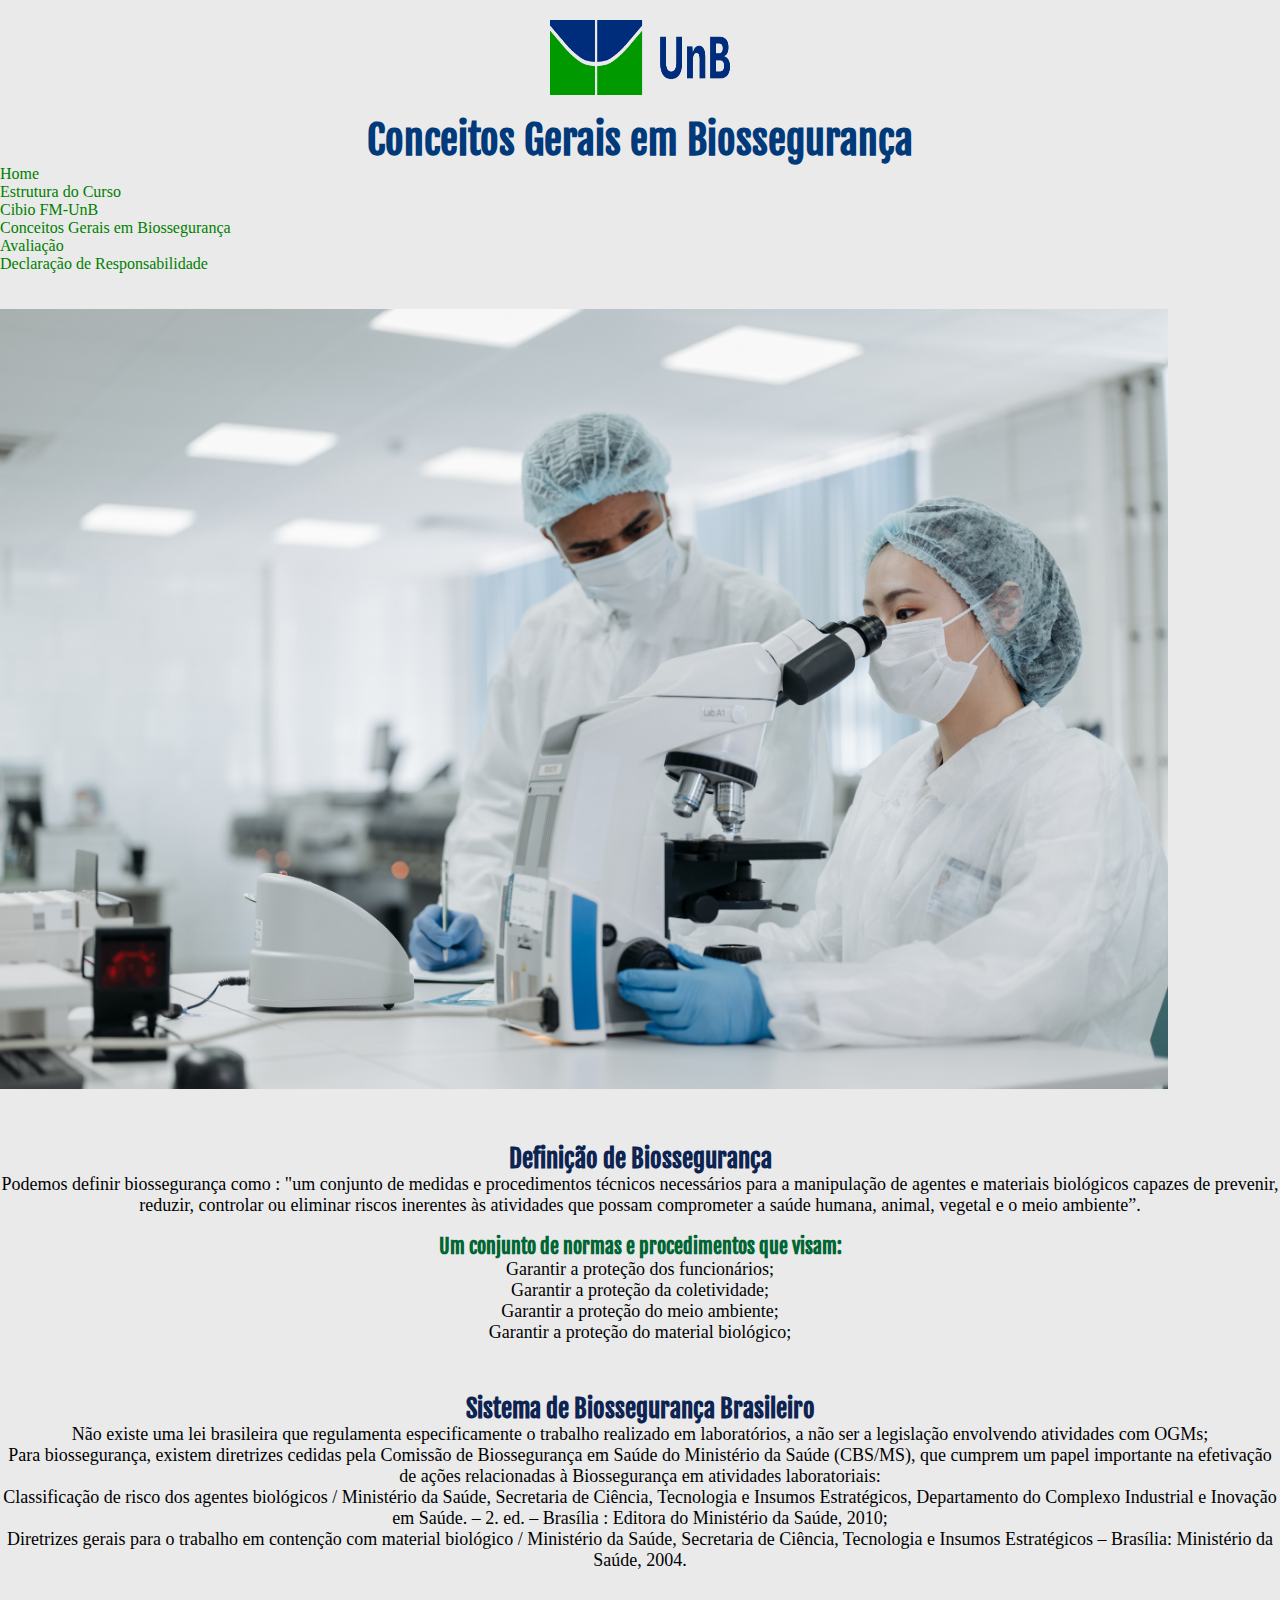
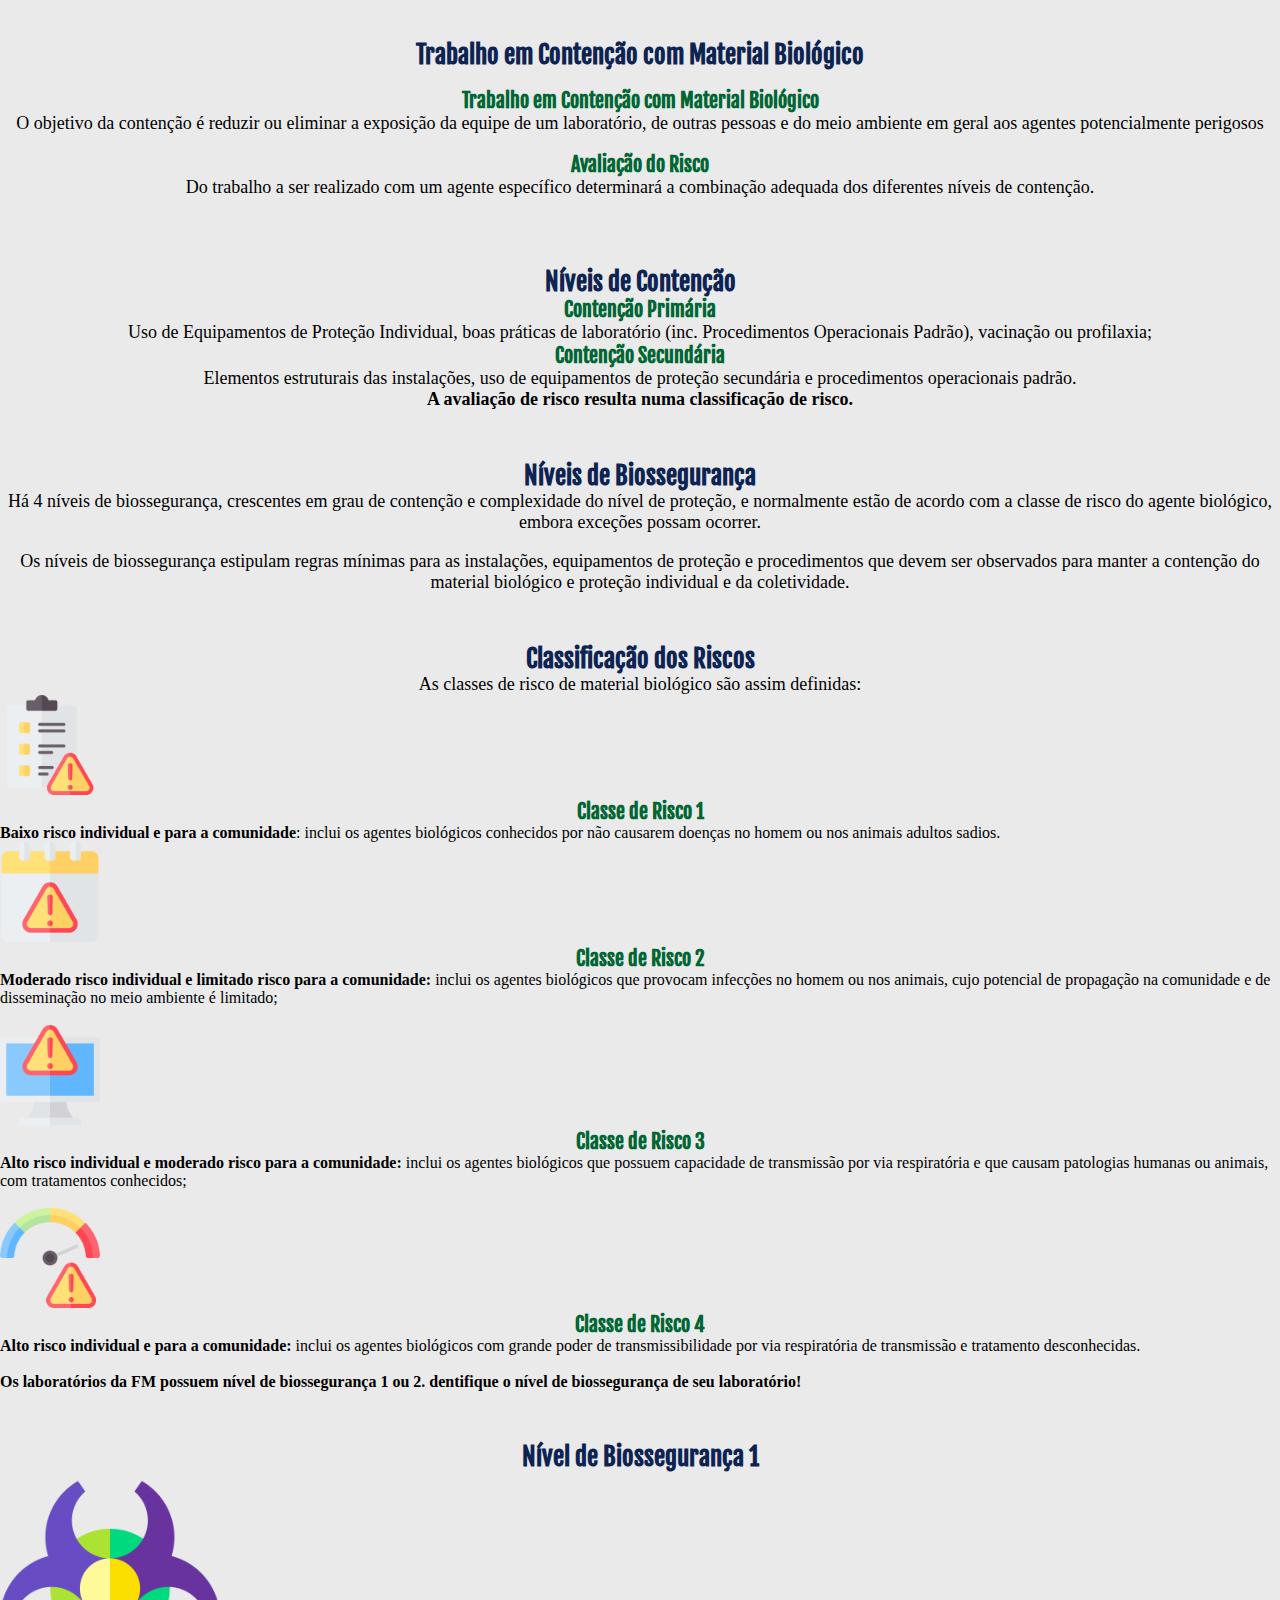
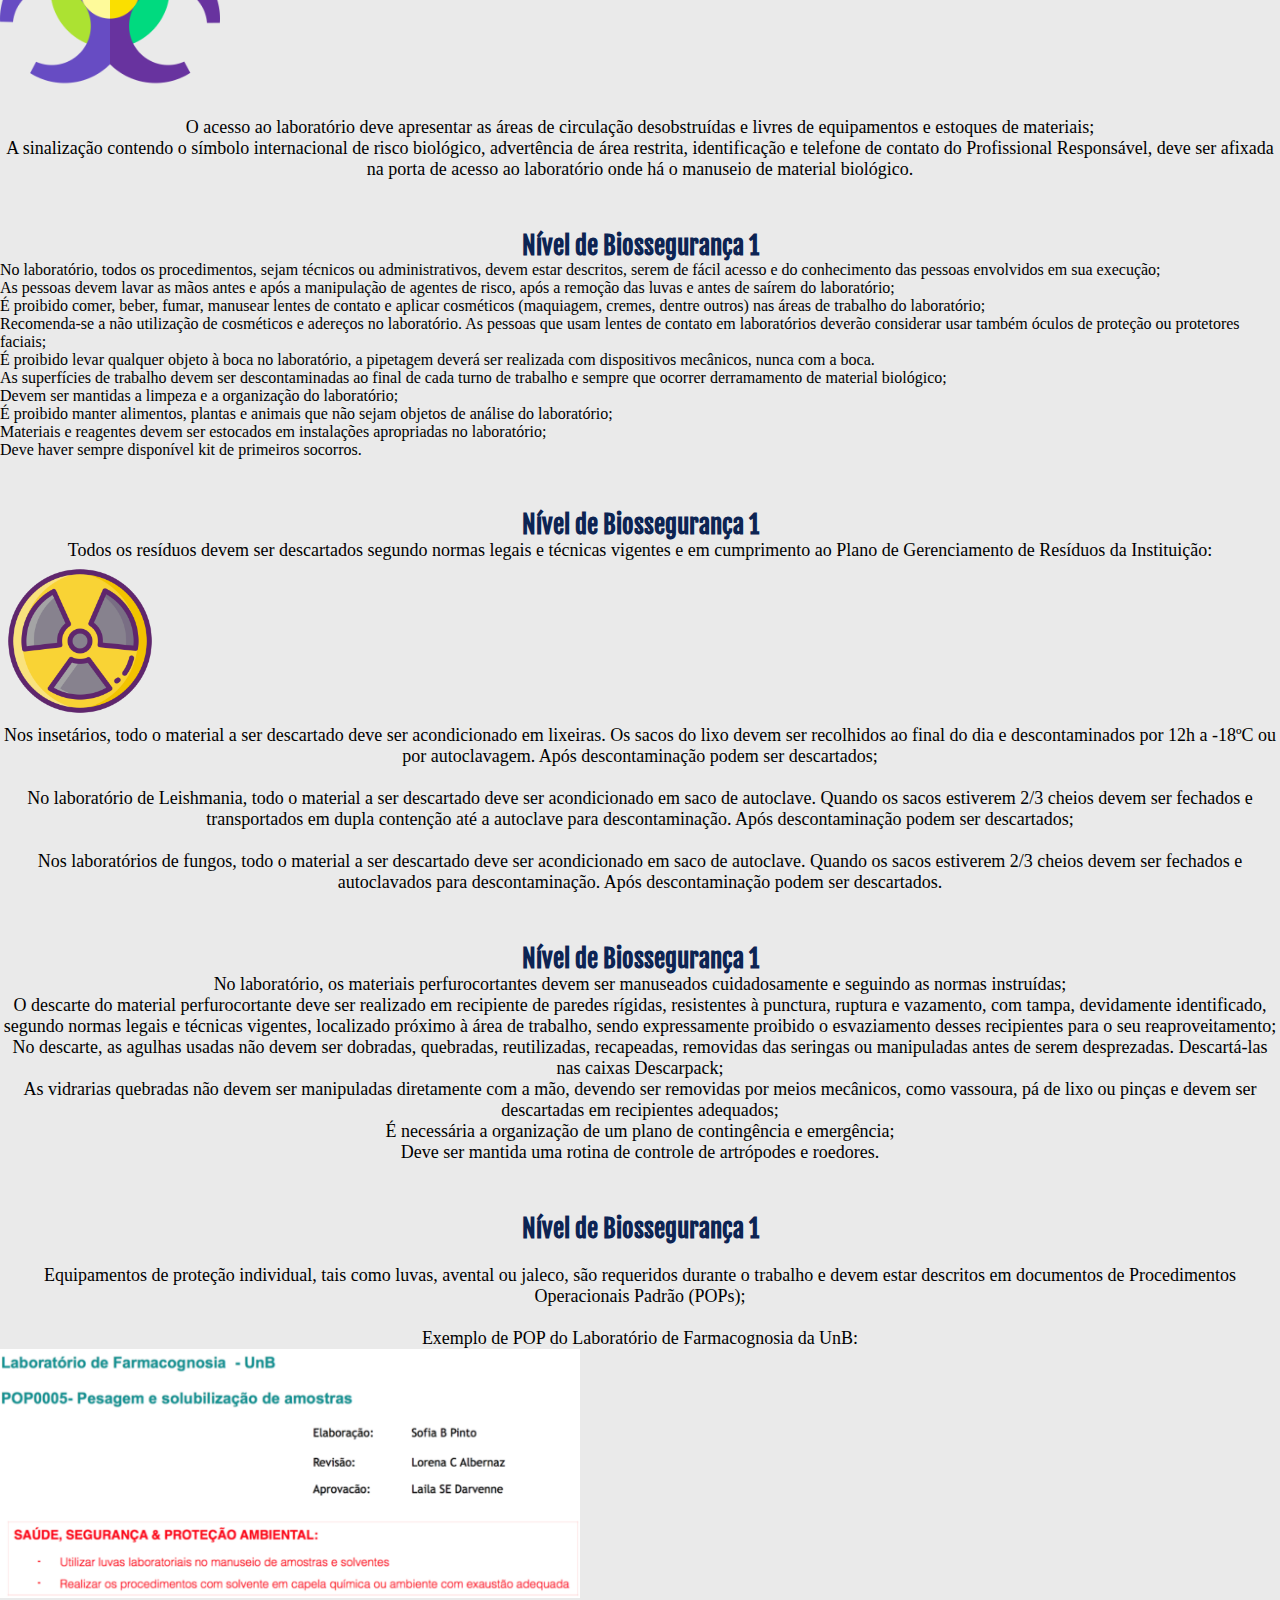
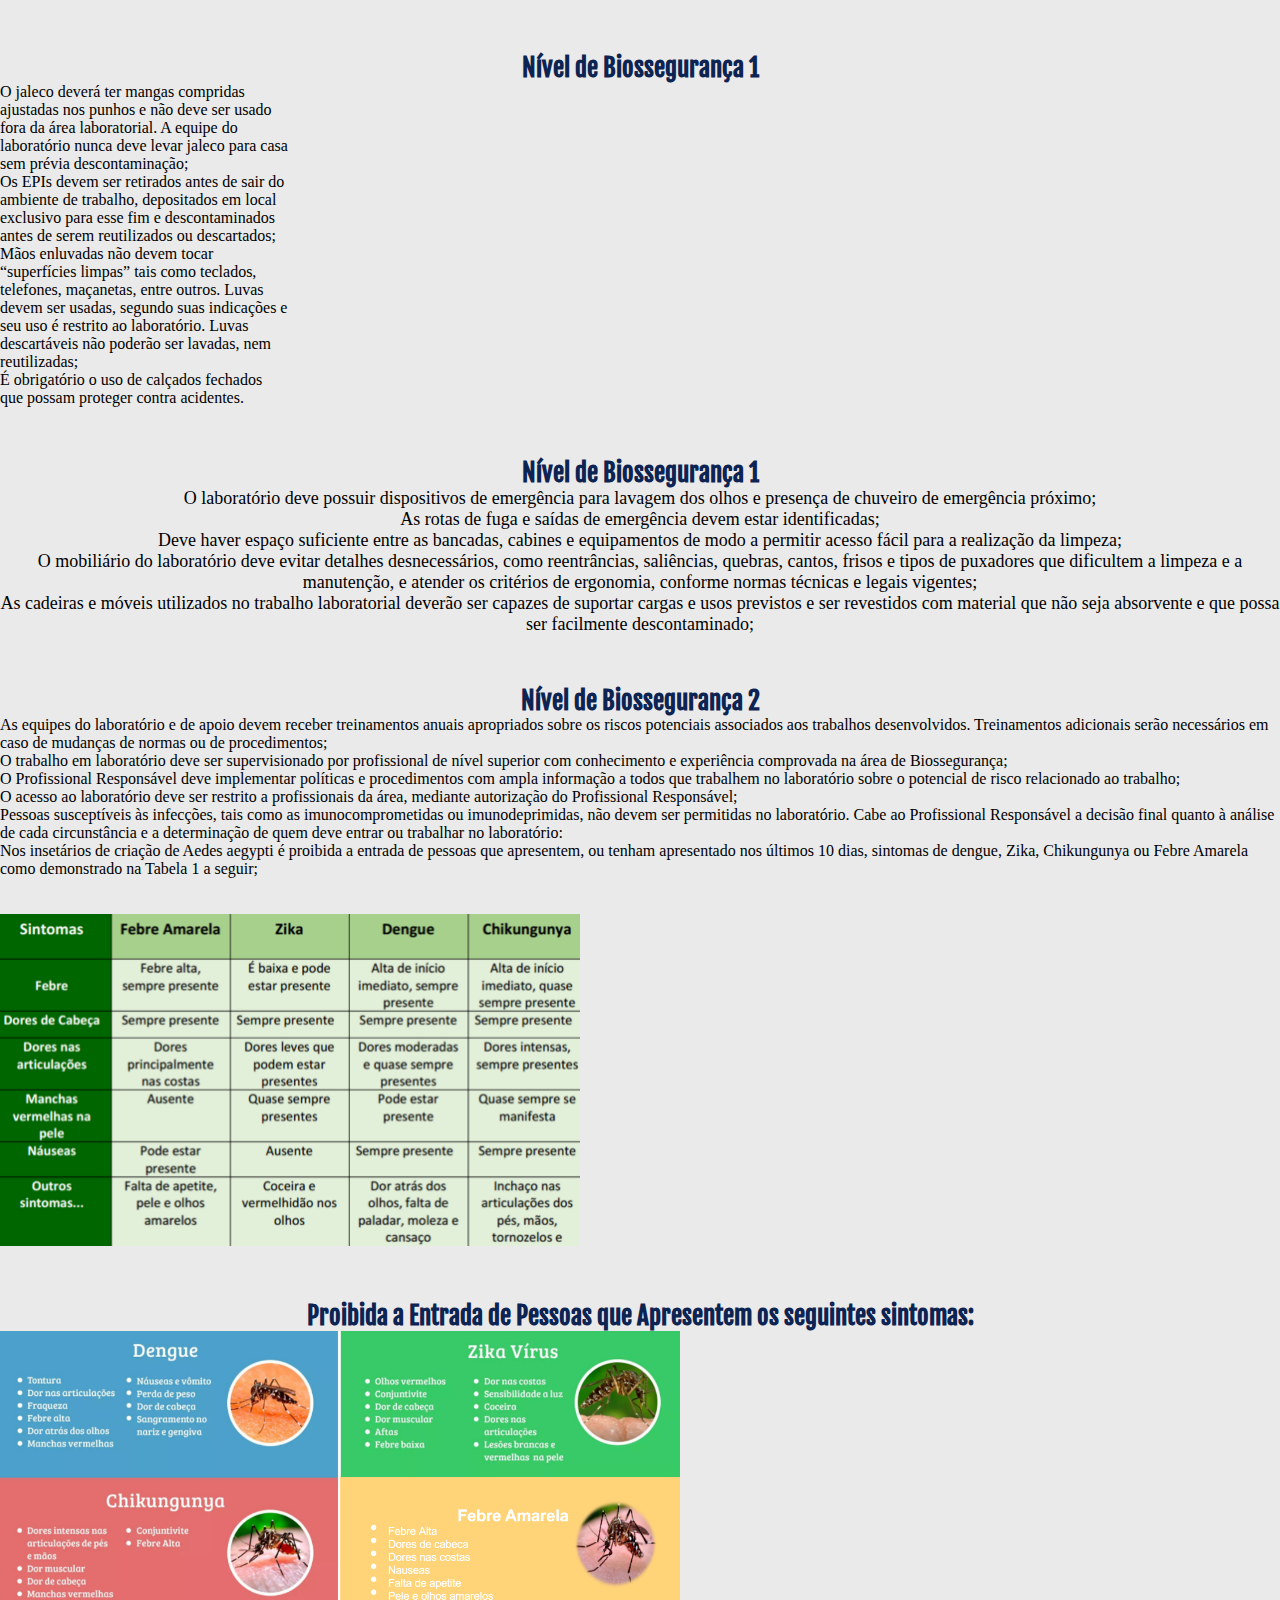
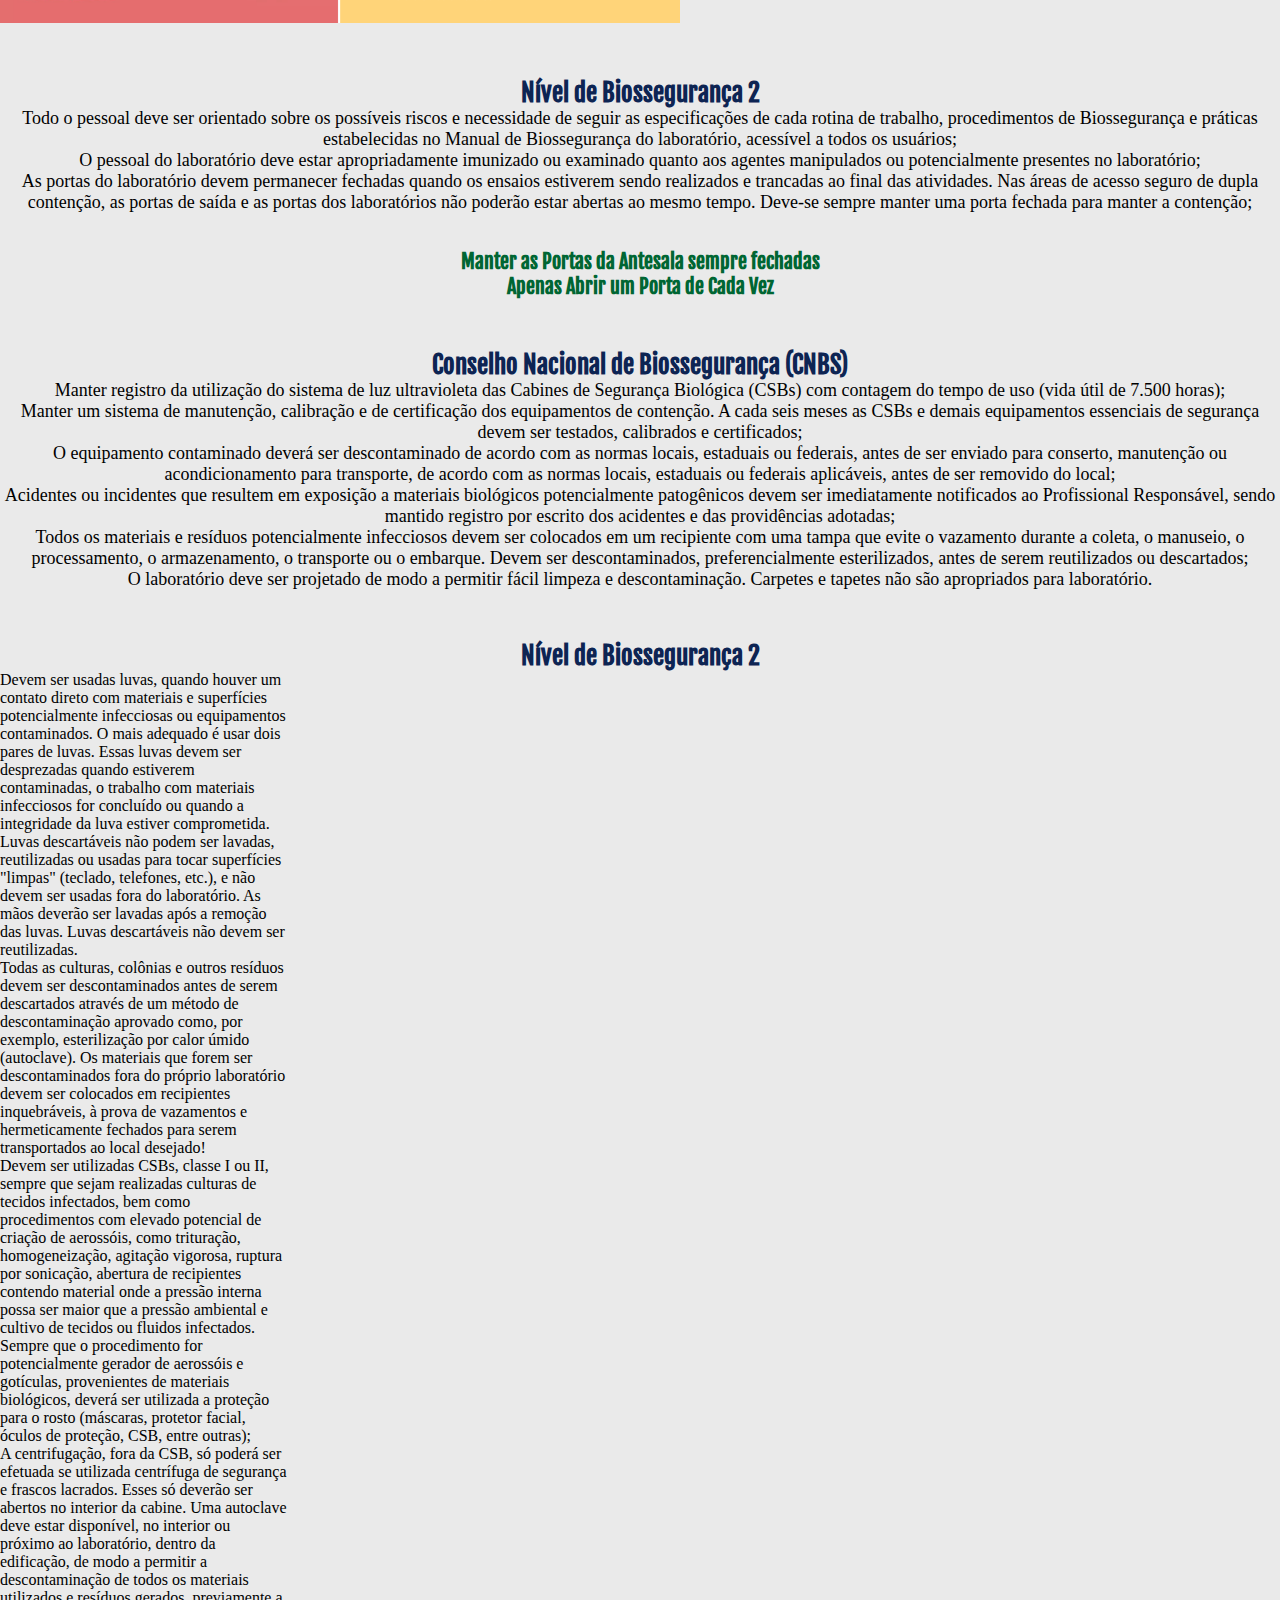
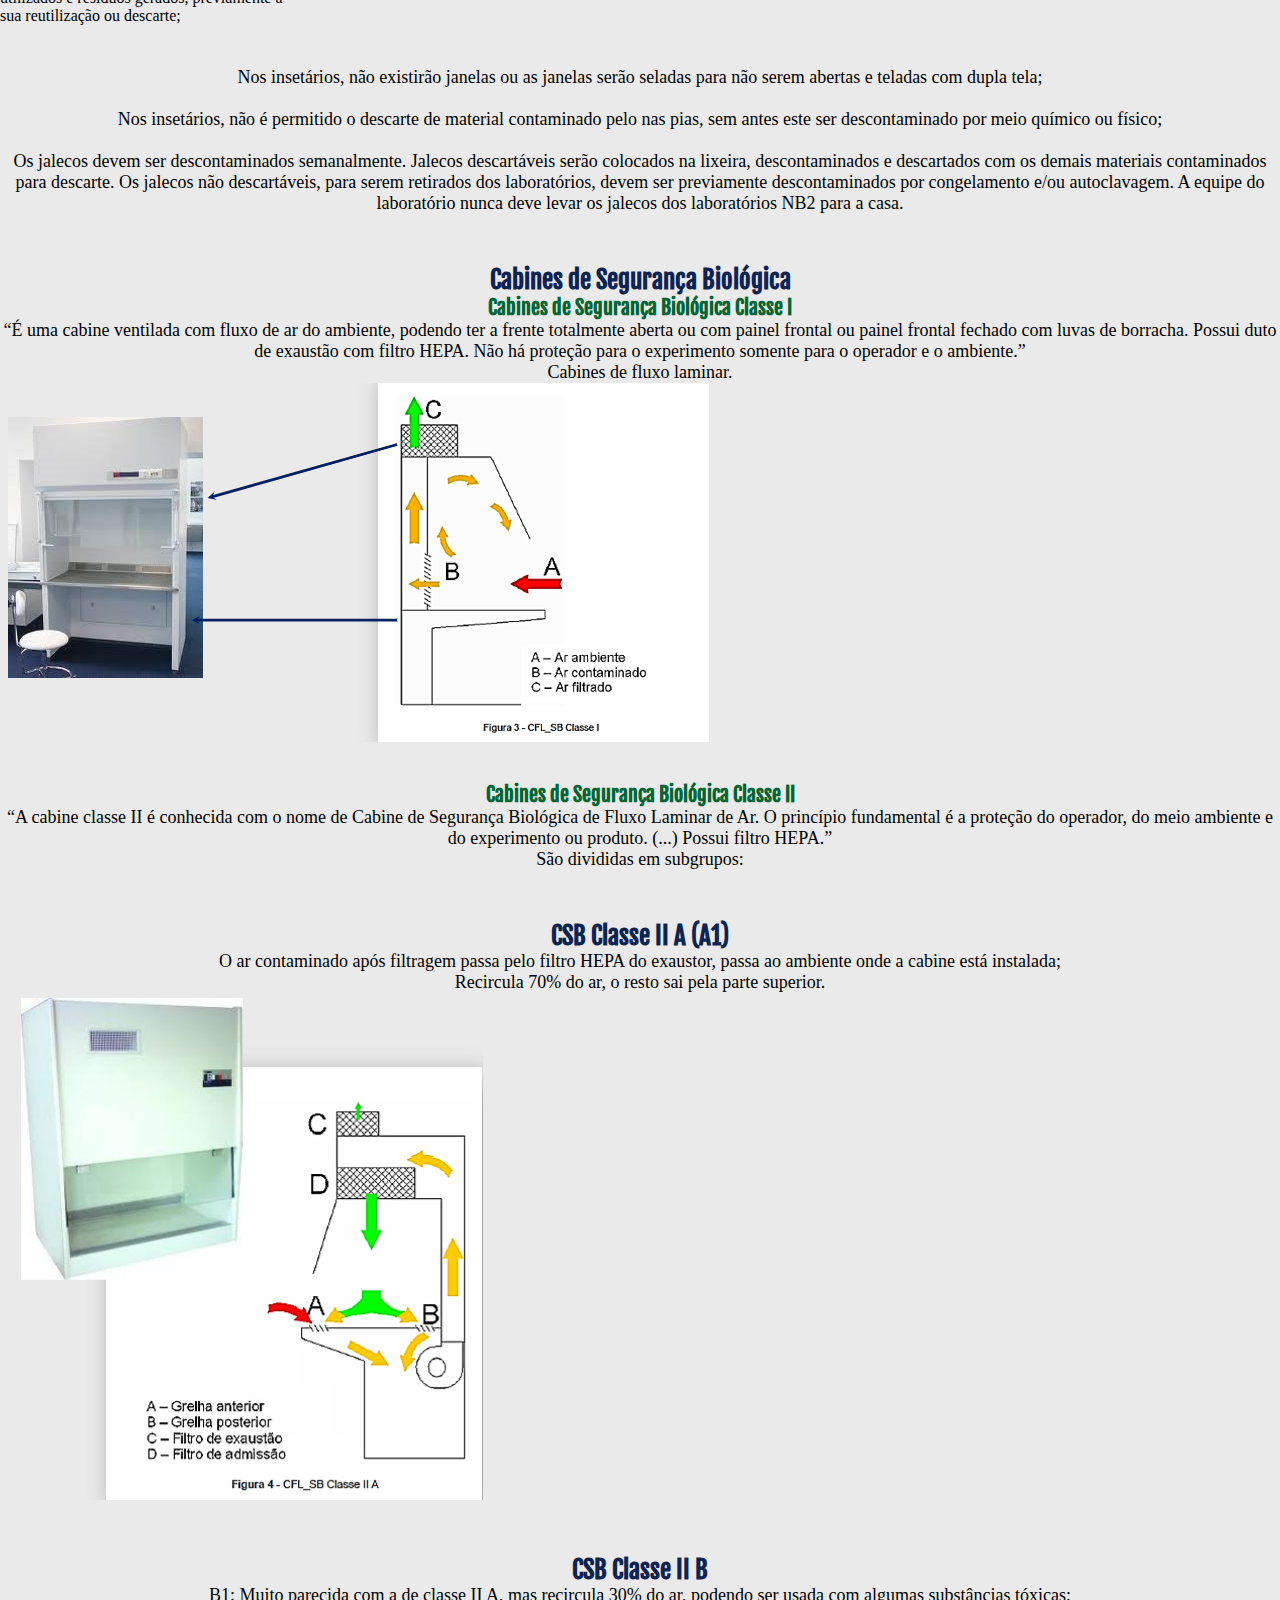
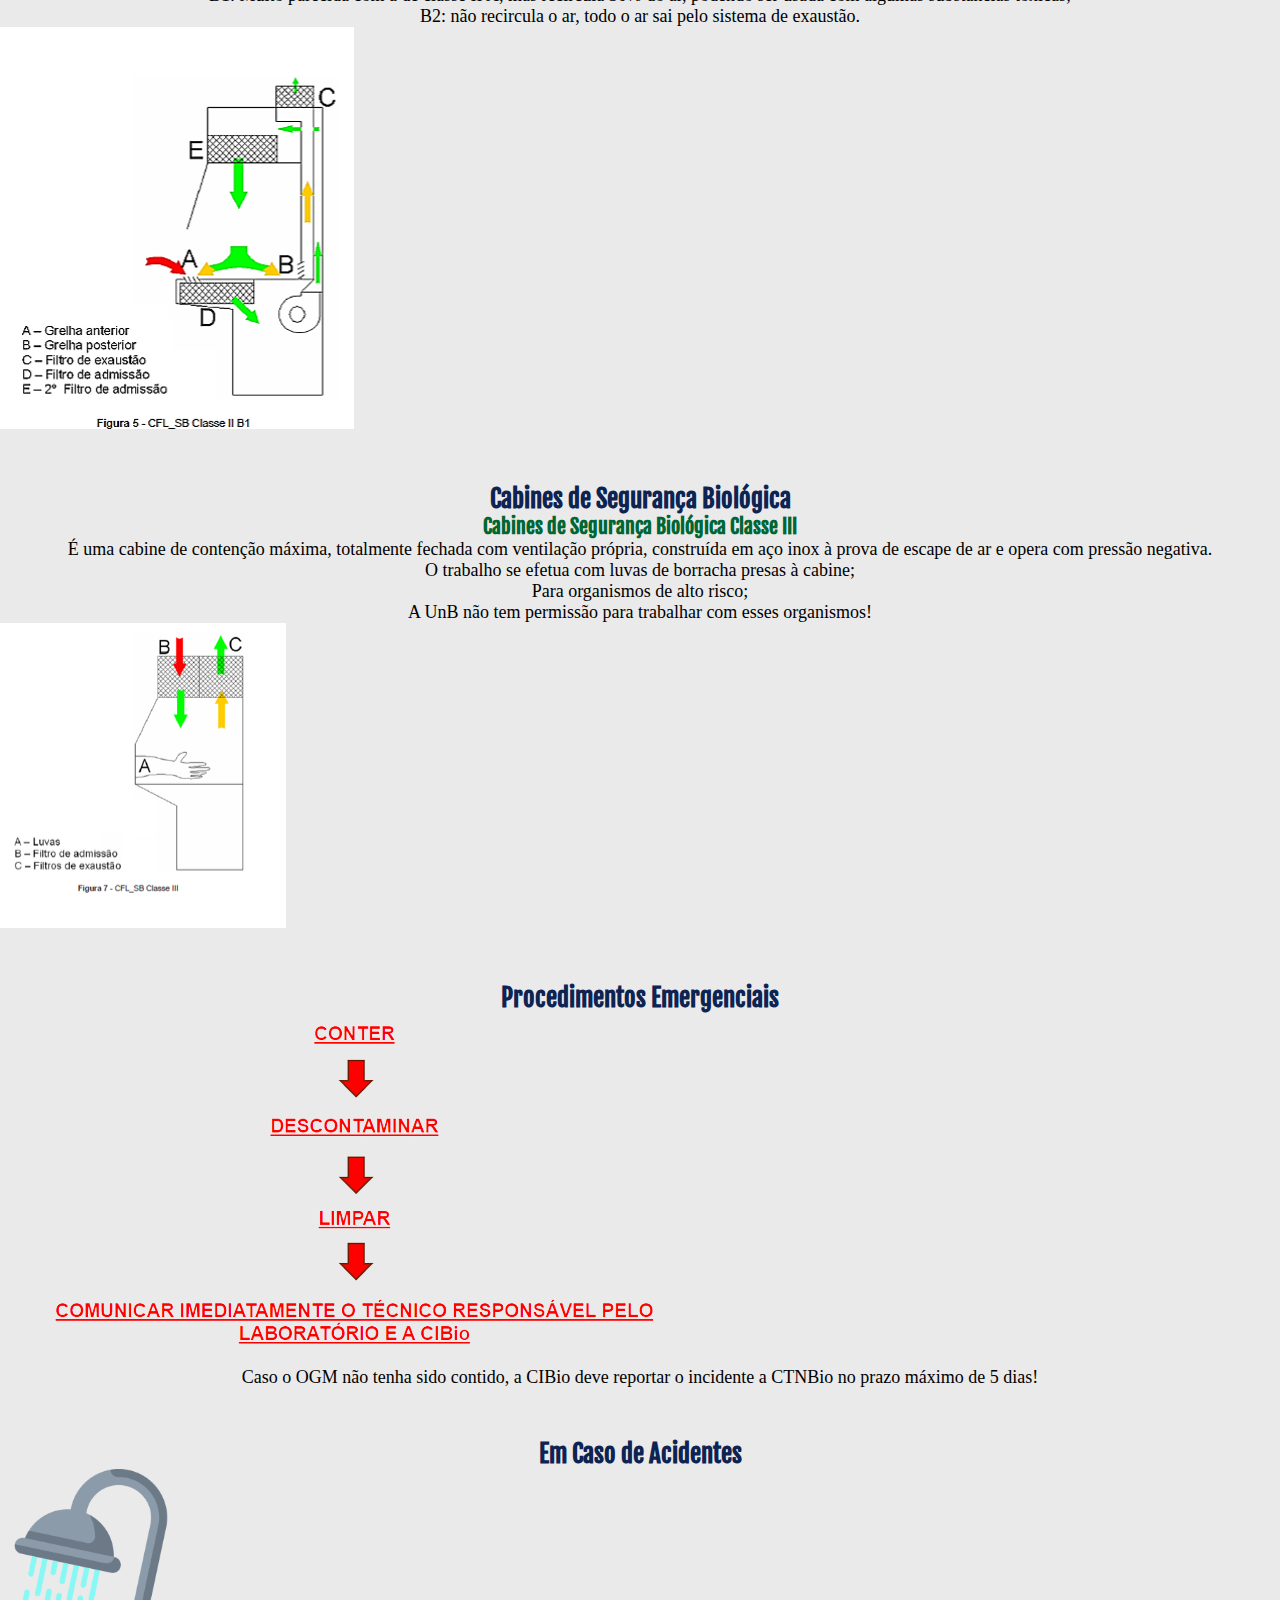
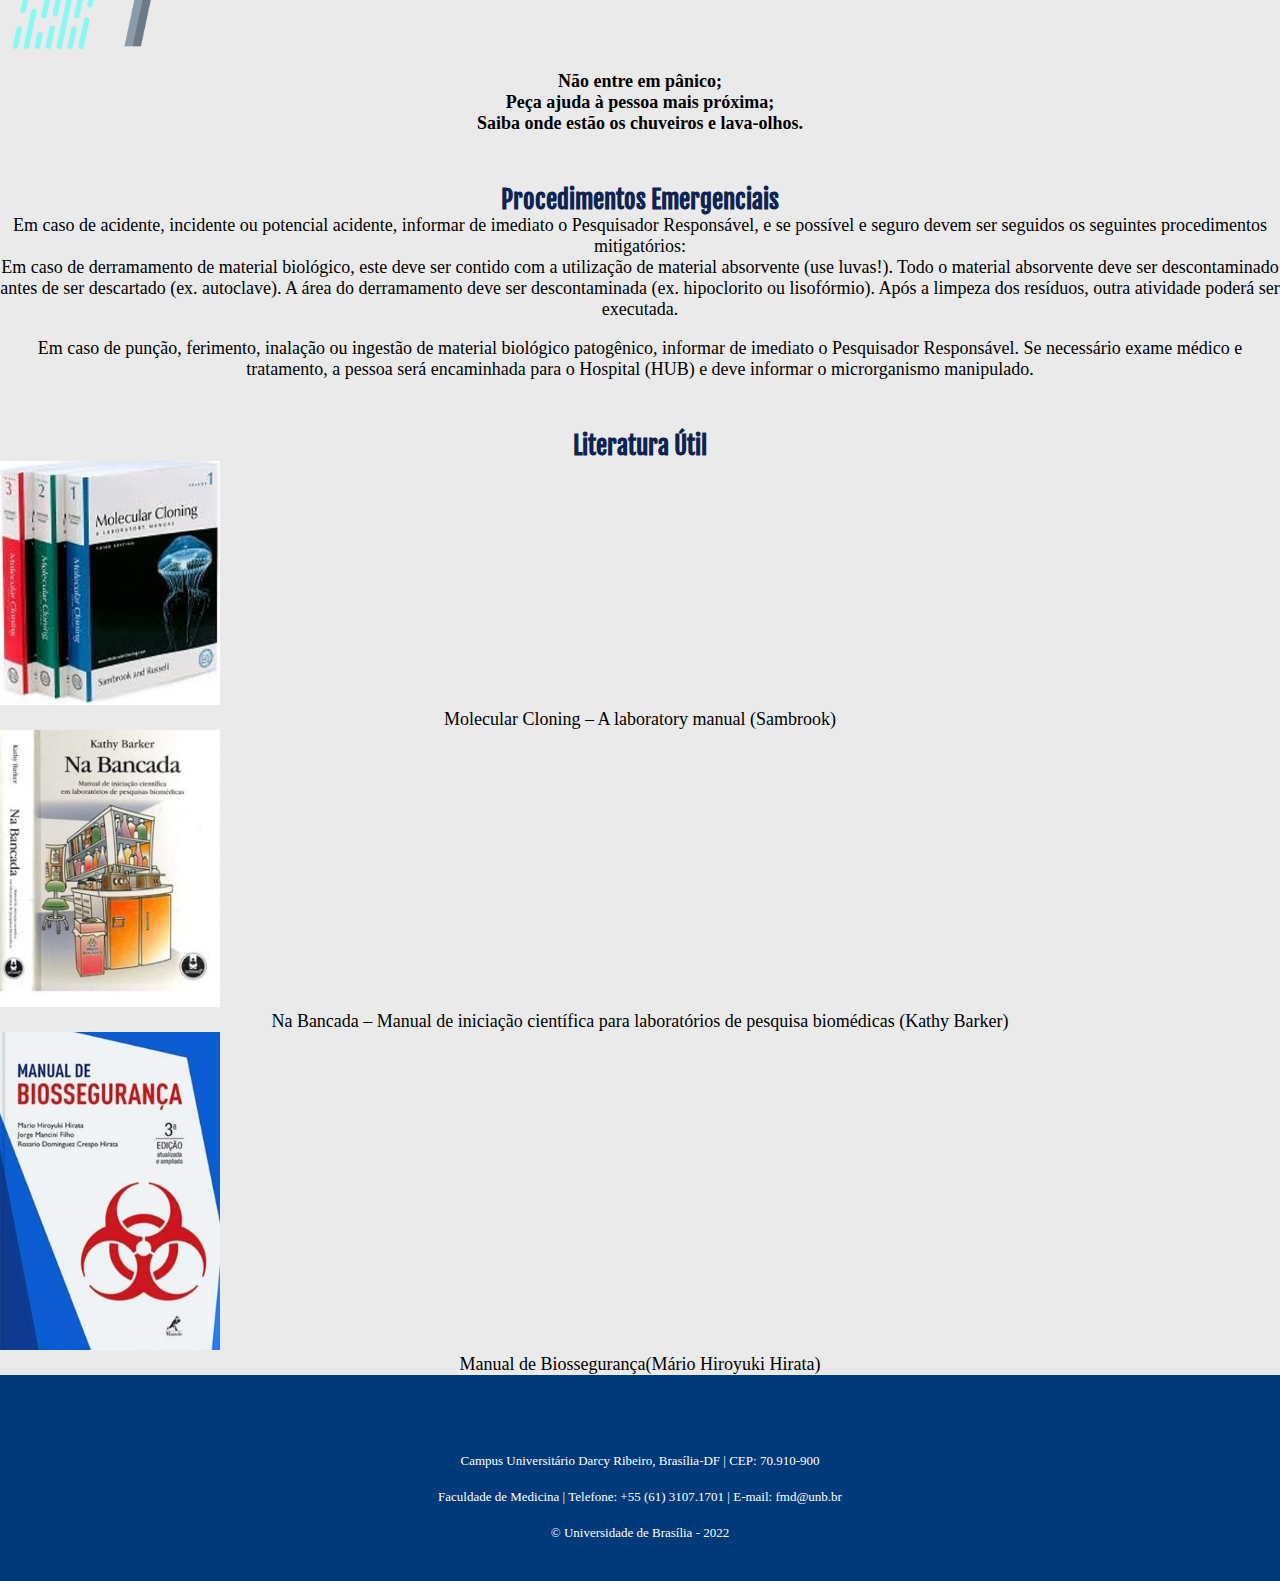
<file: biosseg.html>
<!DOCTYPE html>
<html lang="pt-br">

<head>
    <meta charset="UTF-8">
    <meta http-equiv="X-UA-Compatible" content="IE=edge">
    <meta name="viewport" content="width=device-width, initial-scale=1.0">
    <title>Biossegurança</title>
    <link href="https://cdn.jsdelivr.net/npm/bootstrap@5.2.0-beta1/dist/css/bootstrap.min.css" rel="stylesheet"
        integrity="sha384-0evHe/X+R7YkIZDRvuzKMRqM+OrBnVFBL6DOitfPri4tjfHxaWutUpFmBp4vmVor" crossorigin="anonymous">
    <link rel="stylesheet" href="biosseg.css">
</head>

<body>
    <header>
        <img class="img-logo" src="./imagens/logo.png" alt="Logo UnB">
        <span>
            <h1 class="title-biosseg">Conceitos Gerais em Biossegurança</h1>
        </span>

        <div>
			<nav class="nav-bg">
				<ul class="nav justify-content-center">
					<li class="nav-item">
						<a class="nav-link" aria-current="page" href="#home">Home</a>
					</li>
					<li class="nav-item">
						<a class="nav-link" href="#estrutura">Estrutura do Curso</a>
					</li>
					<li class="nav-item">
						<a class="nav-link" href="cibio.html" target="_blank">Cibio FM-UnB</a>
					</li>
					<li class="nav-item">
						<a class="nav-link" href="biosseg.html" target="_blank">Conceitos Gerais em Biossegurança</a>
					</li>
					<li class="nav-item">
						<a class="nav-link" href="avaliação.html">Avaliação</a>
					</li>
					<li class="nav-item">
						<a class="nav-link" href="declaração.html">Declaração de Responsabilidade</a>
					</li>
				</ul>
				<br>
				<br>
			</nav>

        <div class="text-center">
            <img class="img-fluid" src="./imagens/biosseg.jpg" class="rounded" alt="Cientistas" height="780px">
        </div>
    </header>

    <main>
        <section>
            <div class="container-fluid text-center">
                <h5 class="obj">Definição de Biossegurança</h5>
                <div class="p-3 border bg-light obj-text">
                    Podemos definir biossegurança como : "um conjunto de medidas e procedimentos
                    técnicos necessários para a manipulação de agentes e materiais biológicos
                    capazes de prevenir, reduzir, controlar ou eliminar riscos inerentes às atividades
                    que possam comprometer a saúde humana, animal, vegetal e o meio ambiente”.
                </div>
                <br>
                <h6 class="subtitle-biosseg">Um conjunto de normas e procedimentos que visam:</h6>
                <ul class="obj-text">
                    <li>Garantir a proteção dos funcionários;</li>
                    <li>Garantir a proteção da coletividade;</li>
                    <li>Garantir a proteção do meio ambiente;</li>
                    <li>Garantir a proteção do material biológico;</li>
                </ul>
            </div>
        </section>

        <section>
            <div class="container-fluid text-center">
                <h5 class="obj">Sistema de Biossegurança Brasileiro</h5>
                <p class="obj-text">
                    Não existe uma lei brasileira que regulamenta especificamente
                    o trabalho realizado em laboratórios, a não ser a legislação
                    envolvendo atividades com OGMs;
                </p>

                <p class="obj-text">
                    Para biossegurança, existem diretrizes cedidas pela Comissão de
                    Biossegurança em Saúde do Ministério da Saúde (CBS/MS), que cumprem
                    um papel importante na efetivação de ações relacionadas à Biossegurança
                    em atividades laboratoriais:
                </p>

                <ul class="obj-text">
                    <li>Classificação de risco dos agentes biológicos / Ministério da Saúde,
                        Secretaria de Ciência, Tecnologia e Insumos Estratégicos, Departamento
                        do Complexo Industrial e Inovação em Saúde. – 2. ed. – Brasília : Editora
                        do Ministério da Saúde, 2010;
                    </li>
                    <li>Diretrizes gerais para o trabalho em contenção com material biológico / Ministério
                        da Saúde, Secretaria de Ciência, Tecnologia e Insumos Estratégicos – Brasília: Ministério
                        da Saúde, 2004.
                    </li>
                </ul>
            </div>
        </section>

        <section>
            <div class="container-fluid text-center">
                <br>
                <div class="container">
                    <div class="row">
                        <h5 class="obj">Trabalho em Contenção com Material Biológico</h5>
                        <div class="col-lg-6">
                            <br>
                            <h6 class="subtitle-biosseg">Trabalho em Contenção com Material Biológico</h6>
                            <p class="obj-text"> O objetivo da contenção é reduzir ou eliminar a exposição da equipe de
                                um
                                laboratório, de outras pessoas e do meio ambiente em geral aos agentes
                                potencialmente perigosos</p>
                        </div>
                        <div class="col-lg-6">
                            <br>
                            <h6 class="subtitle-biosseg">Avaliação do Risco</h6>
                            <p class="obj-text">
                                Do trabalho a ser realizado com um agente específico determinará a combinação
                                adequada dos diferentes níveis de contenção.
                            </p>
                        </div>
                    </div>
                </div>
            </div>
        </section>

        <section>
            <div class="container-fluid text-center">
                <br>
                <div class="container">
                    <div class="row">
                        <h5 class="obj">Níveis de Contenção</h5>
                        <div class="col-lg-6">
                            <h6 class="subtitle-biosseg">Contenção Primária</h6>
                            <p class="obj-text">
                                Uso de Equipamentos de Proteção Individual, boas práticas de laboratório
                                (inc. Procedimentos Operacionais Padrão), vacinação ou profilaxia;
                            </p>
                        </div>
                        <div class="col-lg-6">
                            <h6 class="subtitle-biosseg">Contenção Secundária</h6>
                            <p class="obj-text">
                                Elementos estruturais das instalações, uso de equipamentos de proteção
                                secundária e procedimentos operacionais padrão.
                            </p>
                        </div>
                        <p class="obj-text"><b>A avaliação de risco resulta numa classificação de risco.</b></p>
                    </div>
                </div>
            </div>
        </section>

        <section>
            <div class="container-fluid text-center">
                <h5 class="obj">Níveis de Biossegurança</h5>
                <div class="p-3 border bg-light obj-text">
                    Há 4 níveis de biossegurança, crescentes em grau de contenção e complexidade do nível
                    de proteção, e normalmente estão de acordo com a classe de risco do agente biológico,
                    embora exceções possam ocorrer.
                </div>
                <br>
                <div class="p-3 border bg-light obj-text">
                    Os níveis de biossegurança estipulam regras mínimas para as instalações, equipamentos de
                    proteção e procedimentos que devem ser observados para manter a contenção do material
                    biológico e proteção individual e da coletividade.
                </div>
            </div>
        </section>

        <section>
            <div class="container-fluid text-center">
                <h5 class="obj">Classificação dos Riscos</h5>
                <p class="obj-text">As classes de risco de material biológico são assim definidas:</p>
                <div class="container">
                    <div class="row">
                        <div class="col-lg-6">
                            <img src="./imagens/risco1.png" width="100">
                            <h6 class="subtitle-biosseg">Classe de Risco 1</h6>
                            <span>
                                <b>Baixo risco individual e para a comunidade</b>: inclui os agentes biológicos
                                conhecidos por não causarem doenças no homem ou nos animais adultos sadios.
                            </span>
                        </div>

                        <div class="col-lg-6">
                            <img src="./imagens/risco2.png" width="100">
                            <h6 class="subtitle-biosseg">Classe de Risco 2</h6>
                            <span>
                                <b>Moderado risco individual e limitado risco para a comunidade:</b> inclui os
                                agentes biológicos que provocam infecções no homem ou nos animais, cujo
                                potencial de propagação na comunidade e de disseminação no meio ambiente
                                é limitado;
                            </span>
                        </div>

                        <div class="col-lg-6">
                            <br>
                            <img src="./imagens/risco3.png" width="100">
                            <h6 class="subtitle-biosseg">Classe de Risco 3</h6>
                            <span>
                                <b>Alto risco individual e moderado risco para a comunidade:</b> inclui os agentes
                                biológicos
                                que possuem capacidade de transmissão por via respiratória e que causam patologias
                                humanas ou
                                animais, com tratamentos conhecidos;
                            </span>
                        </div>

                        <div class="col-lg-6">
                            <br>
                            <img src="./imagens/risco4.png" width="100">
                            <h6 class="subtitle-biosseg">Classe de Risco 4</h6>
                            <span>
                                <b>Alto risco individual e para a comunidade:</b> inclui os agentes biológicos com
                                grande poder
                                de transmissibilidade por via respiratória de transmissão e tratamento desconhecidas.
                            </span>
                        </div>
                    </div>
                </div>
                <br>
                <p><b>Os laboratórios da FM possuem nível de biossegurança 1 ou 2. dentifique o nível de biossegurança
                        de seu laboratório!</b></p>
            </div>
        </section>

        <section>
            <div class="container-fluid text-center">
                <h5 class="obj">Nível de Biossegurança 1</h5>
                <div class="container">
                    <div class="row">
                        <div class="col-lg-6">
                            <img src="./imagens/risco-biologico.png" alt="Risco Biológico" width="220px">
                        </div>
                        <div class="col-lg-6">
                            <ul class="obj-text">
                                <br>
                                <li>O acesso ao laboratório deve apresentar as áreas de circulação desobstruídas
                                    e livres de equipamentos e estoques de materiais;</li>
                                <li>A sinalização contendo o símbolo internacional de risco biológico, advertência
                                    de área restrita, identificação e telefone de contato do Profissional Responsável,
                                    deve ser afixada na porta de acesso ao laboratório onde há o manuseio de material
                                    biológico.</li>
                            </ul>
                        </div>
                    </div>
                </div>
            </div>
        </section>

        <section>
            <div class="container-fluid text-center">
                <div>
                    <h5 class="obj">Nível de Biossegurança 1</h5>
                    <div class="container">
                        <div class="row row-cols-2 row-cols-lg-5 g-2 g-lg-3">
                            <div class="col">
                                <div class="p-3 border bg-light">No laboratório, todos os procedimentos, sejam técnicos
                                    ou
                                    administrativos, devem estar descritos, serem de fácil acesso e do conhecimento das
                                    pessoas
                                    envolvidos em sua execução;</div>
                            </div>
                            <div class="col">
                                <div class="p-3 border bg-light">As pessoas devem lavar as mãos antes e após a
                                    manipulação de agentes
                                    de risco, após a remoção das luvas e antes de saírem do laboratório;</div>
                            </div>
                            <div class="col">
                                <div class="p-3 border bg-light">É proibido comer, beber, fumar, manusear lentes de
                                    contato e aplicar
                                    cosméticos (maquiagem, cremes, dentre outros) nas áreas de trabalho do laboratório;
                                </div>
                            </div>
                            <div class="col">
                                <div class="p-3 border bg-light">Recomenda-se a não utilização de cosméticos e adereços
                                    no laboratório.
                                    As pessoas que usam lentes de contato em laboratórios deverão considerar usar também
                                    óculos de proteção
                                    ou protetores faciais;</div>
                            </div>
                            <div class="col">
                                <div class="p-3 border bg-light">É proibido levar qualquer objeto à boca no laboratório,
                                    a pipetagem deverá ser
                                    realizada com dispositivos mecânicos, nunca com a boca.</div>
                            </div>
                            <div class="col">
                                <div class="p-3 border bg-light">As superfícies de trabalho devem ser descontaminadas ao
                                    final de cada turno de
                                    trabalho e sempre que ocorrer derramamento de material biológico;</div>
                            </div>
                            <div class="col">
                                <div class="p-3 border bg-light">Devem ser mantidas a limpeza e a organização do
                                    laboratório;</div>
                            </div>
                            <div class="col">
                                <div class="p-3 border bg-light">É proibido manter alimentos, plantas e animais que não
                                    sejam objetos de
                                    análise do laboratório;</div>
                            </div>
                            <div class="col">
                                <div class="p-3 border bg-light">Materiais e reagentes devem ser estocados em
                                    instalações apropriadas
                                    no laboratório;</div>
                            </div>
                            <div class="col">
                                <div class="p-3 border bg-light">Deve haver sempre disponível kit de primeiros socorros.
                                </div>
                            </div>
                        </div>
                    </div>
                </div>
            </div>
        </section>

        <section>
            <div class="container-fluid text-center">
                <div>
                    <h5 class="obj">Nível de Biossegurança 1</h5>
                    <p class="obj-text">Todos os resíduos devem ser descartados segundo normas legais e técnicas
                        vigentes e em
                        cumprimento ao Plano de Gerenciamento de Resíduos da Instituição:</p>
                    <img src="./imagens/risco-bio.png" alt="Risco Biológico" width="160px">
                    <br>
                    <ul class="obj-text">
                        <li>Nos insetários, todo o material a ser descartado deve ser acondicionado em lixeiras. Os
                            sacos do lixo
                            devem ser recolhidos ao final do dia e descontaminados por 12h a -18ºC ou por autoclavagem.
                            Após
                            descontaminação podem ser descartados;</li>
                        <br>
                        <li>No laboratório de Leishmania, todo o material a ser descartado deve ser acondicionado em
                            saco de autoclave.
                            Quando os sacos estiverem 2/3 cheios devem ser fechados e transportados em dupla contenção
                            até a autoclave para
                            descontaminação. Após descontaminação podem ser descartados;</li>
                        <br>
                        <li>Nos laboratórios de fungos, todo o material a ser descartado deve ser acondicionado em saco
                            de autoclave.
                            Quando os sacos estiverem 2/3 cheios devem ser fechados e autoclavados para descontaminação.
                            Após descontaminação
                            podem ser descartados.</li>
                    </ul>
                </div>
            </div>
        </section>

        <section>
            <div class="d-flex justify-content-center text-center">
                <div class="obj-text">
                    <h5 class="obj">Nível de Biossegurança 1</h5>
                    <div class="bg-success p-4 text-dark bg-opacity-10">No laboratório, os materiais perfurocortantes
                        devem ser manuseados
                        cuidadosamente e seguindo as normas instruídas;</div>
                    <div class="bg-success p-4 text-dark bg-opacity-25">O descarte do material perfurocortante deve ser
                        realizado em recipiente
                        de paredes rígidas, resistentes à punctura, ruptura e vazamento, com tampa, devidamente
                        identificado, segundo normas legais
                        e técnicas vigentes, localizado próximo à área de trabalho, sendo expressamente proibido o
                        esvaziamento desses recipientes
                        para o seu reaproveitamento;</div>
                    <div class="bg-success p-4 text-dark bg-opacity-10">No descarte, as agulhas usadas não devem ser
                        dobradas, quebradas,
                        reutilizadas, recapeadas, removidas das seringas ou manipuladas antes de serem desprezadas.
                        Descartá-las nas caixas
                        Descarpack;</div>
                    <div class="bg-success p-4 text-dark bg-opacity-25">As vidrarias quebradas não devem ser manipuladas
                        diretamente com a mão,
                        devendo ser removidas por meios mecânicos, como vassoura, pá de lixo ou pinças e devem ser
                        descartadas em recipientes
                        adequados;</div>
                    <div class="bg-success p-4 text-dark bg-opacity-10">É necessária a organização de um plano de
                        contingência e emergência;</div>
                    <div class="bg-success p-4 text-dark bg-opacity-25">Deve ser mantida uma rotina de controle de
                        artrópodes e roedores.</div>
                </div>
            </div>
        </section>

        <section>
            <div class="container-fluid text-center">
                <div>
                    <h5 class="obj">Nível de Biossegurança 1</h5>
                    <div class="container">
                        <div class="row">
                            <div class="col-lg-6">
                                <ul class="obj-text">
                                    <br>
                                    <li>Equipamentos de proteção individual, tais como luvas, avental ou jaleco, são
                                        requeridos durante
                                        o trabalho e devem estar descritos em documentos de Procedimentos Operacionais
                                        Padrão (POPs);</li>
                                    <br>
                                    <li>Exemplo de POP do Laboratório de Farmacognosia da UnB: </li>
                                </ul>
                            </div>
                            <div class="col-lg-6">
                                <img src="./imagens/bios.png" alt="Exemplo" width="580px" height="">
                            </div>
                        </div>
                    </div>
                </div>
            </div>
        </section>

        <section>
            <div class="container-fluid text-center">
                <div>
                    <h5 class="obj">Nível de Biossegurança 1</h5>
                    <div class="container">
                        <div class="row">
                            <div class="col-lg-3">
                                <div class="card" style="width: 18rem;">
                                    <div class="card-body">
                                        <p class="card-text">O jaleco deverá ter mangas compridas ajustadas nos punhos e
                                        não deve ser usado fora da área laboratorial. A equipe do laboratório nunca deve
                                        levar jaleco para casa sem prévia descontaminação;</p>
                                    </div>
                                </div>
                            </div>
                            <div class="col-lg-3">
                                <div class="card" style="width: 18rem;">
                                    <div class="card-body">
                                        <p class="card-text">Os EPIs devem ser retirados antes de sair do ambiente de trabalho,
                                        depositados em local exclusivo para esse fim e descontaminados antes de serem reutilizados
                                        ou descartados;</p>
                                    </div>
                                </div>
                            </div>
                            <div class="col-lg-3">
                                <div class="card" style="width: 18rem;">
                                    <div class="card-body">
                                        <p class="card-text">Mãos enluvadas não devem tocar “superfícies limpas” tais como teclados,
                                        telefones, maçanetas, entre outros. Luvas devem ser usadas, segundo suas indicações e seu uso
                                        é restrito ao laboratório. Luvas descartáveis não poderão ser lavadas, nem reutilizadas;</p>
                                    </div>
                                </div>
                            </div>
                            <div class="col-lg-3">
                                <div class="card" style="width: 18rem;">
                                    <div class="card-body">
                                        <p class="card-text">É obrigatório o uso de calçados fechados que possam proteger
                                        contra acidentes.</p>
                                    </div>
                                </div>
                            </div>
                        </div>
                    </div>
                </div>
            </div>
        </section>

        <section>
            <div class="d-flex justify-content-center text-center">
                <div class="obj-text">
                    <h5 class="obj">Nível de Biossegurança 1</h5>
                    <div class="bg-success p-2 text-dark bg-opacity-10">O laboratório deve possuir dispositivos de emergência para lavagem dos olhos e presença
                    de chuveiro de emergência próximo;</div>
                    <div class="bg-success p-2 text-dark bg-opacity-25">As rotas de fuga e saídas de emergência devem estar identificadas;</div>
                    <div class="bg-success p-2 text-dark bg-opacity-10">Deve haver espaço suficiente entre as bancadas, cabines e equipamentos de
                    modo a permitir acesso fácil para a realização da limpeza;</div>
                    <div class="bg-success p-2 text-dark bg-opacity-25">O mobiliário do laboratório deve evitar detalhes desnecessários, como reentrâncias, 
                    saliências, quebras, cantos, frisos e tipos de puxadores que dificultem a limpeza e a manutenção, e atender os critérios de ergonomia,
                    conforme normas técnicas e legais vigentes;</div>
                    <div class="bg-success p-2 text-dark bg-opacity-10">As cadeiras e móveis utilizados no trabalho laboratorial deverão ser capazes de suportar
                    cargas e usos previstos e ser revestidos com material que não seja absorvente e que possa ser facilmente descontaminado;</div>                    
                </div>
            </div>
        </section>

        <section>
            <div class="container-fluid text-center">
                <div>
                    <h5 class="obj">Nível de Biossegurança 2</h5>
                    <div class="container">
                        <div class="row g-2">
                            <div class="col-6">
                                <div class="p-3 border bg-light">As equipes do laboratório e de apoio devem receber treinamentos anuais
                                apropriados sobre os riscos potenciais associados aos trabalhos desenvolvidos. Treinamentos adicionais
                                serão necessários em caso de mudanças de normas ou de procedimentos;</div>
                            </div>
                            <div class="col-6">
                                <div class="p-3 border bg-light">O trabalho em laboratório deve ser supervisionado por profissional de nível
                                superior com conhecimento e experiência comprovada na área de Biossegurança;</div>
                            </div>
                            <div class="col-6">
                                <div class="p-3 border bg-light">O Profissional Responsável deve implementar políticas e procedimentos com
                                 ampla informação a todos que trabalhem no laboratório sobre o potencial de risco relacionado ao trabalho;</div>
                            </div>
                            <div class="col-6">
                                <div class="p-3 border bg-light">O acesso ao laboratório deve ser restrito a profissionais da área, mediante
                                autorização do Profissional Responsável;</div>
                            </div>
                            <div class="col-6">
                                <div class="p-3 border bg-light">Pessoas susceptíveis às infecções, tais como as imunocomprometidas ou
                                imunodeprimidas, não devem ser permitidas no laboratório. Cabe ao Profissional Responsável a decisão final
                                quanto à análise de cada circunstância e a determinação de quem deve entrar ou trabalhar no laboratório:</div>
                            </div>
                            <div class="col-6">
                                <div class="p-3 border bg-light">Nos insetários de criação de Aedes aegypti é proibida a entrada de pessoas que
                                apresentem, ou tenham apresentado nos últimos 10 dias, sintomas de dengue, Zika, Chikungunya ou Febre Amarela
                                como demonstrado na Tabela 1 a seguir;</div>
                                <br>
                                <br>
                            </div>
                        </div>
                        <img src="./imagens/tabela-bio.png" alt="Tabela de Doenças" width="580px" height="">
                    </div>
                </div>
            </div>
        </section>

        <section>
            <div class="container-fluid text-center">
                <div>
                    <h5 class="obj">Proibida a Entrada de Pessoas que Apresentem os seguintes sintomas:</h5>
                    <img src="./imagens/doencas.png" alt="Tabela com Sintomas de Algumas Doenças" width="680px">
                </div>
            </div>
        </section>

        <section>
            <div class="d-flex justify-content-center text-center">
                <div class="obj-text">
                    <h5 class="obj">Nível de Biossegurança 2</h5>
                    <div class="bg-success p-2 text-dark bg-opacity-10">Todo o pessoal deve ser orientado sobre os possíveis
                    riscos e necessidade de seguir as especificações de cada rotina de trabalho, procedimentos de Biossegurança
                    e práticas estabelecidas no Manual de Biossegurança do laboratório, acessível a todos os usuários;</div>
                    <div class="bg-success p-2 text-dark bg-opacity-25">O pessoal do laboratório deve estar apropriadamente
                    imunizado ou examinado quanto aos agentes manipulados ou potencialmente presentes no laboratório;</div>
                    <div class="bg-success p-2 text-dark bg-opacity-10">As portas do laboratório devem permanecer fechadas
                    quando os ensaios estiverem sendo realizados e trancadas ao final das atividades. Nas áreas de acesso
                    seguro de dupla contenção, as portas de saída e as portas dos laboratórios não poderão estar abertas ao
                    mesmo tempo. Deve-se sempre manter uma porta fechada para manter a contenção;</div>                    
                </div>
            </div>
        </section>

        <section>
            <div>
                <div>
                    <br>
                    <br>
                    <h6 class="subtitle-biosseg">Manter as Portas da Antesala sempre fechadas</h6>
                    <h6 class="subtitle-biosseg">Apenas Abrir um Porta de Cada Vez</h6>
                </div>
            </div>
        </section>

        <section>
            <div class="container-fluid text-center">
                <div>
                    <h5 class="obj">Conselho Nacional de Biossegurança (CNBS)</h5>
                    <div class="container">
                        <div class="row">
                            <div class="col-lg-6">
                                <p class="obj-text">Manter registro da utilização do sistema
                                de luz ultravioleta das Cabines de Segurança Biológica (CSBs)
                                com contagem do tempo de uso (vida útil de 7.500 horas);              
                                </p>
                            </div>
                            <div class="col-lg-6">
                                <p class="obj-text">Manter um sistema de manutenção, calibração
                                e de certificação dos equipamentos de contenção. A cada seis meses
                                as CSBs e demais equipamentos essenciais de segurança devem ser testados,
                                calibrados e certificados;                                   
                                </p>
                            </div>  
                            <div class="col-lg-6">
                                <p class="obj-text">O equipamento contaminado deverá ser descontaminado
                                de acordo com as normas locais, estaduais ou federais, antes de ser enviado
                                para conserto, manutenção ou acondicionamento para transporte, de acordo com
                                as normas locais, estaduais ou federais aplicáveis, antes de ser
                                removido do local;                                    
                                </p>
                            </div>  
                            <div class="col-lg-6">
                                <p class="obj-text">
                                    Acidentes ou incidentes que resultem em exposição a materiais biológicos
                                    potencialmente patogênicos devem ser imediatamente notificados ao Profissional
                                    Responsável, sendo mantido registro por escrito dos acidentes e das providências
                                    adotadas;
                                </p>
                            </div> 
                            <div class="col-lg-6">
                                <p class="obj-text">
                                    Todos os materiais e resíduos potencialmente infecciosos devem ser colocados
                                    em um recipiente com uma tampa que evite o vazamento durante a coleta, o manuseio,
                                    o processamento, o armazenamento, o transporte ou o embarque. Devem ser descontaminados,
                                    preferencialmente esterilizados, antes de serem reutilizados ou descartados;
                                </p>
                            </div> 
                            <div class="col-lg-6">
                                <p class="obj-text">
                                    O laboratório deve ser projetado de modo a permitir fácil limpeza e descontaminação.
                                    Carpetes e tapetes não são apropriados para laboratório.
                                </p>
                            </div>                               
                        </div>
                    </div>
                </div>
            </div>
        </section>

        <section>
            <div class="container-fluid text-center">
                <div>
                    <h5 class="obj">Nível de Biossegurança 2</h5>
                    <div class="container">
                        <div class="row">
                            <div class="col-lg-3">
                                <div class="card" style="width: 18rem;">
                                    <div class="card-body">
                                        <p class="card-text">Devem ser usadas luvas, quando houver um contato direto 
                                        com materiais e superfícies potencialmente infecciosas ou equipamentos contaminados.
                                        O mais adequado é usar dois pares de luvas. Essas luvas devem ser desprezadas quando
                                        estiverem contaminadas, o trabalho com materiais infecciosos for concluído ou quando
                                        a integridade da luva estiver comprometida. Luvas descartáveis não podem ser lavadas,
                                        reutilizadas ou usadas para tocar superfícies "limpas" (teclado, telefones, etc.), 
                                        e não devem ser usadas fora do laboratório. As mãos deverão ser lavadas após a remoção
                                        das luvas. Luvas descartáveis não devem ser reutilizadas.</p>
                                    </div>
                                </div>
                            </div>
                            <div class="col-lg-3">
                                <div class="card" style="width: 18rem;">
                                    <div class="card-body">
                                        <p class="card-text">Todas as culturas, colônias e outros resíduos devem ser descontaminados
                                        antes de serem descartados através de um método de descontaminação aprovado como, por exemplo,
                                        esterilização por calor úmido (autoclave). Os materiais que forem ser descontaminados fora do
                                        próprio laboratório devem ser colocados em recipientes inquebráveis, à prova de vazamentos e
                                        hermeticamente fechados para serem transportados ao local desejado!</p>
                                    </div>
                                </div>
                            </div>
                            <div class="col-lg-3">
                                <div class="card" style="width: 18rem;">
                                    <div class="card-body">
                                        <p class="card-text">Devem ser utilizadas CSBs, classe I ou II, sempre que sejam realizadas
                                        culturas de tecidos infectados, bem como procedimentos com elevado potencial de criação de 
                                        aerossóis, como trituração, homogeneização, agitação vigorosa, ruptura por sonicação, abertura
                                        de recipientes contendo material onde a pressão interna possa ser maior que a pressão ambiental
                                        e cultivo de tecidos ou fluidos infectados. Sempre que o procedimento for potencialmente gerador
                                        de aerossóis e gotículas, provenientes de materiais biológicos, deverá ser utilizada a proteção
                                        para o rosto (máscaras, protetor facial, óculos de proteção, CSB, entre outras);</p>
                                    </div>
                                </div>
                            </div>
                            <div class="col-lg-3">
                                <div class="card" style="width: 18rem;">
                                    <div class="card-body">
                                        <p class="card-text">A centrifugação, fora da CSB, só poderá ser efetuada se utilizada centrífuga
                                        de segurança e frascos lacrados. Esses só deverão ser abertos no interior da cabine. Uma autoclave
                                        deve estar disponível, no interior ou próximo ao laboratório, dentro da edificação, de modo a permitir
                                        a descontaminação de todos os materiais utilizados e resíduos gerados, previamente a sua reutilização 
                                        ou descarte;</p>
                                    </div>
                                </div>
                            </div>
                        </div>
                    </div>
                </div>
            </div>
        </section>

        <section>
            <div class="container-fluid text-center">
                <div>
                    <ul class="obj-text">
                        <br>
                        <br>
                        <li>Nos insetários, não existirão janelas ou as janelas serão seladas para não serem abertas e teladas
                        com dupla tela;</li>
                        <br>
                        <li>Nos insetários, não é permitido o descarte de material contaminado pelo nas pias, sem antes este ser
                        descontaminado por meio químico ou físico;</li>
                        <br>
                        <li>Os jalecos devem ser descontaminados semanalmente. Jalecos descartáveis serão colocados na lixeira,
                        descontaminados e descartados com os demais materiais contaminados para descarte. Os jalecos não descartáveis,
                        para serem retirados dos laboratórios, devem ser previamente descontaminados por congelamento e/ou autoclavagem.
                        A equipe do laboratório nunca deve levar os jalecos dos laboratórios NB2 para a casa.</li>
                    </ul>
                </div>
            </div>
        </section>

        <section>
            <div class="container-fluid text-center">
                <div>
                    <h5 class="obj">Cabines de Segurança Biológica</h5>
                    <h6 class="subtitle-biosseg">Cabines de Segurança Biológica Classe I</h6>
                    <ul class="obj-text">
                        <li>“É uma cabine ventilada com fluxo de ar do ambiente, podendo ter a frente
                        totalmente aberta ou com painel frontal ou painel frontal fechado com luvas de
                        borracha. Possui duto de exaustão com filtro HEPA. Não há proteção para o experimento
                        somente para o operador e o ambiente.”​</li>
                        <li>Cabines de fluxo laminar.</li>
                    </ul>
                    <img src="./imagens/cabine1.PNG" alt="Cabine 1">
                </div>
            </div>
        </section>

        <section>
            <div class="container-fluid text-center">
                <div>
                    <br>
                    <br>
                    <h6 class="subtitle-biosseg">Cabines de Segurança Biológica Classe II</h6>
                    <ul class="obj-text">
                        <li>“A cabine classe II é conhecida com o nome de Cabine de Segurança Biológica
                        de Fluxo Laminar de Ar. O princípio fundamental é a proteção do operador, do meio
                        ambiente e do experimento ou produto. (...) Possui filtro HEPA.”​</li>
                        <li>São divididas em subgrupos:</li>                       
                    </ul>
                </div>
            </div>
        </section>

        <section>
            <div class="container-fluid text-center">
                <div>
                    <h5 class="obj">CSB Classe II A (A1)</h5>
                    <ul class="obj-text">
                        <li>O ar contaminado após filtragem passa pelo filtro HEPA do exaustor,
                         passa ao ambiente onde a cabine está instalada;</li>
                        <li>Recircula 70% do ar, o resto sai pela parte superior.</li>
                    </ul>
                    <img src="./imagens/cabine2.PNG" alt="Cabine 2">
                </div>
            </div>
        </section>

        <section>
            <div class="container-fluid text-center">
                <div>
                    <h5 class="obj">CSB Classe II B</h5>
                    <ul class="obj-text">
                        <li>B1: Muito parecida com a de classe II A, mas recircula 30% do ar,
                        podendo ser usada com algumas substâncias tóxicas;</li>
                        <li>B2:  não recircula o ar, todo o ar sai pelo sistema de exaustão.</li>
                    </ul>
                    <img src="./imagens/cabine2b.PNG" alt="Cabine Classe II B">
                </div>
            </div>
        </section>
        
        <section>
            <div class="container-fluid text-center">
                <div>
                    <h5 class="obj">Cabines de Segurança Biológica</h5>
                    <h6 class="subtitle-biosseg">Cabines de Segurança Biológica Classe III</h6>
                    <ul class="obj-text">
                        <li>É uma cabine de contenção máxima, totalmente fechada com ventilação própria,
                        construída em aço inox à prova de escape de ar e opera com pressão negativa.</li>
                        <li>O trabalho se efetua com luvas de borracha presas à cabine;​</li>
                        <li>Para organismos de alto risco;</li>
                        <li>A UnB não tem permissão para trabalhar com esses organismos!</li>
                    </ul>
                    <img src="./imagens/cabine3.PNG" alt="Cabine III">
                </div>
            </div>
        </section>

        <section>
            <div class="container-fluid text-center">
                <div>
                    <h5 class="obj">Procedimentos Emergenciais </h5>
                    <img src="./imagens/procedimentos.png" alt="Procedimentos Especiais">
                    <p class="obj-text">Caso o OGM não tenha sido contido, a CIBio deve reportar o incidente a CTNBio no prazo máximo de 5 dias!</p>
                </div>
            </div>
        </section>

        <section>
            <div class="container-fluid text-center">
                <div>
                    <h5 class="obj">Em Caso de Acidentes</h5>
                    <img src="./imagens/chuveiro.png" alt="Chuveiro" width="180px">
                    <br>
                    <br>
                    <ul class="obj-text">
                        <li><b>Não entre em pânico;</b></li>
                        <li><b>Peça ajuda à pessoa mais próxima;</b></li>
                        <li><b>Saiba onde estão os chuveiros e lava-olhos.</b></li>
                    </ul>
                </div>
            </div>
        </section>

        <section>
            <div class="container-fluid text-center">
                <div>
                    <h5 class="obj">Procedimentos Emergenciais</h5>
                    <p class="obj-text">Em caso de acidente, incidente ou potencial acidente, informar de imediato o
                    Pesquisador Responsável, e se possível e seguro devem ser seguidos os seguintes
                    procedimentos mitigatórios:</p>
                    <div class="p-3 border bg-light obj-text">
                        Em caso de derramamento de material biológico, este deve ser contido com a utilização de material
                        absorvente (use luvas!). Todo o material absorvente deve ser descontaminado antes de ser descartado
                        (ex. autoclave). A área do derramamento deve ser descontaminada (ex. hipoclorito ou lisofórmio). 
                        Após a limpeza dos resíduos, outra atividade poderá ser executada.
                    </div>
                    <br>
                    <div class="p-3 border bg-light obj-text">
                        Em caso de punção, ferimento, inalação ou ingestão de material biológico patogênico, informar de imediato
                        o Pesquisador Responsável. Se necessário exame médico e tratamento, a pessoa será encaminhada para o
                        Hospital (HUB) e deve informar o microrganismo manipulado.
                    </div>
                </div>
            </div>
        </section>

        <section>
            <div class="container-fluid text-center">
                <div>
                    <h5 class="obj">Literatura Útil</h5>
                    <div class="container">
                        <div class="row">
                            <div class="col-lg-4">
                                <img src="./imagens/livro1.PNG" alt="Livro 1" width="220px">
                                <p class="obj-text">Molecular Cloning – A laboratory  manual (Sambrook)</p>
                            </div>
                            <div class="col-lg-4">
                                <img src="./imagens/livro2.PNG" alt="Livro 2" width="220px">
                                <p class="obj-text">Na Bancada – Manual de iniciação científica para laboratórios de pesquisa
                                biomédicas (Kathy Barker)</p>
                            </div>
                            <div class="col-lg-4">
                                <img src="./imagens/livro3.PNG" alt="Livro 3" width="220px">
                                <p class="obj-text">Manual de Biossegurança(Mário Hiroyuki Hirata)</p>
                            </div>
                        </div>
                    </div>
                </div>
            </div>
        </section>

        <footer class="container-fluid text-center bg-footer margin">
            <br>
            <p class="copyright">Campus Universitário Darcy Ribeiro, Brasília-DF | CEP: 70.910-900</p>
            <p class="copyright">Faculdade de Medicina | Telefone: +55 (61) 3107.1701 | E-mail: fmd@unb.br</p>
            <p class="copyright">&copy; Universidade de Brasília - 2022</p>
            </p>
        </footer>

    </main>


    <script src="https://cdn.jsdelivr.net/npm/bootstrap@5.2.0-beta1/dist/js/bootstrap.bundle.min.js"
        integrity="sha384-pprn3073KE6tl6bjs2QrFaJGz5/SUsLqktiwsUTF55Jfv3qYSDhgCecCxMW52nD2"
        crossorigin="anonymous"></script>
</body>

</html>
</file>
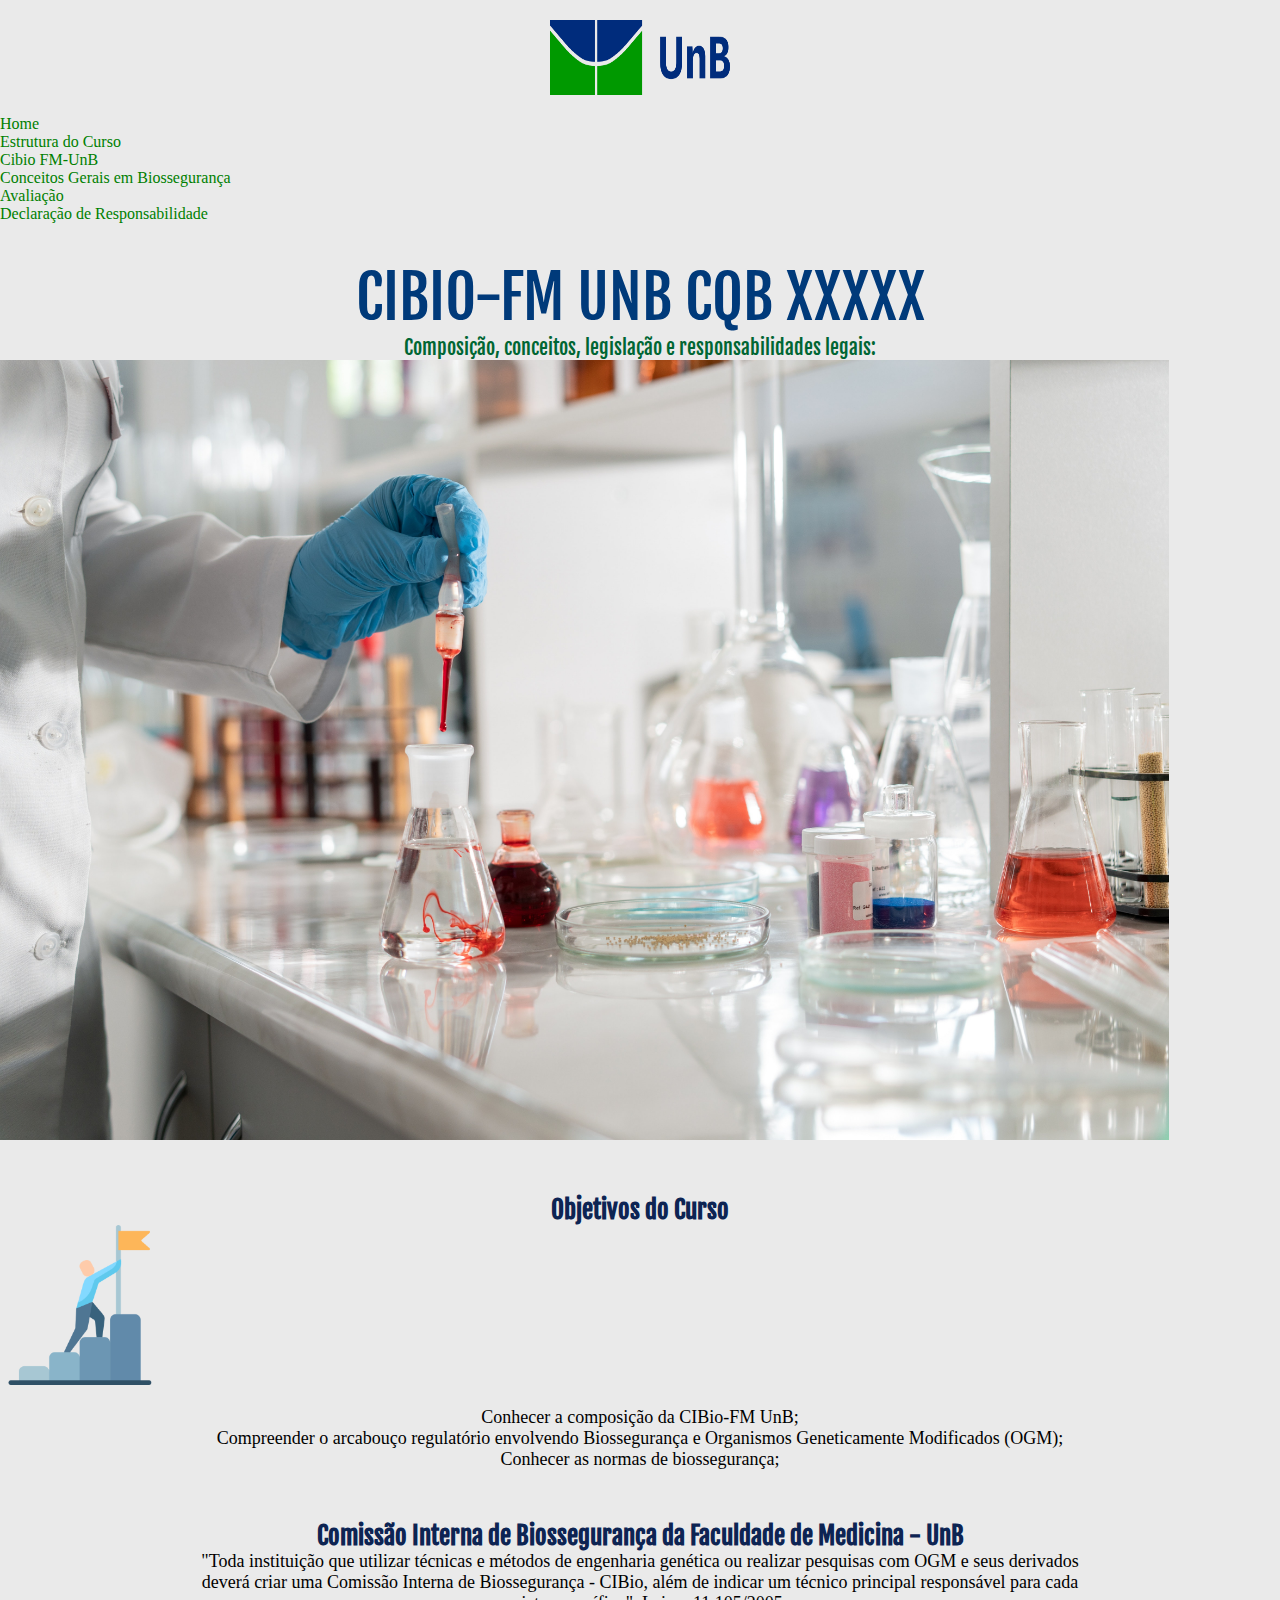
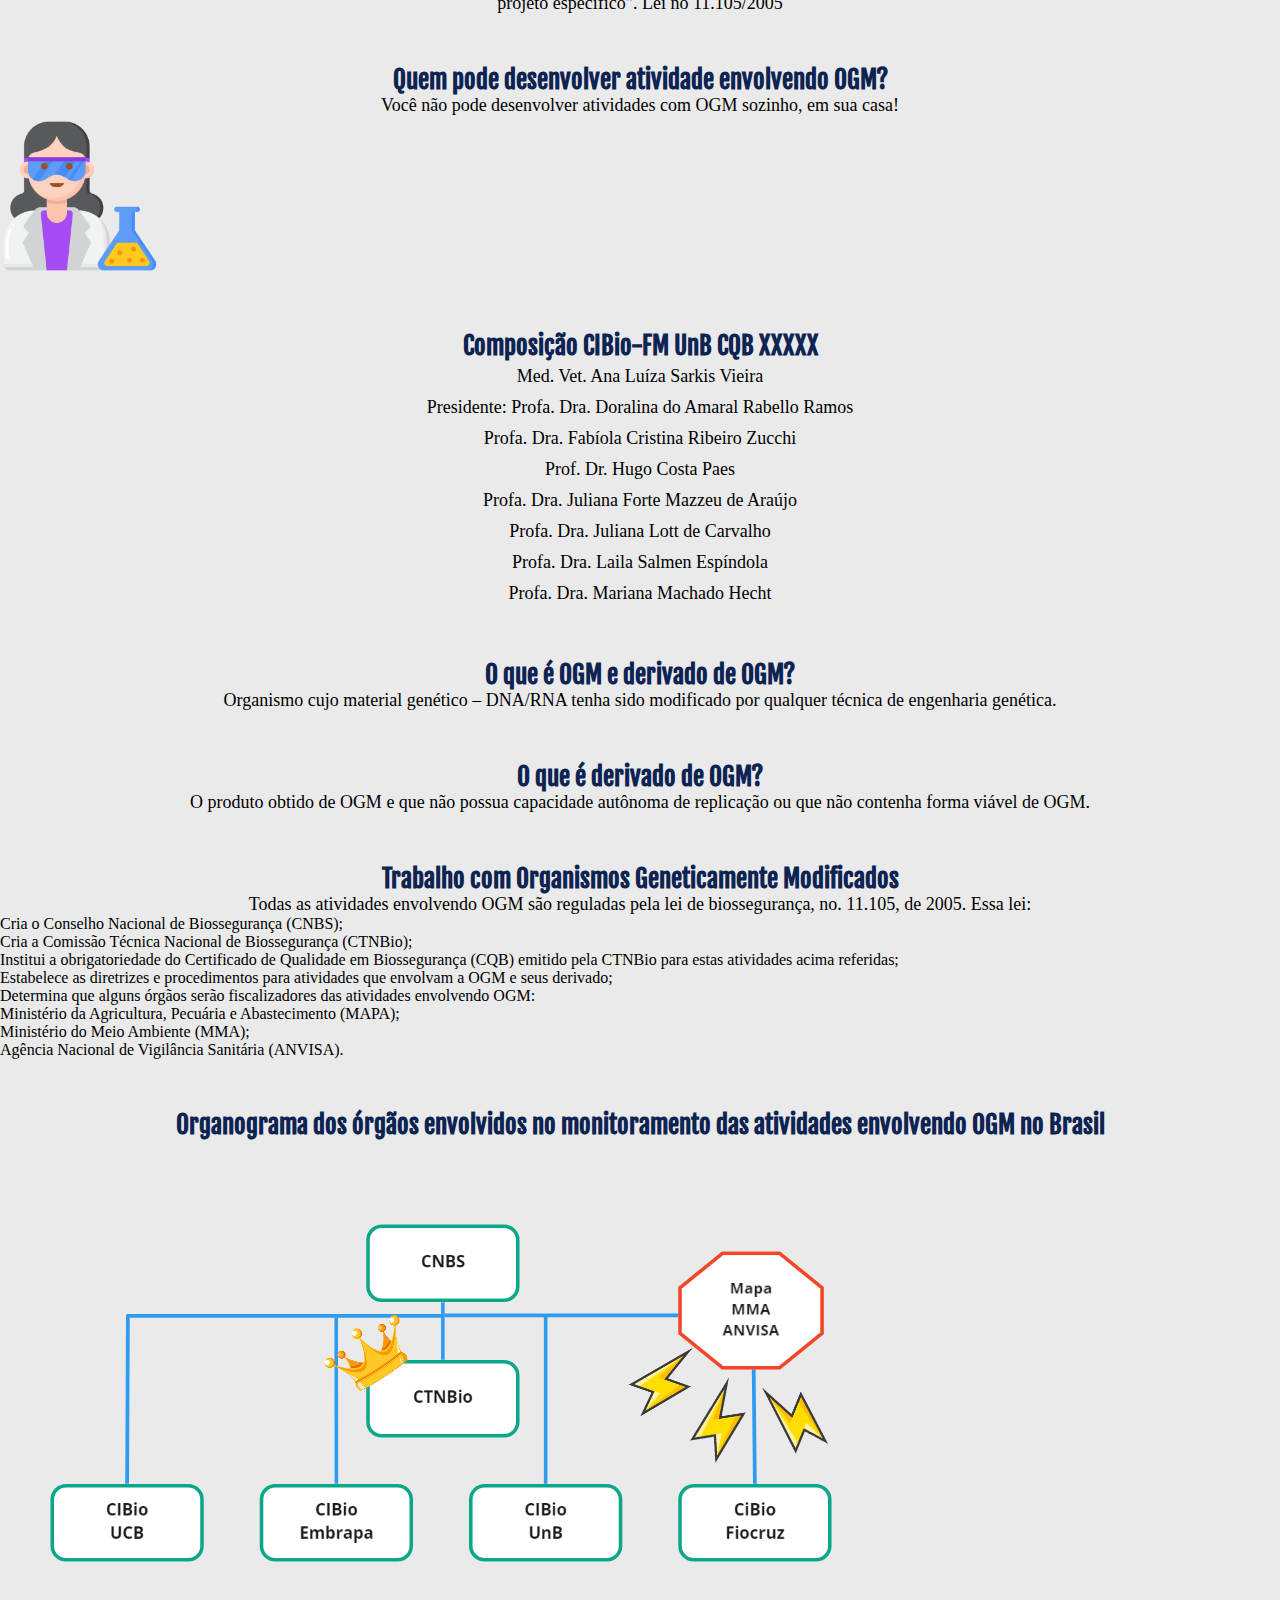
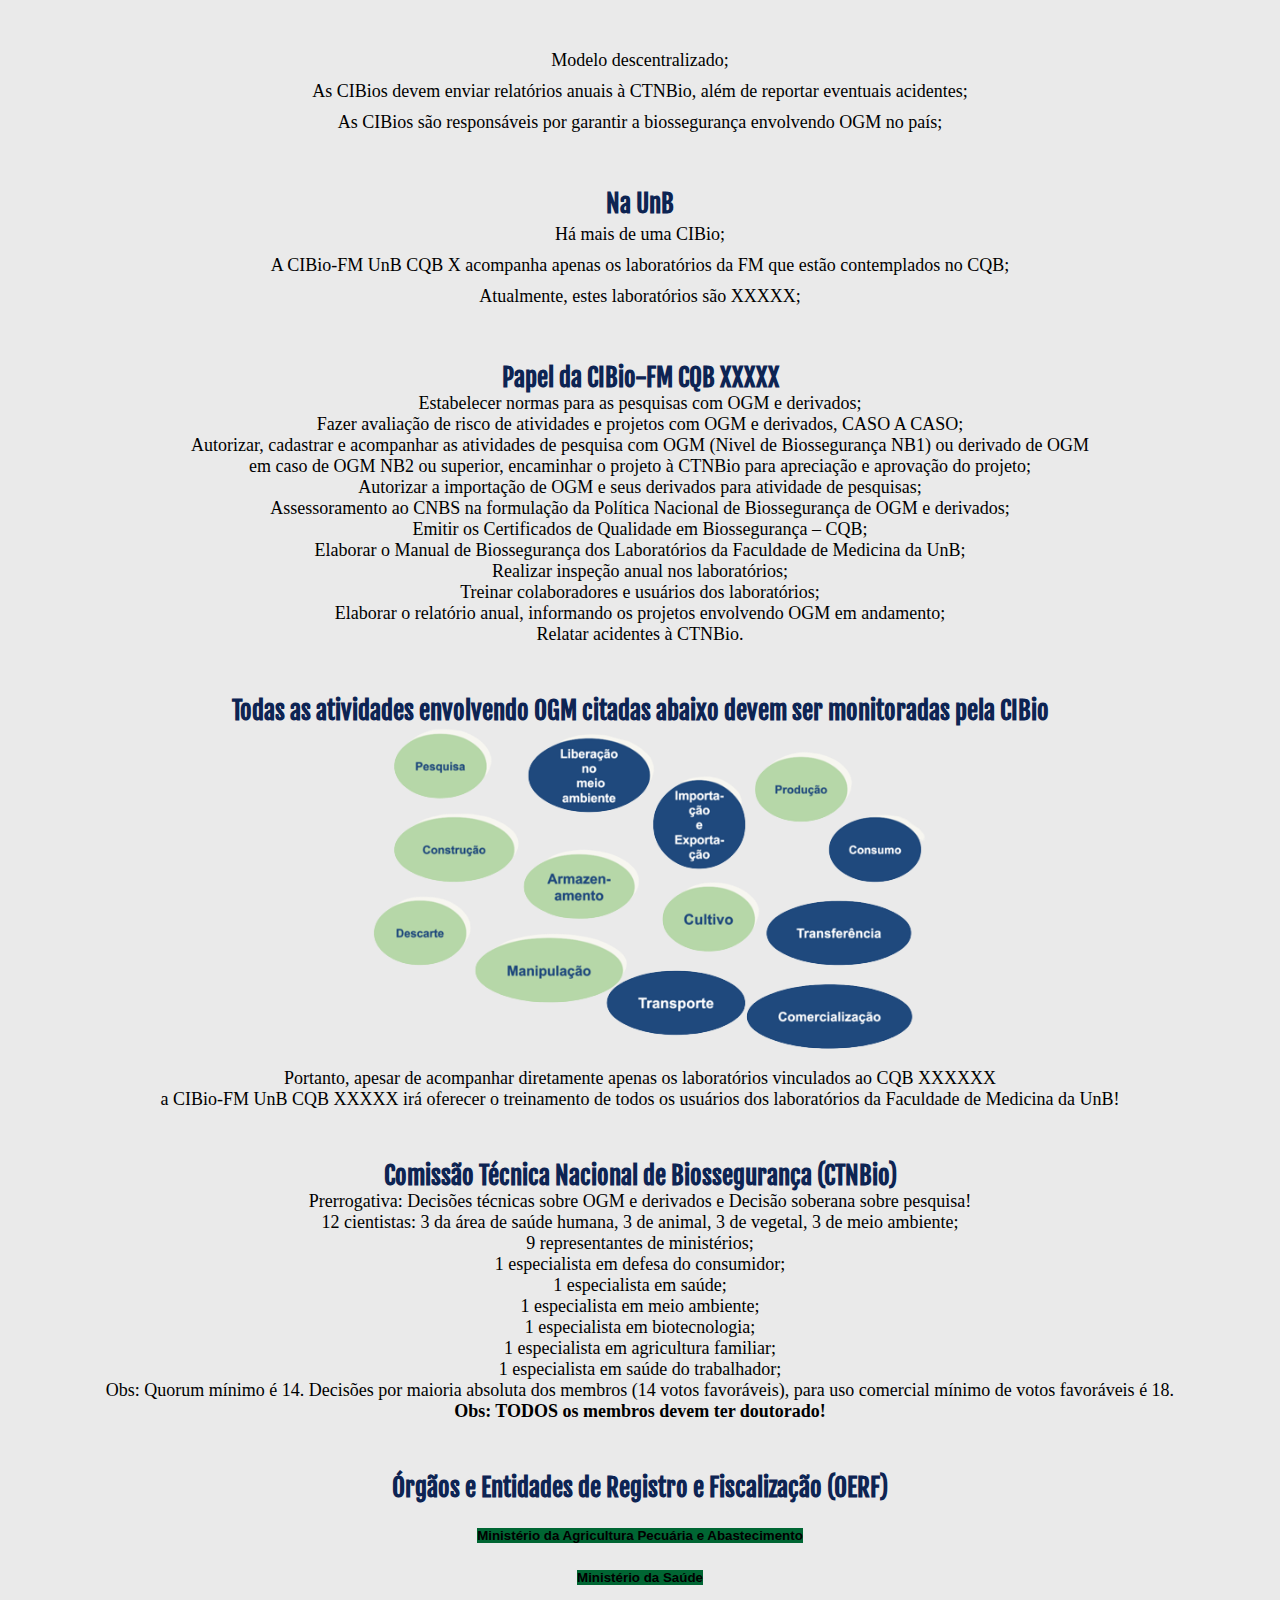
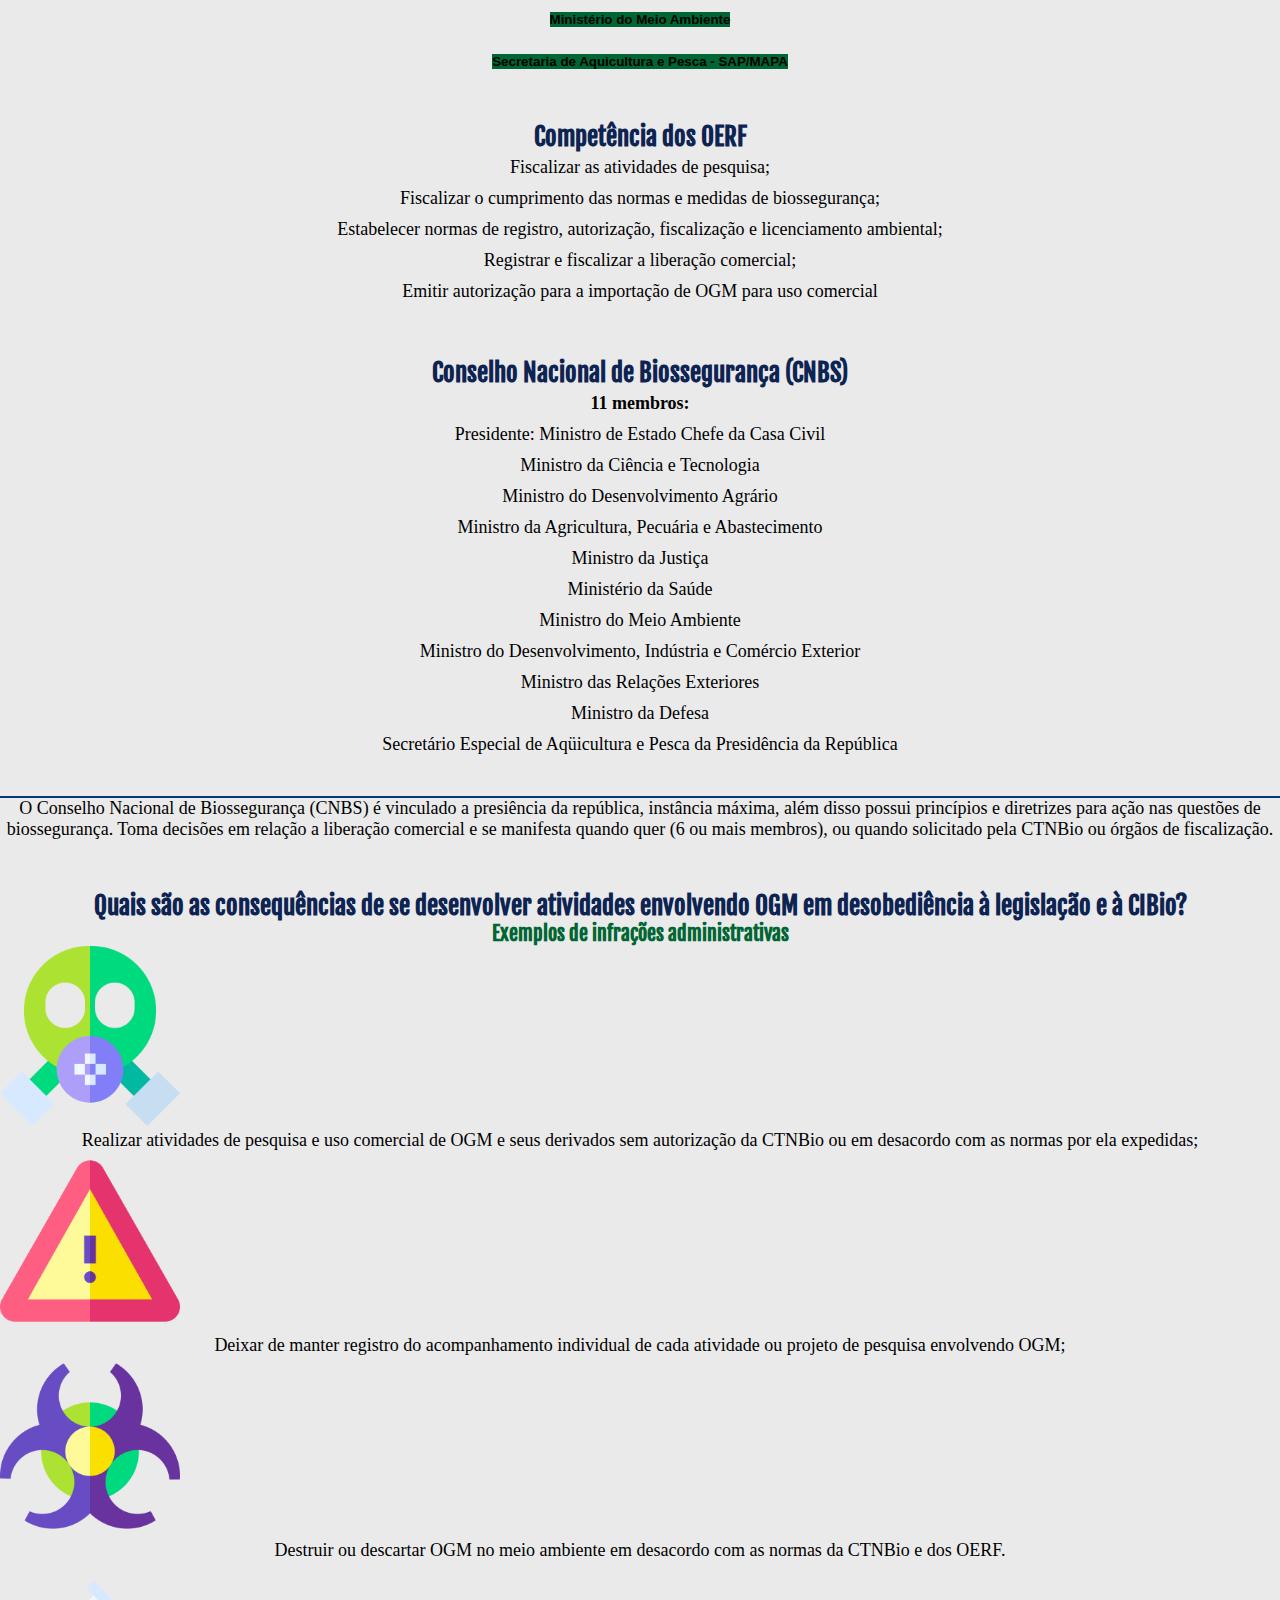
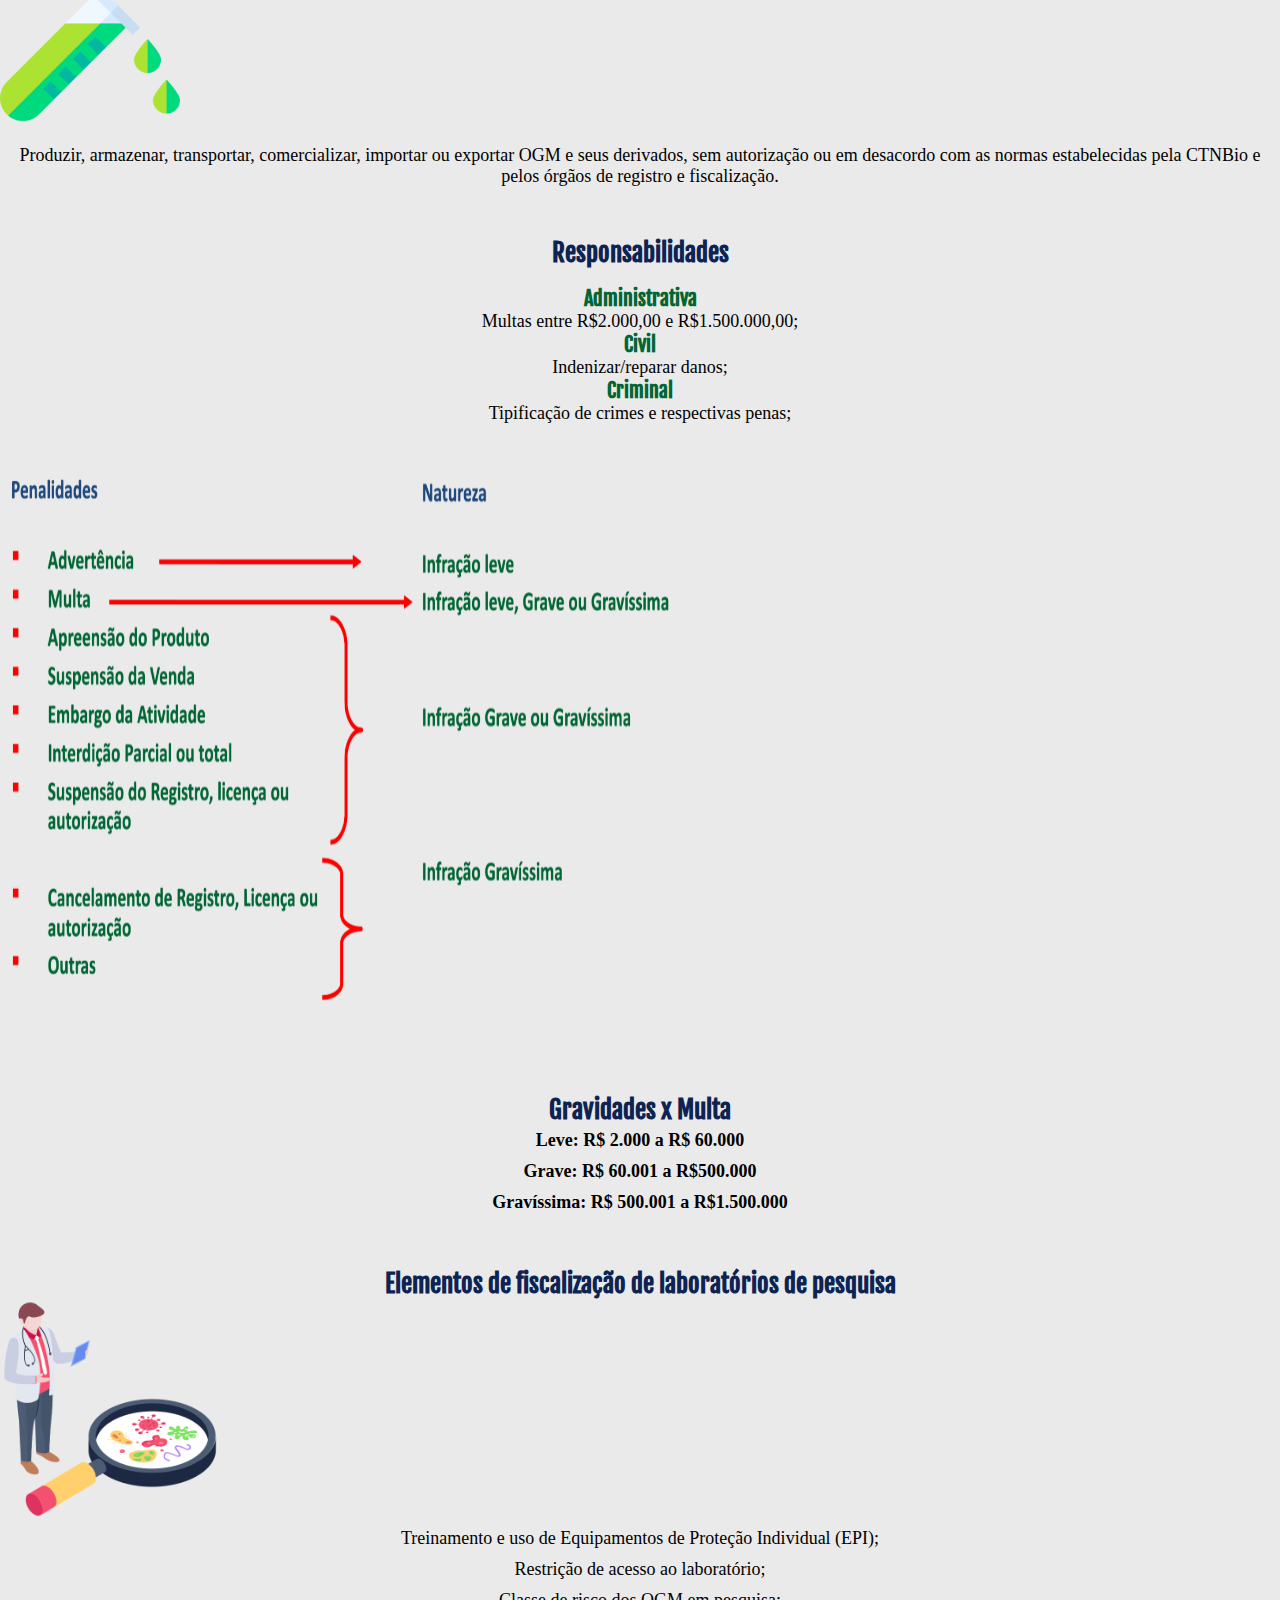
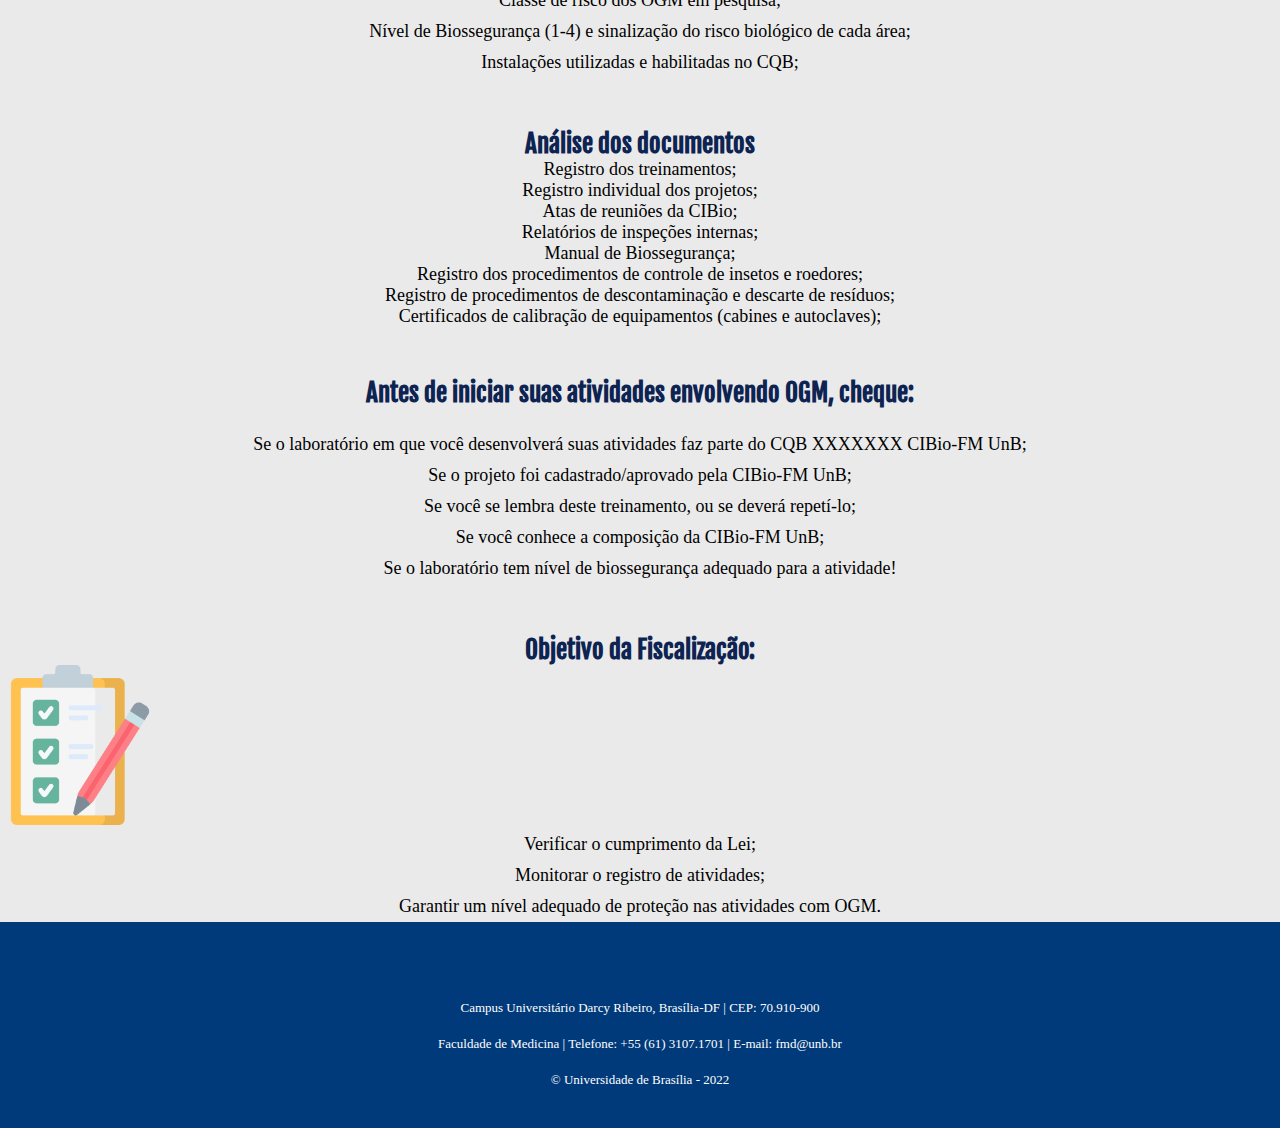
<file: cibio.html>
<!DOCTYPE html>
<html lang="pt-br">

<head>
    <meta charset="UTF-8">
    <meta http-equiv="X-UA-Compatible" content="IE=edge">
    <meta name="viewport" content="width=device-width, initial-scale=1.0">
    <link href="https://cdn.jsdelivr.net/npm/bootstrap@5.2.0-beta1/dist/css/bootstrap.min.css" rel="stylesheet"
        integrity="sha384-0evHe/X+R7YkIZDRvuzKMRqM+OrBnVFBL6DOitfPri4tjfHxaWutUpFmBp4vmVor" crossorigin="anonymous">
    <link rel="stylesheet" href="cibio.css">
    <title>CIBIO</title>
</head>

<body>
    <header>
        <img class="img-logo" src="./imagens/logo.png" alt="Logo UnB">

        <div>
			<nav class="nav-bg">
				<ul class="nav justify-content-center">
					<li class="nav-item">
						<a class="nav-link" aria-current="page" href="#home">Home</a>
					</li>
					<li class="nav-item">
						<a class="nav-link" href="#estrutura">Estrutura do Curso</a>
					</li>
					<li class="nav-item">
						<a class="nav-link" href="cibio.html" target="_blank">Cibio FM-UnB</a>
					</li>
					<li class="nav-item">
						<a class="nav-link" href="biosseg.html" target="_blank">Conceitos Gerais em Biossegurança</a>
					</li>
					<li class="nav-item">
						<a class="nav-link" href="avaliação.html">Avaliação</a>
					</li>
					<li class="nav-item">
						<a class="nav-link" href="declaração.html">Declaração de Responsabilidade</a>
					</li>
				</ul>
				<br>
				<br>
			</nav>
            
    </header>

    <main>
        <section class="caixa">
            <div class="container-fluid text-center">
                <div>
                    <p class="title-cibio">CIBio-FM UnB CQB XXXXX</p>
                    <p class="subtitle-cibio">Composição, conceitos, legislação e responsabilidades legais:</p>
                    <img class="img-fluid" src="./imagens/lab4.jpg" alt="Imagem de um laboratório e tubos de ensaio"
                        height="780px">
                </div>
            </div>
        </section>

        <section>
            <div class="container-fluid text-center">
                <div>
                    <h5 class="obj">Objetivos do Curso</h5>
                    <img class="img-fluid" src="./imagens/objetivo.png" width="160px" alt="Objetivo">
                    <br>
                    <br>
                    <ul>
                        <li class="obj-text">Conhecer a composição da CIBio-FM UnB;</li>
                        <li class="obj-text">Compreender o arcabouço regulatório envolvendo Biossegurança e Organismos
                            Geneticamente Modificados (OGM);</li>
                        <li class="obj-text">Conhecer as normas de biossegurança;</li>
                    </ul>
                </div>
            </div>
        </section>

        <section>
            <div class="container-fluid text-center">
                <div>
                    <h5 class="comissao">Comissão Interna de Biossegurança da Faculdade de Medicina - UnB</h5>
                    <article class="cibio-article">
                        "Toda instituição que utilizar técnicas e métodos de engenharia genética ou realizar pesquisas
                        com OGM e seus derivados deverá criar uma Comissão Interna de Biossegurança - CIBio, além de
                        indicar um técnico principal responsável para cada projeto específico". Lei no 11.105/2005
                    </article>
                </div>
            </div>
        </section>

        <section>
            <div class="container-fluid text-center">
                <div>
                    <h5 class="obj">Quem pode desenvolver atividade envolvendo OGM?</h5>
                    <p class="obj-text">Você não pode desenvolver atividades com OGM sozinho, em sua casa!</p>
                    <img class="img-fluid" src="./imagens/sci.png" alt="Cientista" width="160px">
                </div>
            </div>
        </section>

        <section>
            <div class="container-fluid text-center">
                <h5 class="obj">Composição CIBio-FM UnB CQB XXXXX</h5>
                <ul class="obj-text">
                    <li>Med. Vet. Ana Luíza Sarkis Vieira</li>
                    <li>Presidente: Profa. Dra. Doralina do Amaral Rabello Ramos</li>
                    <li>Profa. Dra. Fabíola Cristina Ribeiro Zucchi</li>
                    <li>Prof. Dr. Hugo Costa Paes</li>
                    <li>Profa. Dra. Juliana Forte Mazzeu de Araújo</li>
                    <li>Profa. Dra. Juliana Lott de Carvalho</li>
                    <li>Profa. Dra. Laila Salmen Espíndola</li>
                    <li>Profa. Dra. Mariana Machado Hecht</li>
                </ul>
            </div>
        </section>

        <section>
            <div class="container-fluid text-center">
                <div>
                    <h5 class="obj">O que é OGM e derivado de OGM?</h5>
                    <p class="obj-text">Organismo cujo material genético – DNA/RNA tenha sido modificado
                        por qualquer técnica de engenharia genética.
                    </p>
                </div>
            </div>
        </section>

        <section>
            <div class="container-fluid text-center">
                <div>
                    <h5 class="obj">O que é derivado de OGM?</h5>
                    <p class="obj-text">O produto obtido de OGM e que não possua capacidade
                        autônoma de replicação ou que não contenha forma viável de OGM.
                    </p>
                </div>
            </div>
        </section>

        <section>
            <div class="container-fluid text-center">
                <div>
                    <h5 class="obj">Trabalho com Organismos Geneticamente Modificados</h5>
                    <p class="obj-text">
                        Todas as atividades envolvendo OGM são reguladas pela lei de
                        biossegurança, no. 11.105, de 2005. Essa lei:
                    </p>
                    <div class="container">
                        <div class="row g-2">
                            <div class="col-6">
                                <div class="p-3 border bg-light">Cria o Conselho Nacional de Biossegurança (CNBS);</div>
                            </div>
                            <div class="col-6">
                                <div class="p-3 border bg-light">Cria a Comissão Técnica Nacional de Biossegurança (CTNBio);</div>
                            </div>
                            <div class="col-6">
                                <div class="p-3 border bg-light">Institui a obrigatoriedade do Certificado de Qualidade em
                                Biossegurança (CQB) emitido pela CTNBio para estas atividades acima referidas;</div>
                            </div>
                            <div class="col-6">
                                <div class="p-3 border bg-light">Estabelece as diretrizes e procedimentos para atividades
                                que envolvam a OGM e seus derivado;</div>
                            </div>
                            <div class="col-6">
                                <div class="p-3 border bg-light">Determina que alguns órgãos serão fiscalizadores das atividades
                                envolvendo OGM:</div>
                            </div>
                            <div class="col-6">
                                <div class="p-3 border bg-light">Ministério da Agricultura, Pecuária e Abastecimento (MAPA);</div>
                            </div>
                            <div class="col-6">
                                <div class="p-3 border bg-light">Ministério do Meio Ambiente (MMA);</div>
                            </div>
                            <div class="col-6">
                                <div class="p-3 border bg-light">Agência Nacional de Vigilância Sanitária (ANVISA).</div>
                            </div>
                        </div>
                    </div>
                </div>
            </div>
        </section>

        <section>
            <div class="container-fluid text-center">
                <div>
                    <h5 class="obj">Organograma dos órgãos envolvidos no monitoramento das atividades envolvendo OGM no
                        Brasil</h5>
                    <br>
                    <img class="img-fluid" src="./imagens/organograma.PNG" alt="Organograma">
                    <ul class="obj-text">
                        <li>Modelo descentralizado;</li>
                        <li>As CIBios devem enviar relatórios anuais à CTNBio, além de reportar eventuais acidentes;
                        </li>
                        <li>As CIBios são responsáveis por garantir a biossegurança envolvendo OGM no país;</li>
                    </ul>
                </div>
            </div>
        </section>

        <section>
            <div class="container-fluid text-center">
                <div>
                    <h5 class="obj">Na UnB</h5>
                    <ul class="obj-text">
                        <li>Há mais de uma CIBio;</li>
                        <li>A CIBio-FM UnB CQB X acompanha apenas os laboratórios da FM que estão contemplados no CQB;
                        </li>
                        <li>Atualmente, estes laboratórios são XXXXX;</li>
                    </ul>
                </div>
            </div>
        </section>

        <section>
            <div class="d-flex justify-content-center text-center">
                <div class="obj-text">
                    <h5 class="obj">Papel da CIBio-FM CQB XXXXX</h5>
                    <div class="bg-success p-2 text-dark bg-opacity-10">Estabelecer normas para as pesquisas com OGM e
                        derivados;</div>
                    <div class="bg-success p-2 text-dark bg-opacity-25">Fazer avaliação de risco de atividades e
                        projetos com OGM e
                        derivados, CASO A CASO;</div>
                    <div class="bg-success p-2 text-dark bg-opacity-10">
                        <p>Autorizar, cadastrar e acompanhar as atividades de pesquisa
                            com OGM (Nivel de Biossegurança NB1) ou derivado de OGM</p>
                        <p>em caso de OGM NB2 ou superior, encaminhar o projeto à CTNBio para apreciação e aprovação do
                            projeto;</p>
                    </div>
                    <div class="bg-success p-2 text-dark bg-opacity-25">Autorizar a importação de OGM e seus derivados
                        para atividade
                        de pesquisas;</div>
                    <div class="bg-success p-2 text-dark bg-opacity-10">Assessoramento ao CNBS na formulação da Política
                        Nacional
                        de Biossegurança de OGM e derivados;</div>
                    <div class="bg-success p-2 text-dark bg-opacity-25">Emitir os Certificados de Qualidade em
                        Biossegurança – CQB;</div>
                    <div class="bg-success p-2 text-dark bg-opacity-10">Elaborar o Manual de Biossegurança dos
                        Laboratórios da Faculdade
                        de Medicina da UnB;</div>
                    <div class="bg-success p-2 text-dark bg-opacity-25">Realizar inspeção anual nos laboratórios;</div>
                    <div class="bg-success p-2 text-dark bg-opacity-10">Treinar colaboradores e usuários dos
                        laboratórios;</div>
                    <div class="bg-success p-2 text-dark bg-opacity-25">Elaborar o relatório anual, informando os
                        projetos envolvendo
                        OGM em andamento;
                    </div>
                    <div class="bg-success p-2 text-dark bg-opacity-10">Relatar acidentes à CTNBio.</div>
                </div>
            </div>
        </section>

        <section>
            <div class="container-fluid text-center">
                <div class="obj-text">
                    <h5 class="obj">Todas as atividades envolvendo OGM citadas abaixo devem ser monitoradas pela CIBio
                    </h5>
                    <img class="img-fluid" src="./imagens/atividades.png" alt="Atividades" width="580px">
                    <p class="obj-text">Portanto, apesar de acompanhar diretamente apenas os laboratórios vinculados ao
                        CQB XXXXXX</p>
                    <p class="obj-text">a CIBio-FM UnB CQB XXXXX irá oferecer o treinamento de todos os usuários dos
                        laboratórios da
                        Faculdade de Medicina da UnB!</p>
                </div>
            </div>
        </section>

        <section>
            <div class="d-flex justify-content-center text-center">
                <div class="obj-text">
                    <h5 class="obj">Comissão Técnica Nacional de Biossegurança (CTNBio)</h5>
                    <p>Prerrogativa: Decisões técnicas sobre OGM e derivados e Decisão soberana sobre pesquisa!</p>
                    <div class="bg-success p-2 text-dark bg-opacity-10">12 cientistas: 3 da área de saúde humana,
                        3 de animal, 3 de vegetal, 3 de meio ambiente;</div>
                    <div class="bg-success p-2 text-dark bg-opacity-25">9 representantes de ministérios;</div>
                    <div class="bg-success p-2 text-dark bg-opacity-10">1 especialista em defesa do consumidor;</div>
                    <div class="bg-success p-2 text-dark bg-opacity-25">1 especialista em saúde;</div>
                    <div class="bg-success p-2 text-dark bg-opacity-10">1 especialista em meio ambiente;</div>
                    <div class="bg-success p-2 text-dark bg-opacity-25">1 especialista em biotecnologia;</div>
                    <div class="bg-success p-2 text-dark bg-opacity-10">1 especialista em agricultura familiar;</div>
                    <div class="bg-success p-2 text-dark bg-opacity-25">1 especialista em saúde do trabalhador;</div>
                    <div class="bg-success p-2 text-dark bg-opacity-10">Obs: Quorum mínimo é 14. Decisões por maioria
                        absoluta dos membros (14 votos favoráveis), para uso comercial mínimo de votos favoráveis é 18.
                    </div>
                    <div class="bg-success p-2 text-dark bg-opacity-25"><b>Obs: TODOS os membros devem ter
                            doutorado!</b></div>
                </div>
            </div>
        </section>

        <section>
            <div class="container-fluid text-center">
                <div class="obj-text">
                    <h5 class="obj">Órgãos e Entidades de Registro e Fiscalização (OERF)</h5>
                    <br>
                    <a href="https://www.gov.br/agricultura/pt-br" target="_blank"><button type="button"
                            class="btn btn-primary btn-color"><b>Ministério da Agricultura Pecuária e
                                Abastecimento</b></button></a>
                    <br>
                    <br>
                    <a href="https://www.gov.br/saude/pt-br" target="_blank"><button type="button"
                            class="btn btn-primary btn-color"><b>Ministério da Saúde</b></button></a>
                    <br>
                    <br>
                    <a href="https://www.gov.br/mma/pt-br" target="_blank"><button type="button"
                            class="btn btn-primary btn-color"><b>Ministério do Meio Ambiente</b></button></a>
                    <br>
                    <br>
                    <a href="https://www.gov.br/agricultura/pt-br/acesso-a-informacao/institucional/quem-e-quem-novo/secretaria-de-aquicultura-e-pesca"
                        target="_blank"><button type="button" class="btn btn-primary btn-color"><b>Secretaria de
                                Aquicultura e Pesca - SAP/MAPA</b></button></a>
                </div>
            </div>
        </section>

        <section>
            <div class="container-fluid text-center">
                <div>
                    <h5 class="obj">Competência dos OERF</h5>
                    <ul class="obj-text">
                        <li>Fiscalizar as atividades de pesquisa;</li>
                        <li>Fiscalizar o cumprimento das normas e medidas de biossegurança;</li>
                        <li>Estabelecer normas de registro, autorização, fiscalização e licenciamento ambiental;</li>
                        <li>Registrar e fiscalizar a liberação comercial;</li>
                        <li>Emitir autorização para a importação de OGM para uso comercial</li>
                    </ul>
                </div>
            </div>
        </section>

        <section>
            <div class="container-fluid text-center">
                <div>
                    <h5 class="obj">Conselho Nacional de Biossegurança (CNBS)</h5>
                    <div class="container">
                        <div class="row">
                            <div class="col-lg-6">
                                <ul class="obj-text">
                                    <li><b>11 membros:</b></li>
                                    <li>Presidente: Ministro de Estado Chefe da Casa Civil</li>
                                    <li>Ministro da Ciência e Tecnologia</li>
                                    <li>Ministro do Desenvolvimento Agrário</li>
                                    <li>Ministro da Agricultura, Pecuária e Abastecimento</li>
                                    <li>Ministro da Justiça</li>
                                </ul>
                            </div>
                            <div class="col-lg-6">
                                <ul class="obj-text">
                                    <li>Ministério da Saúde</li>
                                    <li>Ministro do Meio Ambiente</li>
                                    <li>Ministro do Desenvolvimento, Indústria e Comércio Exterior</li>
                                    <li>Ministro das Relações Exteriores</li>
                                    <li>Ministro da Defesa</li>
                                    <li>Secretário Especial de Aqüicultura e Pesca da Presidência da República</li>
                                </ul>
                            </div>
                            <br>
                            <br>
                            <hr class="hr">
                            <p class="obj-text">O Conselho Nacional de Biossegurança (CNBS) é vinculado a presiência da
                                república,
                                instância máxima, além disso possui princípios e diretrizes para ação nas questões de
                                biossegurança.
                                Toma decisões em relação a liberação comercial e se manifesta quando quer (6 ou mais
                                membros), ou
                                quando solicitado pela CTNBio ou órgãos de fiscalização.</p>
                        </div>
                    </div>
                </div>
            </div>
        </section>

        <section>
            <div class="container-fluid text-center">
                <h5 class="obj">Quais são as consequências de se desenvolver atividades envolvendo OGM em desobediência
                    à legislação e à CIBio?</h5>
                <h6 class="subtitle-cibio">Exemplos de infrações administrativas</h6>
                <div class="container">
                    <div class="row">
                        <div class="col-lg-6">
                            <img class="img-fluid" src="./imagens/mascara-de-gas.png" alt="Máscara de Gás" width="180px">
                            <p class="obj-text">Realizar atividades de pesquisa e uso comercial de OGM e seus derivados
                                sem autorização da CTNBio ou em desacordo com as normas por ela expedidas;</p>
                        </div>
                        <div class="col-lg-6">
                            <img class="img-fluid" src="./imagens/perigo.png" alt="Perigo" width="180px">
                            <p class="obj-text">Deixar de manter registro do acompanhamento individual de cada atividade
                                ou projeto de pesquisa envolvendo OGM;</p>
                        </div>
                        <div class="col-lg-6">
                            <img class="img-fluid" src="./imagens/risco-biologico.png" alt="Risco Biológico"
                                width="180px">
                            <p class="obj-text">Destruir ou descartar OGM no meio ambiente em desacordo com as normas da
                                CTNBio e dos OERF.</p>
                        </div>
                        <div class="col-lg-6">
                            <img class="img-fluid" src="./imagens/corrosivo.png" alt="Corrosivo" width="180px">
                            <p class="obj-text">Produzir, armazenar, transportar, comercializar, importar ou exportar
                                OGM e seus derivados,
                                sem autorização ou em desacordo com as normas estabelecidas pela CTNBio e pelos órgãos
                                de registro e fiscalização.</p>
                        </div>
                    </div>
                </div>
            </div>
        </section>

        <section>
            <div class="container-fluid text-center">
                <h5 class="obj">Responsabilidades</h5>
                <br>
                <div class="container">
                    <div class="row">
                        <div class="col-lg-4">
                            <h6 class="subtitle-cibio">Administrativa</h6>
                            <p class="obj-text">Multas entre R$2.000,00 e R$1.500.000,00;</p>
                        </div>
                        <div class="col-lg-4">
                            <h6 class="subtitle-cibio">Civil</h6>
                            <p class="obj-text">Indenizar/reparar danos;</p>
                        </div>
                        <div class="col-lg-4">
                            <h6 class="subtitle-cibio">Criminal</h6>
                            <p class="obj-text">Tipificação de crimes e respectivas penas;</p>
                            <br>
                            <br>
                        </div>
                        <div>
                            <img class="img-fluid" src="./imagens/penalidades.PNG" alt="Quadro de Penalidades"
                                width="680px" height="580px">
                        </div>
                        <div>
                            <h5 class="obj">Gravidades x Multa</h5>
                            <ul class="obj-text">
                                <li><b>Leve: R$ 2.000 a R$ 60.000</b></li>
                                <li><b>Grave: R$ 60.001 a R$500.000</b></li>
                                <li><b>Gravíssima: R$ 500.001 a R$1.500.000</b></li>
                            </ul>
                        </div>
                    </div>
                </div>
            </div>
        </section>

        <section>
            <div class="container-fluid text-center">
                <div>
                    <h5 class="obj">Elementos de fiscalização de laboratórios de pesquisa</h5>
                    <div class="container">
                        <div class="row">
                            <div class="col-lg-6">
                                <img src="./imagens/investigador.png" alt="Investigador" width="220px">
                            </div>
                            <div class="col-lg-6">
                                <ul class="obj-text">
                                    <li>Treinamento e uso de Equipamentos de Proteção Individual (EPI);</li>
                                    <li>Restrição de acesso ao laboratório;</li>
                                    <li>Classe de risco dos OGM em pesquisa;</li>
                                    <li>Nível de Biossegurança (1-4) e sinalização do risco biológico de cada área;</li>
                                    <li>Instalações utilizadas e habilitadas no CQB;</li>
                                </ul>
                            </div>
                        </div>
                    </div>
                </div>
            </div>
        </section>

        <section>
            <div class="container-fluid text-center">
                <div class="obj-text">
                    <h5 class="obj">Análise dos documentos</h5>
                    <div class="container">
                        <div class="row g-2">
                            <div class="col-6">
                                <div class="p-3 border bg-light">Registro dos treinamentos;</div>
                            </div>
                            <div class="col-6">
                                <div class="p-3 border bg-light">Registro individual dos projetos;</div>
                            </div>
                            <div class="col-6">
                                <div class="p-3 border bg-light">Atas de reuniões da CIBio;</div>
                            </div>
                            <div class="col-6">
                                <div class="p-3 border bg-light">Relatórios de inspeções internas;</div>
                            </div>
                            <div class="col-6">
                                <div class="p-3 border bg-light">Manual de Biossegurança;</div>
                            </div>
                            <div class="col-6">
                                <div class="p-3 border bg-light">Registro dos procedimentos de controle de insetos e roedores;</div>
                            </div>
                            <div class="col-6">
                                <div class="p-3 border bg-light">Registro de procedimentos de descontaminação e descarte de resíduos;</div>
                            </div>
                            <div class="col-6">
                                <div class="p-3 border bg-light">Certificados de calibração de equipamentos (cabines e autoclaves);</div>
                            </div>
                        </div>
                    </div>
                </div>
            </div>
        </section>

        <section>
            <div class="container-fluid text-center">
                <div>
                    <h5 class="obj">Antes de iniciar suas atividades envolvendo OGM, cheque:</h5>
                    <span class="placeholder col-7 bg-primary"></span>
                    <ul class="obj-text">
                        <br>
                        <li>Se o laboratório em que você desenvolverá suas atividades faz parte do CQB XXXXXXX
                        CIBio-FM UnB;</li>
                        <li>Se o projeto foi cadastrado/aprovado pela CIBio-FM UnB;</li>
                        <li>Se você se lembra deste treinamento, ou se deverá repetí-lo;</li>
                        <li>Se você conhece a composição da CIBio-FM UnB;</li>
                        <li>Se o laboratório tem nível de biossegurança adequado para a atividade!</li>
                    </ul>
                    <span class="placeholder col-7 bg-primary"></span>
                </div>
            </div>
        </section>

        <section>            
            <div class="container-fluid text-center">
                <div>
                    <h5 class="obj">Objetivo da Fiscalização:</h5>
                    <img  class="img-fluid" src="./imagens/lista-de-controle.png" alt="Lista de Controle" width="160px">
                    <ul class="obj-text">
                        <li>Verificar o cumprimento da Lei;</li>
                        <li>Monitorar o registro de atividades;</li>
                        <li>Garantir um nível adequado de proteção nas atividades com OGM.</li>                       
                    </ul>
                </div>
            </div>
        </section>

        <footer class="container-fluid text-center bg-footer margin">
            <br>
            <p class="copyright">Campus Universitário Darcy Ribeiro, Brasília-DF | CEP: 70.910-900</p>
            <p class="copyright">Faculdade de Medicina | Telefone: +55 (61) 3107.1701 | E-mail: fmd@unb.br</p>
            <p class="copyright">&copy; Universidade de Brasília - 2022</p>
            </p>
        </footer>

    </main>

    <script src="https://cdn.jsdelivr.net/npm/bootstrap@5.2.0-beta1/dist/js/bootstrap.bundle.min.js"
        integrity="sha384-pprn3073KE6tl6bjs2QrFaJGz5/SUsLqktiwsUTF55Jfv3qYSDhgCecCxMW52nD2"
        crossorigin="anonymous"></script>
</body>
</html>
</file>
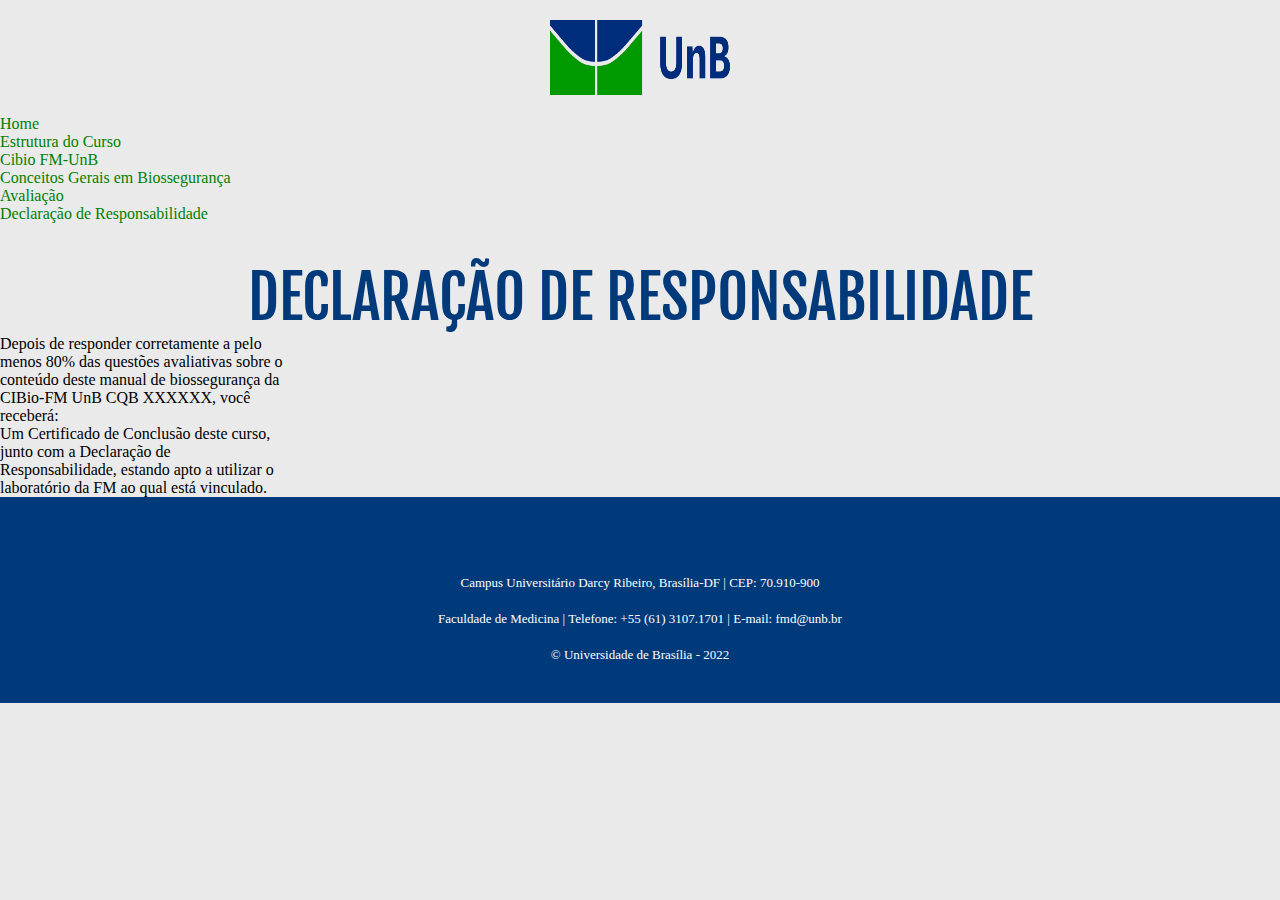
<file: declaração.html>
<!DOCTYPE html>
<html lang="pt-br">

<head>
    <meta charset="UTF-8">
    <meta http-equiv="X-UA-Compatible" content="IE=edge">
    <meta name="viewport" content="width=device-width, initial-scale=1.0">
    <title>Declaração de Responsabilidade</title>
    <link href="https://cdn.jsdelivr.net/npm/bootstrap@5.2.0-beta1/dist/css/bootstrap.min.css" rel="stylesheet"
        integrity="sha384-0evHe/X+R7YkIZDRvuzKMRqM+OrBnVFBL6DOitfPri4tjfHxaWutUpFmBp4vmVor" crossorigin="anonymous">
    <link rel="stylesheet" href="declaração.css">
</head>

<body>
    <header>
        <img class="img-logo" src="./imagens/logo.png" alt="Logo UnB">

        <div>
            <nav class="nav-bg">
                <ul class="nav justify-content-center">
                    <li class="nav-item">
                        <a class="nav-link" aria-current="page" href="#home">Home</a>
                    </li>
                    <li class="nav-item">
                        <a class="nav-link" href="#estrutura">Estrutura do Curso</a>
                    </li>
                    <li class="nav-item">
                        <a class="nav-link" href="cibio.html" target="_blank">Cibio FM-UnB</a>
                    </li>
                    <li class="nav-item">
                        <a class="nav-link" href="biosseg.html" target="_blank">Conceitos Gerais em Biossegurança</a>
                    </li>
                    <li class="nav-item">
                        <a class="nav-link" href="avaliação.html">Avaliação</a>
                    </li>
                    <li class="nav-item">
                        <a class="nav-link" href="declaração.html">Declaração de Responsabilidade</a>
                    </li>
                </ul>
                <br>
                <br>
            </nav>
    </header>

    <main>
        <section>
            <div>
                <div>
                    <p class="title-cibio">DECLARAÇÃO DE RESPONSABILIDADE</p>
                </div>
            </div>
        </section>


        <section>
            <div class="col d-flex justify-content-center">
                <div>
                    <div class="card text-bg-primary mb-3 text-center" style="max-width: 18rem;">                        
                        <div class="card-body">
                            <p class="card-text">Depois de responder corretamente a pelo menos 80% das 
                            questões avaliativas sobre o conteúdo deste manual de biossegurança da CIBio-FM
                            UnB CQB XXXXXX, você receberá:</p>
                        </div>
                    </div>
                    <div class="card text-bg-info mb-3 text-xenter" style="max-width: 18rem;">
                        <div class="card-body">
                            <p class="card-text">Um Certificado de Conclusão deste curso, junto com a Declaração
                            de Responsabilidade, estando apto a utilizar o laboratório da FM ao qual está vinculado.</p>
                        </div>
                    </div>
                </div>
            </div>
        </section>

    </main>

    <footer class="container-fluid text-center bg-footer margin">
        <br>
        <p class="copyright">Campus Universitário Darcy Ribeiro, Brasília-DF | CEP: 70.910-900</p>
        <p class="copyright">Faculdade de Medicina | Telefone: +55 (61) 3107.1701 | E-mail: fmd@unb.br</p>
        <p class="copyright">&copy; Universidade de Brasília - 2022</p>
        </p>
    </footer>

    <script src="https://cdn.jsdelivr.net/npm/bootstrap@5.2.0-beta1/dist/js/bootstrap.bundle.min.js"
        integrity="sha384-pprn3073KE6tl6bjs2QrFaJGz5/SUsLqktiwsUTF55Jfv3qYSDhgCecCxMW52nD2"
        crossorigin="anonymous"></script>
</body>

</html>
</file>
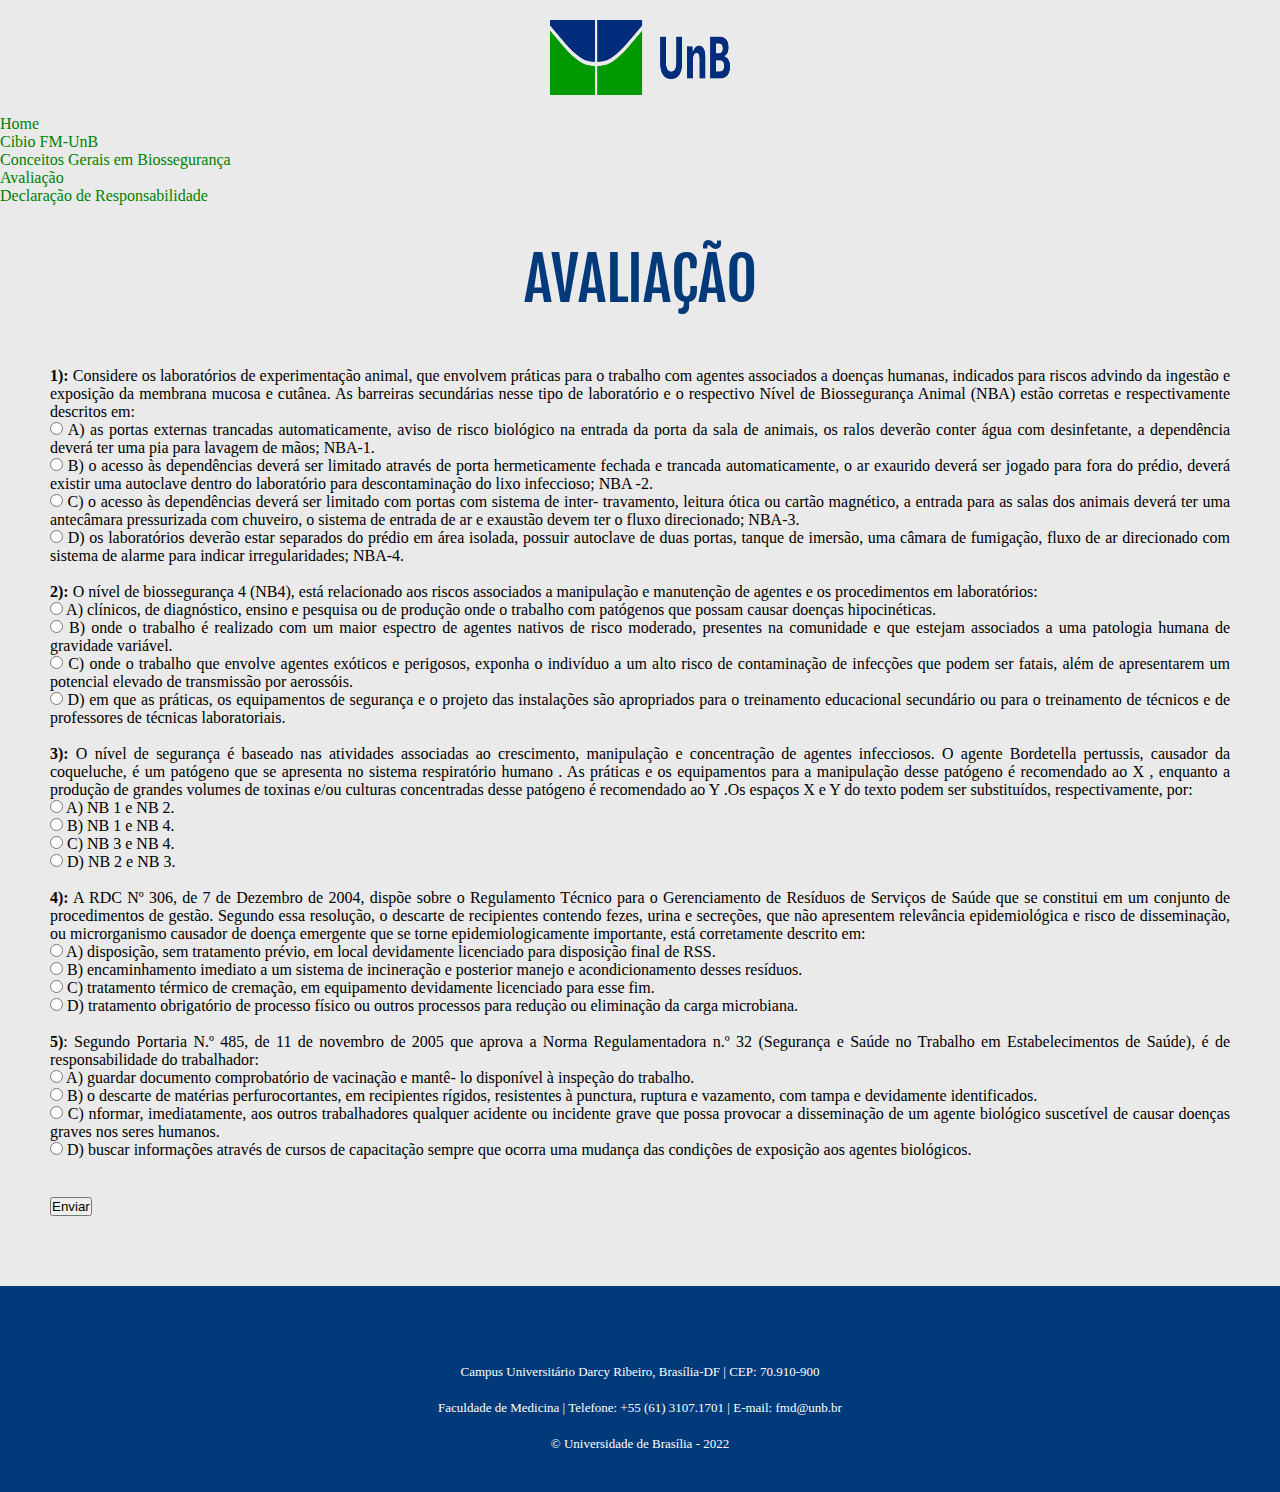
<file: pages/avaliação.html>
<!DOCTYPE html>
<html lang="pt-br">

<head>
    <meta charset="UTF-8">
    <meta http-equiv="X-UA-Compatible" content="IE=edge">
    <meta name="viewport" content="width=device-width, initial-scale=1.0">
    <title>Avaliação</title>
    <link href="https://cdn.jsdelivr.net/npm/bootstrap@5.2.0-beta1/dist/css/bootstrap.min.css" rel="stylesheet"
        integrity="sha384-0evHe/X+R7YkIZDRvuzKMRqM+OrBnVFBL6DOitfPri4tjfHxaWutUpFmBp4vmVor" crossorigin="anonymous">
    <link rel="stylesheet" href="../styles/avaliação.css" />
</head>

<body>

    <header id="home">
        <div class="caixa">
            <h1><img class="img-logo" src="../images/logo.png"></h1>
        </div>

        <div>
            <nav class="nav-bg">
                <ul class="nav justify-content-center">
                    <li class="nav-item">
                        <a class="nav-link" href="../index.html" target="_blank">Home</a>
                    </li>
                    <li class="nav-item">
                        <a class="nav-link" href="./cibio.html" target="_blank">Cibio FM-UnB</a>
                    </li>
                    <li class="nav-item">
                        <a class="nav-link" href="./biosseg.html" target="_blank">Conceitos Gerais em Biossegurança</a>
                    </li>
                    <li class="nav-item">
                        <a class="nav-link" href="./avaliação.html">Avaliação</a>
                    </li>
                    <li class="nav-item">
                        <a class="nav-link" href="./declaração.html" target="_blank">Declaração de Responsabilidade</a>
                    </li>
                </ul>
                <br>
                <br>
            </nav>
        </div>
    </header>

    <main>
        <section>
            <div>
                <div>
                    <p class="title-cibio">AVALIAÇÃO</p>
                </div>
            </div>
        </section>

        <section class="forms">
            <div class="obj-text">
                <div>
                    <form id="questionario" name="nome do questionario" method="post" action="resposta.php">
                        <p><b>1):</b> 
                            Considere os laboratórios de experimentação animal, que envolvem práticas
                            para o trabalho com agentes associados a doenças humanas, indicados para
                            riscos advindo da ingestão e exposição da membrana mucosa e cutânea. As barreiras
                            secundárias nesse tipo de laboratório e o respectivo Nível de Biossegurança Animal
                            (NBA) estão corretas e respectivamente descritos em:
                        </p>
                    
                        <label>
                            <input type="radio" name="questao1" value="a" /> A) as portas externas trancadas
                            automaticamente, aviso de risco biológico na entrada da porta da sala de animais,
                            os ralos deverão conter água com desinfetante, a dependência deverá ter uma pia
                            para lavagem de mãos; NBA-1.</label>
                        <br/>
                        <label>
                            <input type="radio" name="questao1" value="b" /> B) o acesso às dependências deverá
                            ser limitado através de porta hermeticamente fechada e trancada automaticamente,
                            o ar exaurido deverá ser jogado para fora do prédio, deverá existir uma autoclave
                            dentro do laboratório para descontaminação do lixo infeccioso; NBA -2.</label>
                        <br/>
                        <label>
                            <input type="radio" name="questao1" value="c" /> C) o acesso às dependências deverá 
                            ser limitado com portas com sistema de inter- travamento, leitura ótica ou cartão
                            magnético, a entrada para as salas dos animais deverá ter uma antecâmara pressurizada
                            com chuveiro, o sistema de entrada de ar e exaustão devem ter o fluxo direcionado; 
                            NBA-3.</label>
                        <br/>
                        <label>
                            <input type="radio" name="questao1" value="d" /> D)  os laboratórios deverão estar
                            separados do prédio em área isolada, possuir autoclave de duas portas, tanque de
                            imersão, uma câmara de fumigação, fluxo de ar direcionado com sistema de alarme
                            para indicar irregularidades; NBA-4.</label>
                        <br/>
                        <br/>

                        <form id="questionario" name="nome do questionario" method="post" action="resposta.php">
                            <p><b>2):</b> O nível de biossegurança 4 (NB4), está relacionado aos riscos associados a manipulação
                                e manutenção de agentes e os procedimentos em laboratórios:
                            </p>
                        
                            <label>
                                <input type="radio" name="questao1" value="a" /> A) clínicos, de diagnóstico, ensino e
                                pesquisa ou de produção onde o trabalho com patógenos que possam causar doenças
                                hipocinéticas.</label>
                            <br/>
                            <label>
                                <input type="radio" name="questao1" value="b" /> B) onde o trabalho é realizado com um maior
                                espectro de agentes nativos de risco moderado, presentes na comunidade e que estejam
                                associados a uma patologia humana de gravidade variável.</label>
                            <br/>
                            <label>
                                <input type="radio" name="questao1" value="c" /> C) onde o trabalho que envolve agentes exóticos
                                e perigosos, exponha o indivíduo a um alto risco de contaminação de infecções que podem ser
                                fatais, além de apresentarem um potencial elevado de transmissão por aerossóis.</label>
                            <br/>
                            <label>
                                <input type="radio" name="questao1" value="d" /> D) em que as práticas, os equipamentos
                                de segurança e o projeto das instalações são apropriados para o treinamento educacional
                                secundário ou para o treinamento de técnicos e de professores de técnicas laboratoriais.</label>
                            <br/>
                            <br/>

                            <form id="questionario" name="nome do questionario" method="post" action="resposta.php">
                                <p><b>3):</b> O nível de segurança é baseado nas atividades associadas ao crescimento, manipulação
                                e concentração de agentes infecciosos. O agente Bordetella pertussis, causador da coqueluche,
                                é um patógeno que se apresenta no sistema respiratório humano . As práticas e os equipamentos
                                para a manipulação desse patógeno é recomendado ao X , enquanto a produção de grandes volumes
                                de toxinas e/ou culturas concentradas desse patógeno é recomendado ao Y .Os espaços X e Y 
                                do texto podem ser substituídos, respectivamente, por:
                                </p>
                            
                                <label>
                                    <input type="radio" name="questao1" value="a" /> A) NB 1 e NB 2.</label>
                                <br/>
                                <label>
                                    <input type="radio" name="questao1" value="b" /> B) NB 1 e NB 4.</label>
                                <br/>
                                <label>
                                    <input type="radio" name="questao1" value="c" /> C) NB 3 e NB 4.</label>
                                <br/>
                                <label>
                                    <input type="radio" name="questao1" value="d" /> D) NB 2 e NB 3.</label>
                                <br/>
                                <br/>

                                <form id="questionario" name="nome do questionario" method="post" action="resposta.php">
                                    <p><b>4):</b> A RDC Nº 306, de 7 de Dezembro de 2004, dispõe sobre o Regulamento Técnico para
                                    o Gerenciamento de Resíduos de Serviços de Saúde que se constitui em um conjunto de
                                    procedimentos de gestão. Segundo essa resolução, o descarte de recipientes contendo
                                    fezes, urina e secreções, que não apresentem relevância epidemiológica e risco de
                                    disseminação, ou microrganismo causador de doença emergente que se torne epidemiologicamente
                                    importante, está corretamente descrito em:
                                    </p>
                                
                                    <label>
                                        <input type="radio" name="questao1" value="a" /> A) disposição, sem tratamento prévio, em local
                                        devidamente licenciado para disposição final de RSS.</label>
                                    <br/>
                                    <label>
                                        <input type="radio" name="questao1" value="b" /> B) encaminhamento imediato a um sistema de incineração
                                        e posterior manejo e acondicionamento desses resíduos.</label>
                                    <br/>
                                    <label>
                                        <input type="radio" name="questao1" value="c" /> C) tratamento térmico de cremação, em equipamento
                                        devidamente licenciado para esse fim.</label>
                                    <br/>
                                    <label>
                                        <input type="radio" name="questao1" value="d" /> D) tratamento obrigatório de processo físico ou outros 
                                        processos para redução ou eliminação da carga microbiana.</label>
                                    <br/>
                                    <br/>

                                    <form id="questionario" name="nome do questionario" method="post" action="resposta.php">
                                        <p><b>5)</b>: Segundo Portaria N.º 485, de 11 de novembro de 2005 que aprova a Norma Regulamentadora
                                        n.º 32 (Segurança e Saúde no Trabalho em Estabelecimentos de Saúde), é de responsabilidade
                                        do trabalhador:
                                        </p>
                                    
                                        <label>
                                            <input type="radio" name="questao1" value="a" /> A) guardar documento comprobatório de vacinação
                                            e mantê- lo disponível à inspeção do trabalho.</label>
                                        <br/>
                                        <label>
                                            <input type="radio" name="questao1" value="b" /> B) o descarte de matérias perfurocortantes, em recipientes
                                            rígidos, resistentes à punctura, ruptura e vazamento, com tampa e devidamente identificados.</label>
                                        <br/>
                                        <label>
                                            <input type="radio" name="questao1" value="c" /> C) nformar, imediatamente, aos outros trabalhadores 
                                            qualquer acidente ou incidente grave que possa provocar a disseminação de um agente biológico suscetível
                                            de causar doenças graves nos seres humanos.</label>
                                        <br/>
                                        <label>
                                            <input type="radio" name="questao1" value="d" /> D) buscar informações através de cursos de capacitação
                                            sempre que ocorra uma mudança das condições de exposição aos agentes biológicos.</label>
                                        <br/>
                                        <br/>

                                        <div class="btn-send">
                                            <div class="container-fluid text-center">
                                                <button type="button" class="btn btn-primary">Enviar</button>
                                            </div>
                                        </div>

                    

                </div>
            </div>
        </section>
    </main>

    <footer class="container-fluid text-center bg-footer margin">
        <br>
        <p class="copyright">Campus Universitário Darcy Ribeiro, Brasília-DF | CEP: 70.910-900</p>
        <p class="copyright">Faculdade de Medicina | Telefone: +55 (61) 3107.1701 | E-mail: fmd@unb.br</p>
        <p class="copyright">&copy; Universidade de Brasília - 2022</p>
        </p>
    </footer>
    

    <script src="https://cdn.jsdelivr.net/npm/bootstrap@5.2.0-beta1/dist/js/bootstrap.bundle.min.js"
        integrity="sha384-pprn3073KE6tl6bjs2QrFaJGz5/SUsLqktiwsUTF55Jfv3qYSDhgCecCxMW52nD2"
        crossorigin="anonymous"></script>

</body>

</html>
</file>
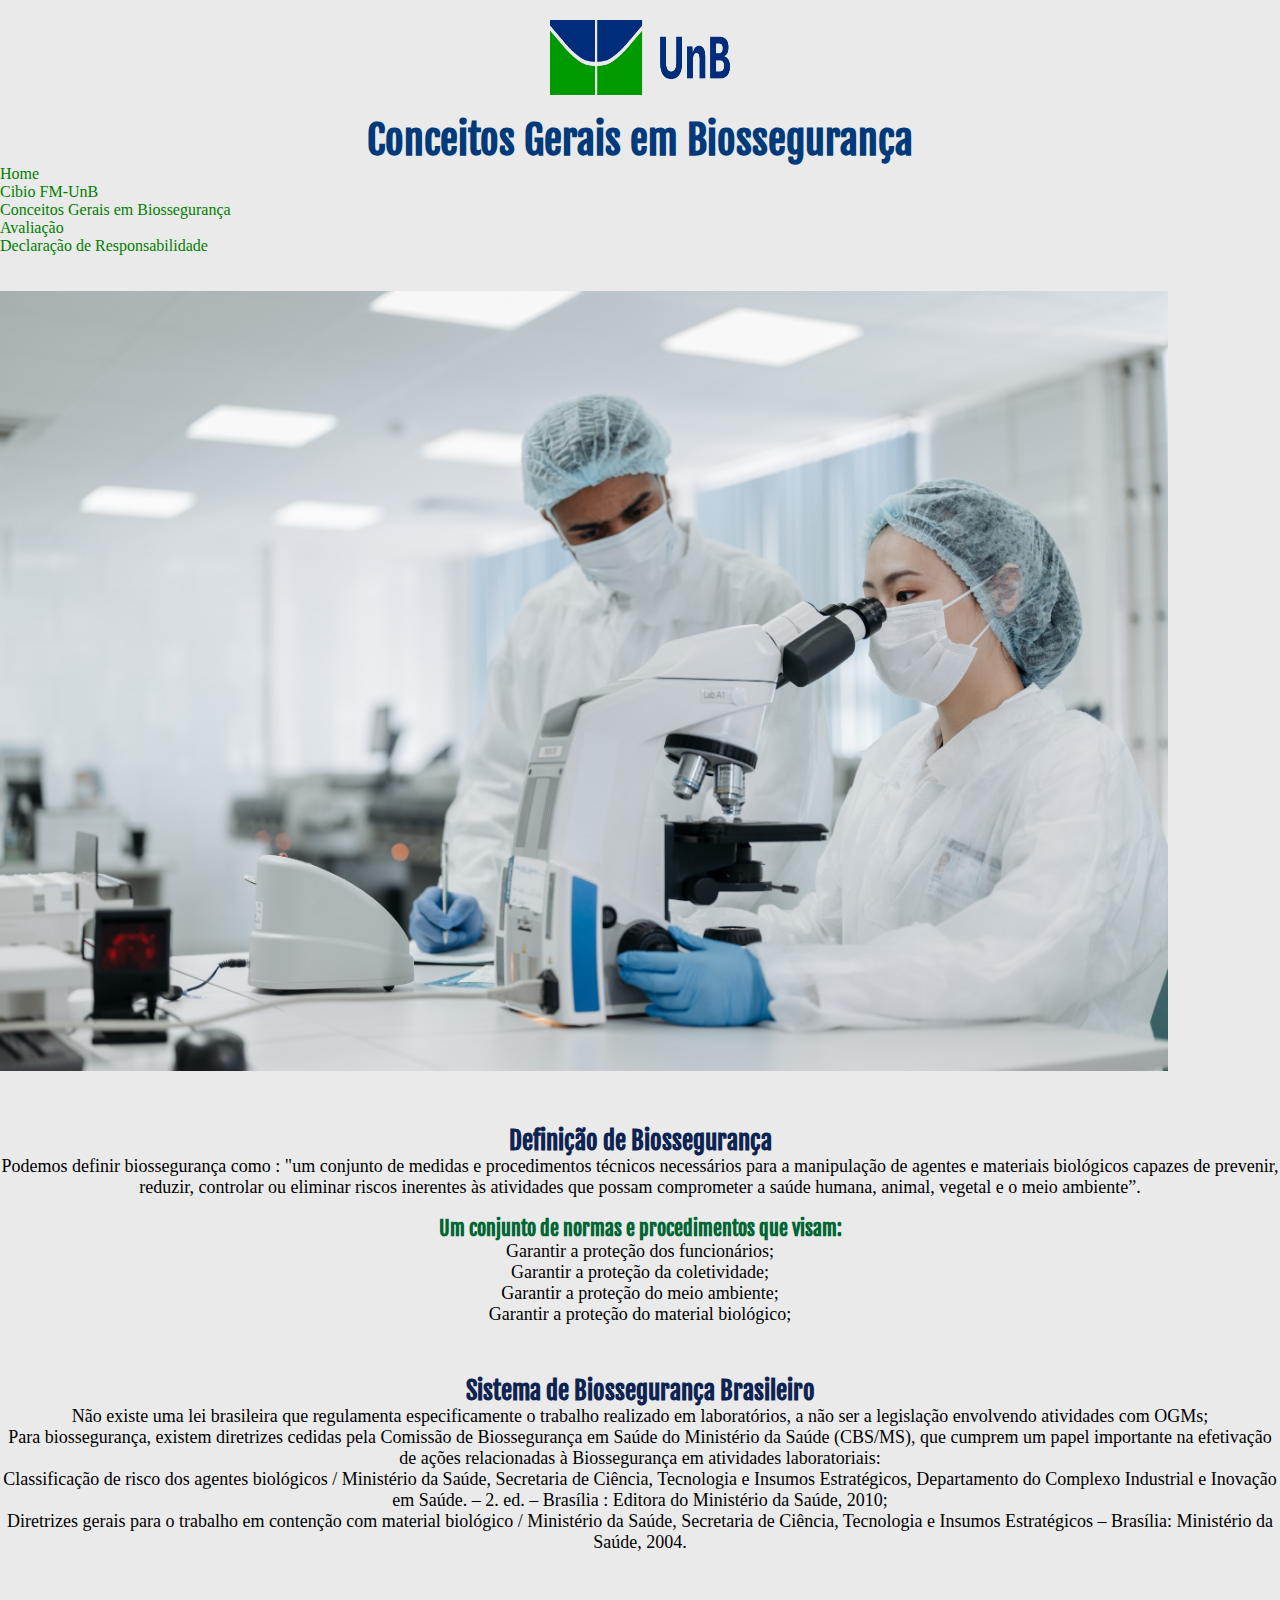
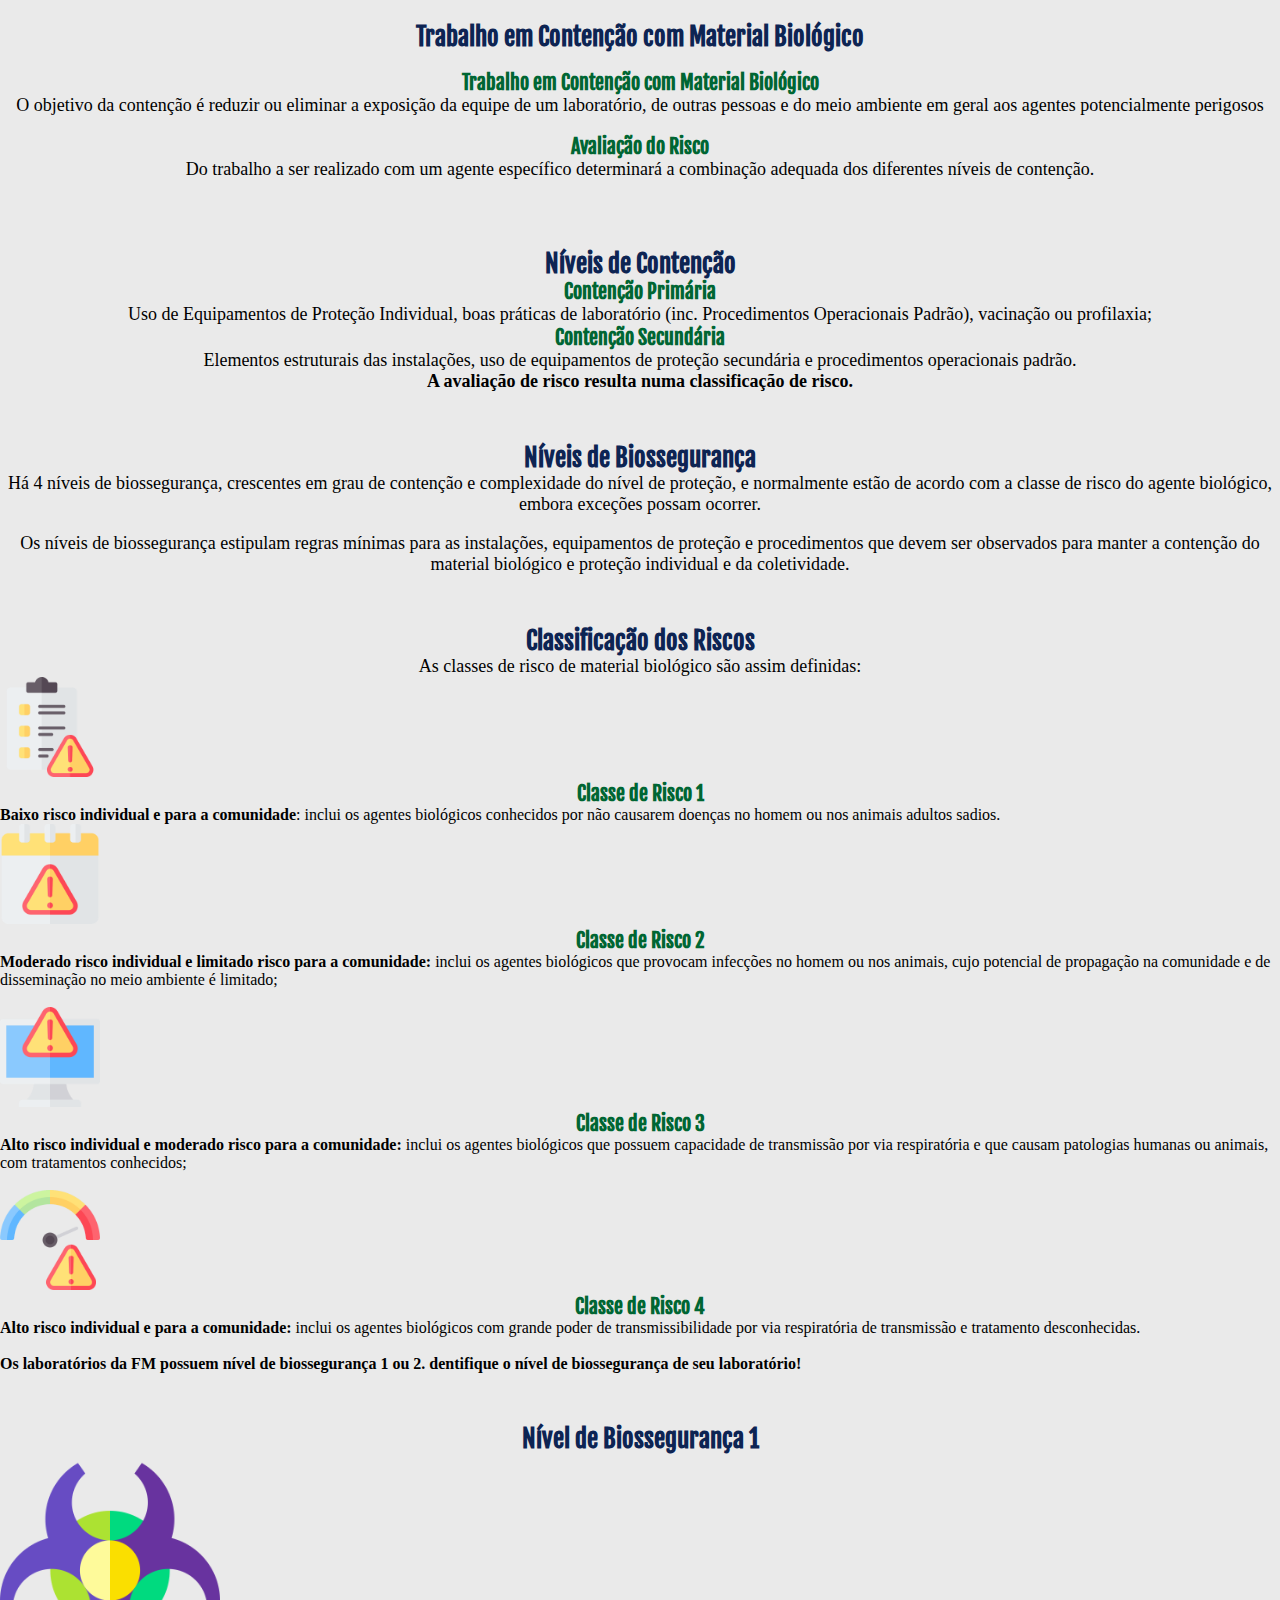
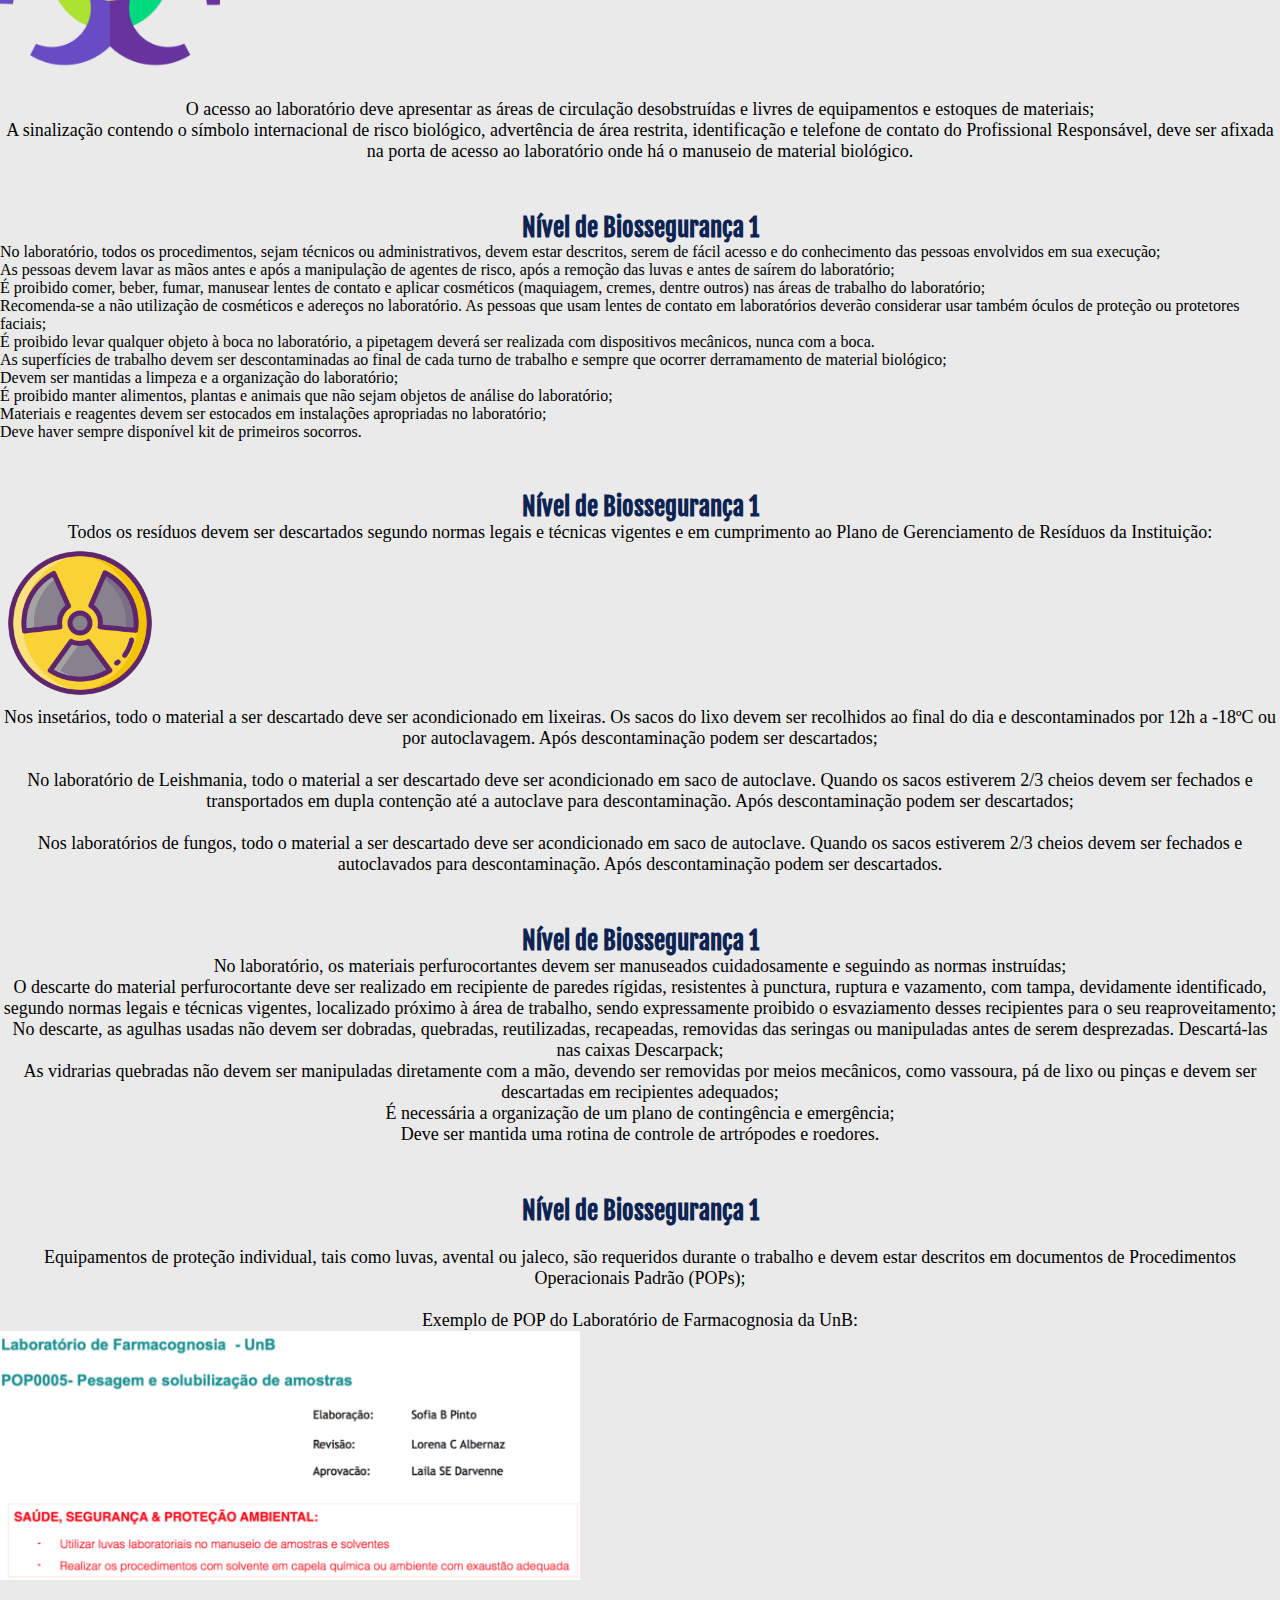
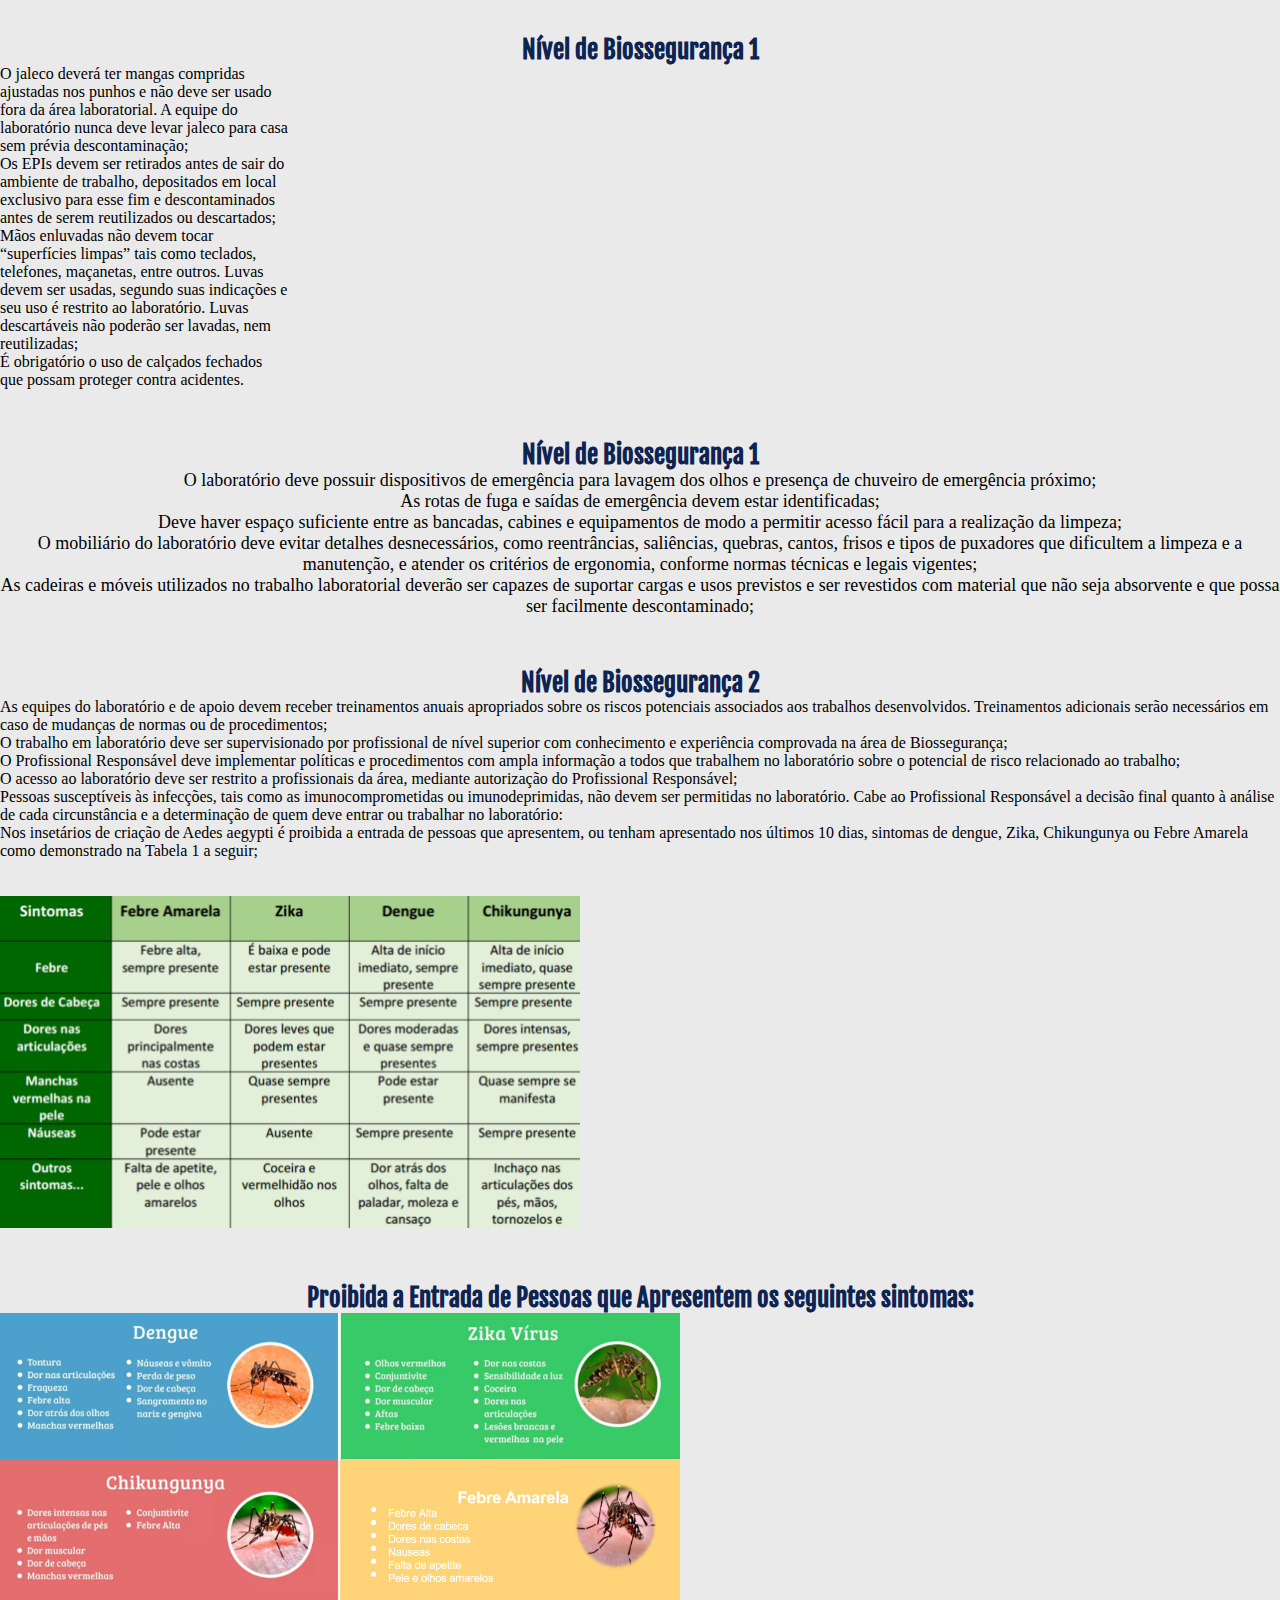
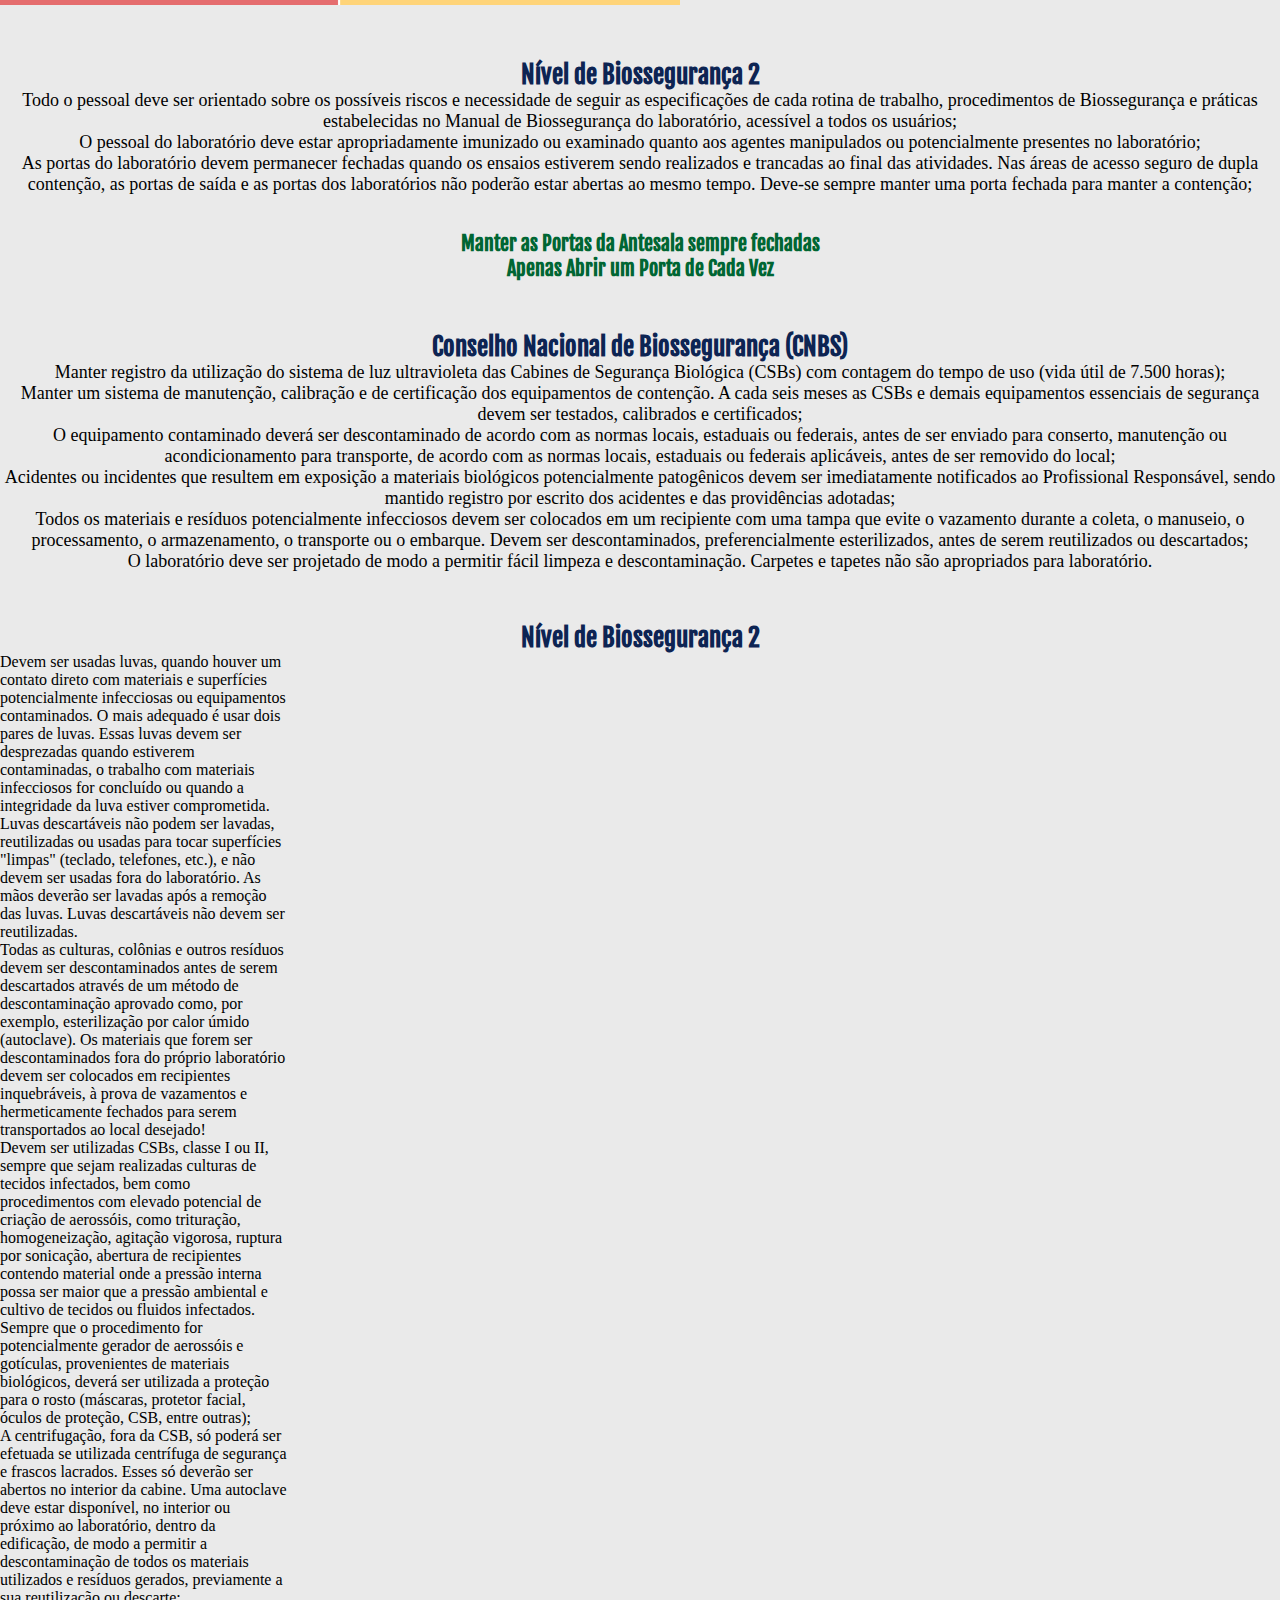
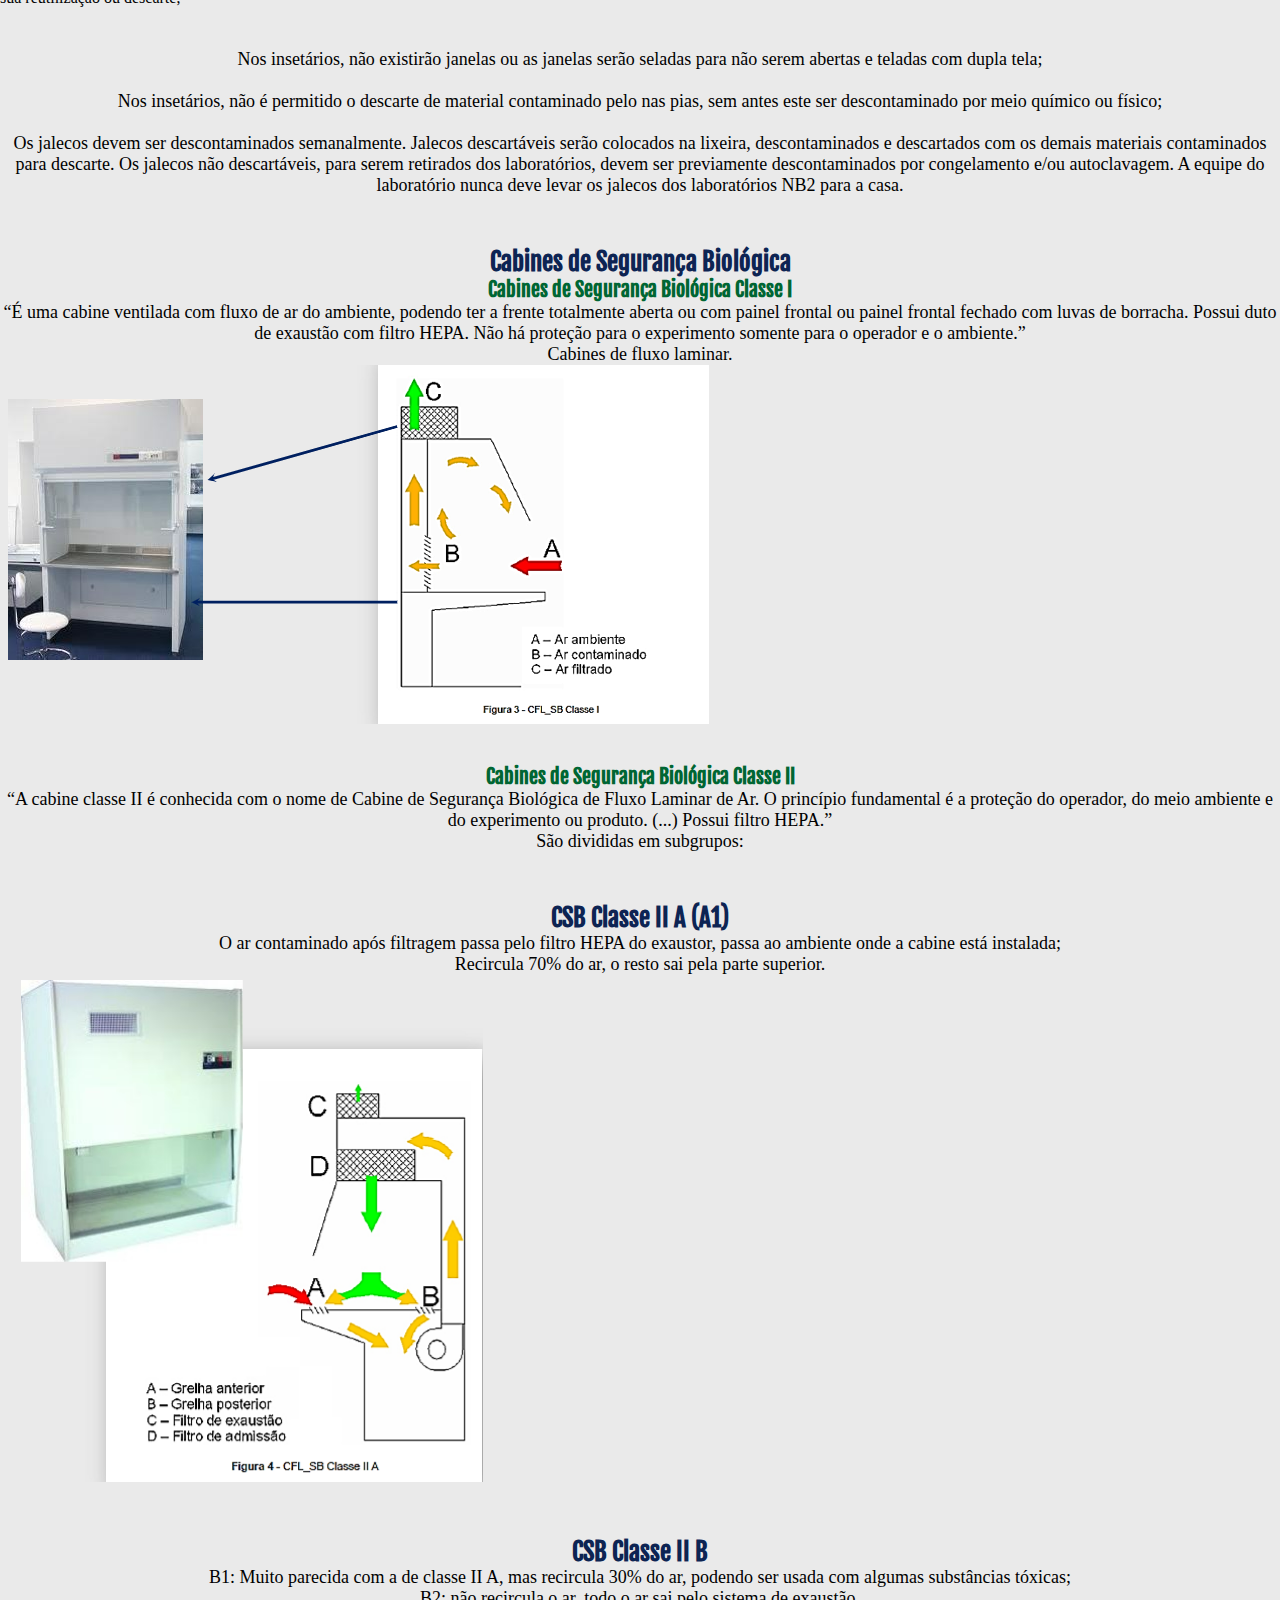
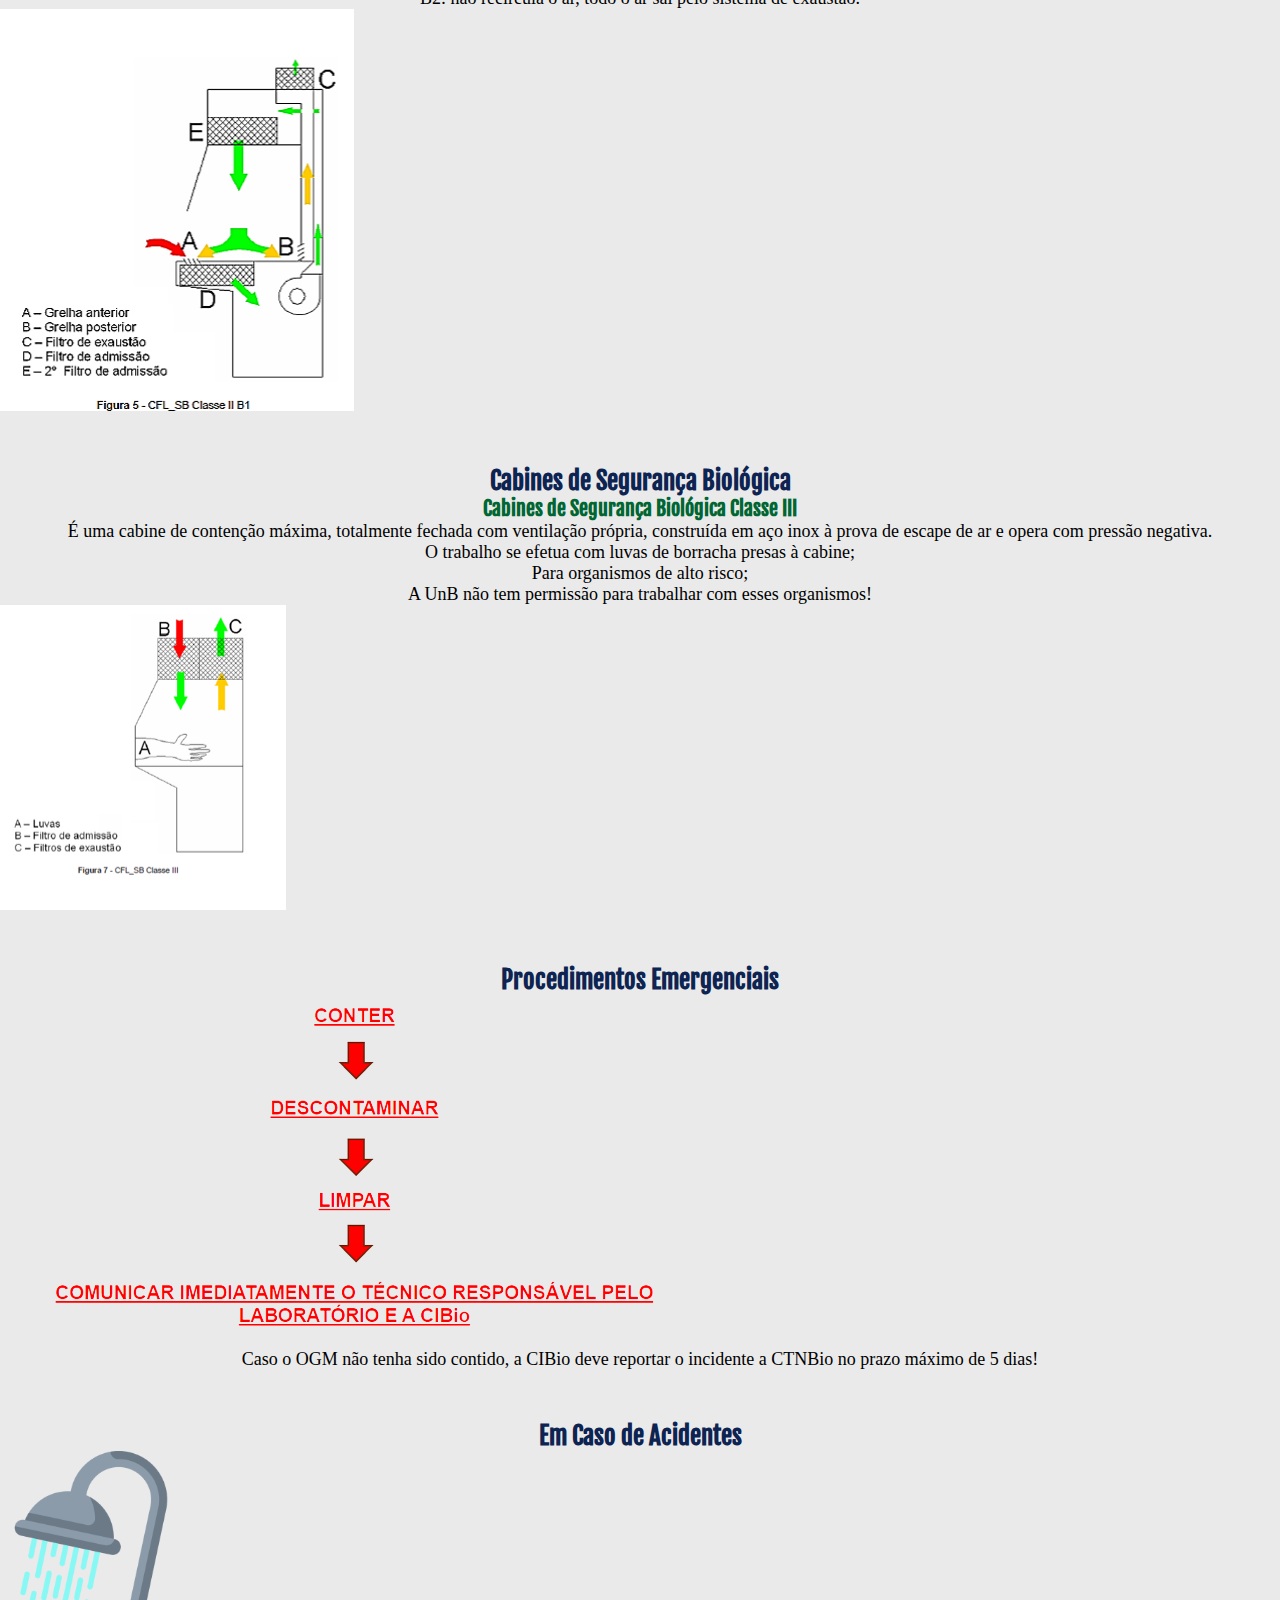
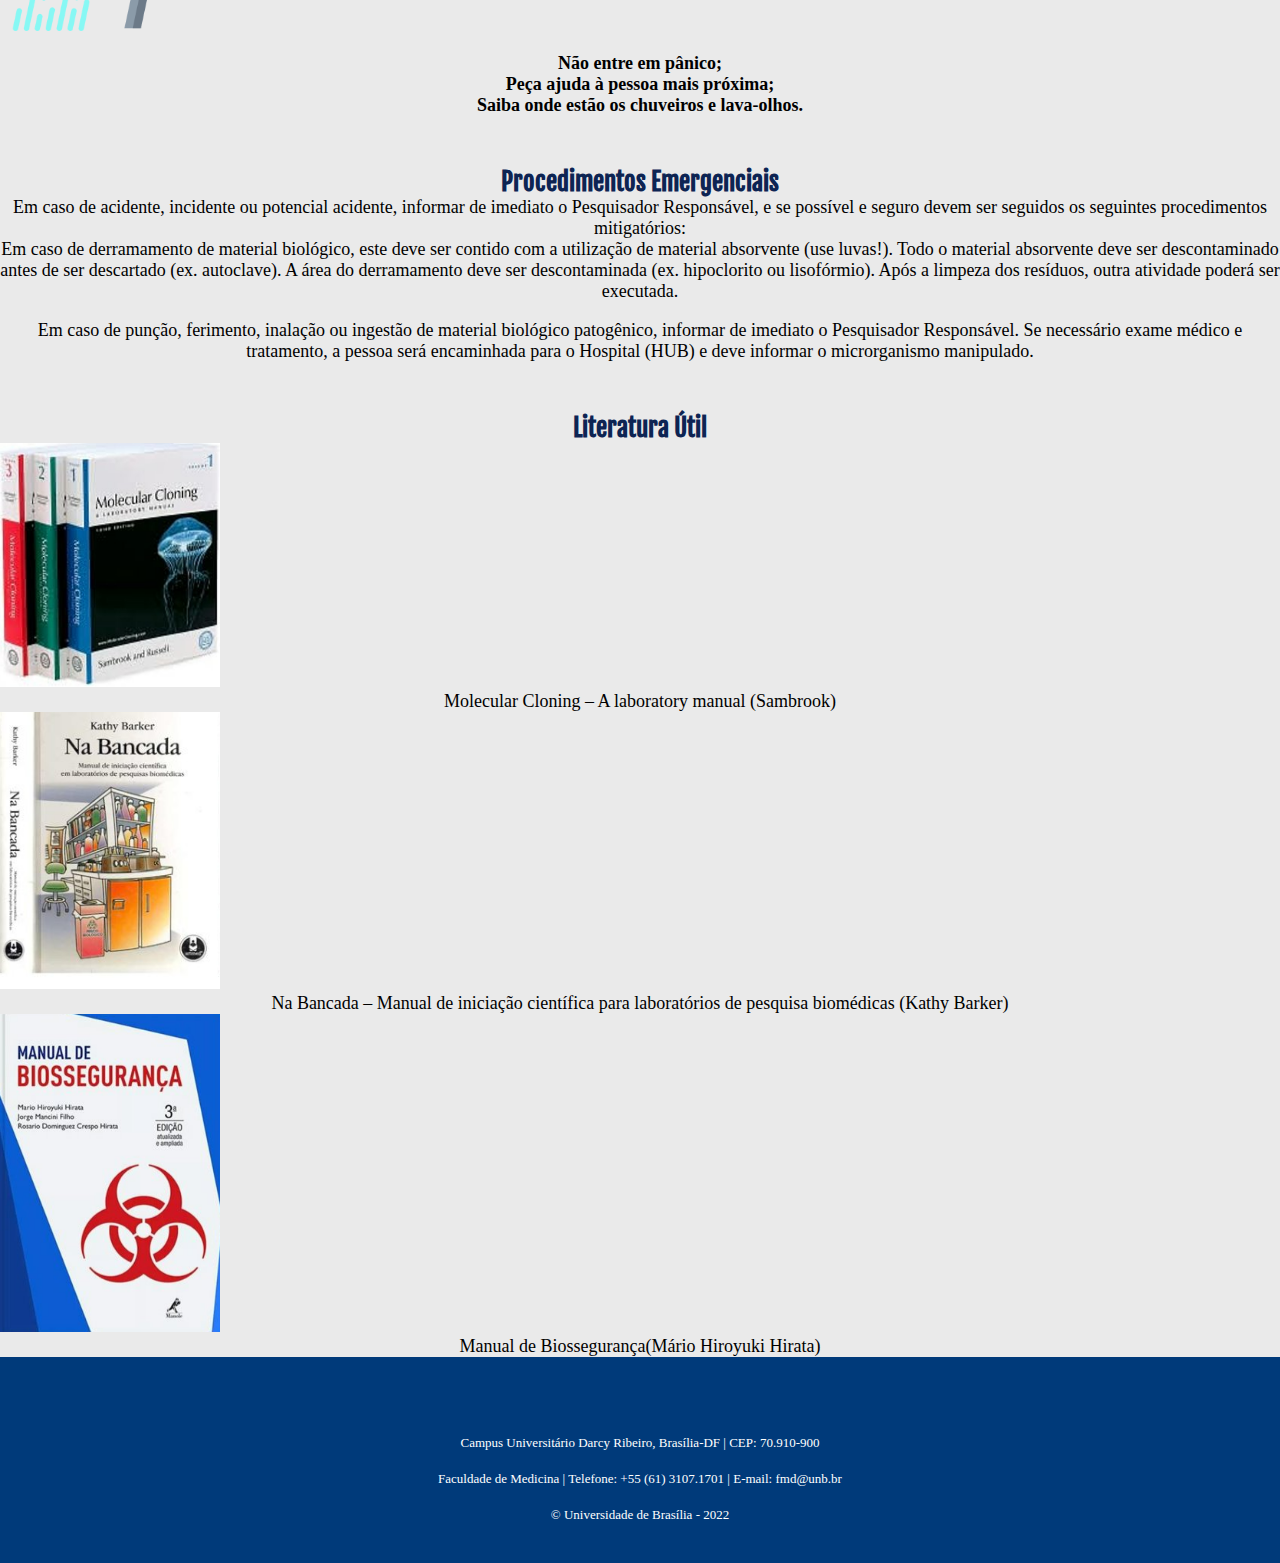
<file: pages/biosseg.html>
<!DOCTYPE html>
<html lang="pt-br">

<head>
    <meta charset="UTF-8">
    <meta http-equiv="X-UA-Compatible" content="IE=edge">
    <meta name="viewport" content="width=device-width, initial-scale=1.0">
    <title>Biossegurança</title>
    <link href="https://cdn.jsdelivr.net/npm/bootstrap@5.2.0-beta1/dist/css/bootstrap.min.css" rel="stylesheet"
        integrity="sha384-0evHe/X+R7YkIZDRvuzKMRqM+OrBnVFBL6DOitfPri4tjfHxaWutUpFmBp4vmVor" crossorigin="anonymous">
    <link rel="stylesheet" href="../styles/biosseg.css">
</head>

<body>
    <header>
        <img class="img-logo" src="../images/logo.png" alt="Logo UnB">
        <span>
            <h1 class="title-biosseg">Conceitos Gerais em Biossegurança</h1>
        </span>

        <div>
			<nav class="nav-bg">
				<ul class="nav justify-content-center">
					<li class="nav-item">
						<a class="nav-link" href="../index.html" target="_blank">Home</a>
					</li>
					<li class="nav-item">
						<a class="nav-link" href="./cibio.html" target="_blank">Cibio FM-UnB</a>
					</li>
					<li class="nav-item">
						<a class="nav-link" href="./biosseg.html">Conceitos Gerais em Biossegurança</a>
					</li>
					<li class="nav-item">
						<a class="nav-link" href="./avaliação.html" target="_blank">Avaliação</a>
					</li>
					<li class="nav-item">
						<a class="nav-link" href="./declaração.html" target="_blank">Declaração de Responsabilidade</a>
					</li>
				</ul>
				<br>
				<br>
			</nav>

        <div class="text-center">
            <img class="img-fluid" src="../images/biosseg.jpg" class="rounded" alt="Cientistas" height="780px">
        </div>
    </header>

    <main>
        <section>
            <div class="container-fluid text-center">
                <h5 class="obj">Definição de Biossegurança</h5>
                <div class="p-3 border bg-light obj-text">
                    Podemos definir biossegurança como : "um conjunto de medidas e procedimentos
                    técnicos necessários para a manipulação de agentes e materiais biológicos
                    capazes de prevenir, reduzir, controlar ou eliminar riscos inerentes às atividades
                    que possam comprometer a saúde humana, animal, vegetal e o meio ambiente”.
                </div>
                <br>
                <h6 class="subtitle-biosseg">Um conjunto de normas e procedimentos que visam:</h6>
                <ul class="obj-text">
                    <li>Garantir a proteção dos funcionários;</li>
                    <li>Garantir a proteção da coletividade;</li>
                    <li>Garantir a proteção do meio ambiente;</li>
                    <li>Garantir a proteção do material biológico;</li>
                </ul>
            </div>
        </section>

        <section>
            <div class="container-fluid text-center">
                <h5 class="obj">Sistema de Biossegurança Brasileiro</h5>
                <p class="obj-text">
                    Não existe uma lei brasileira que regulamenta especificamente
                    o trabalho realizado em laboratórios, a não ser a legislação
                    envolvendo atividades com OGMs;
                </p>

                <p class="obj-text">
                    Para biossegurança, existem diretrizes cedidas pela Comissão de
                    Biossegurança em Saúde do Ministério da Saúde (CBS/MS), que cumprem
                    um papel importante na efetivação de ações relacionadas à Biossegurança
                    em atividades laboratoriais:
                </p>

                <ul class="obj-text">
                    <li>Classificação de risco dos agentes biológicos / Ministério da Saúde,
                        Secretaria de Ciência, Tecnologia e Insumos Estratégicos, Departamento
                        do Complexo Industrial e Inovação em Saúde. – 2. ed. – Brasília : Editora
                        do Ministério da Saúde, 2010;
                    </li>
                    <li>Diretrizes gerais para o trabalho em contenção com material biológico / Ministério
                        da Saúde, Secretaria de Ciência, Tecnologia e Insumos Estratégicos – Brasília: Ministério
                        da Saúde, 2004.
                    </li>
                </ul>
            </div>
        </section>

        <section>
            <div class="container-fluid text-center">
                <br>
                <div class="container">
                    <div class="row">
                        <h5 class="obj">Trabalho em Contenção com Material Biológico</h5>
                        <div class="col-lg-6">
                            <br>
                            <h6 class="subtitle-biosseg">Trabalho em Contenção com Material Biológico</h6>
                            <p class="obj-text"> O objetivo da contenção é reduzir ou eliminar a exposição da equipe de
                                um
                                laboratório, de outras pessoas e do meio ambiente em geral aos agentes
                                potencialmente perigosos</p>
                        </div>
                        <div class="col-lg-6">
                            <br>
                            <h6 class="subtitle-biosseg">Avaliação do Risco</h6>
                            <p class="obj-text">
                                Do trabalho a ser realizado com um agente específico determinará a combinação
                                adequada dos diferentes níveis de contenção.
                            </p>
                        </div>
                    </div>
                </div>
            </div>
        </section>

        <section>
            <div class="container-fluid text-center">
                <br>
                <div class="container">
                    <div class="row">
                        <h5 class="obj">Níveis de Contenção</h5>
                        <div class="col-lg-6">
                            <h6 class="subtitle-biosseg">Contenção Primária</h6>
                            <p class="obj-text">
                                Uso de Equipamentos de Proteção Individual, boas práticas de laboratório
                                (inc. Procedimentos Operacionais Padrão), vacinação ou profilaxia;
                            </p>
                        </div>
                        <div class="col-lg-6">
                            <h6 class="subtitle-biosseg">Contenção Secundária</h6>
                            <p class="obj-text">
                                Elementos estruturais das instalações, uso de equipamentos de proteção
                                secundária e procedimentos operacionais padrão.
                            </p>
                        </div>
                        <p class="obj-text"><b>A avaliação de risco resulta numa classificação de risco.</b></p>
                    </div>
                </div>
            </div>
        </section>

        <section>
            <div class="container-fluid text-center">
                <h5 class="obj">Níveis de Biossegurança</h5>
                <div class="p-3 border bg-light obj-text">
                    Há 4 níveis de biossegurança, crescentes em grau de contenção e complexidade do nível
                    de proteção, e normalmente estão de acordo com a classe de risco do agente biológico,
                    embora exceções possam ocorrer.
                </div>
                <br>
                <div class="p-3 border bg-light obj-text">
                    Os níveis de biossegurança estipulam regras mínimas para as instalações, equipamentos de
                    proteção e procedimentos que devem ser observados para manter a contenção do material
                    biológico e proteção individual e da coletividade.
                </div>
            </div>
        </section>

        <section>
            <div class="container-fluid text-center">
                <h5 class="obj">Classificação dos Riscos</h5>
                <p class="obj-text">As classes de risco de material biológico são assim definidas:</p>
                <div class="container">
                    <div class="row">
                        <div class="col-lg-6">
                            <img src="../images/risco1.png" width="100">
                            <h6 class="subtitle-biosseg">Classe de Risco 1</h6>
                            <span>
                                <b>Baixo risco individual e para a comunidade</b>: inclui os agentes biológicos
                                conhecidos por não causarem doenças no homem ou nos animais adultos sadios.
                            </span>
                        </div>

                        <div class="col-lg-6">
                            <img src="../images/risco2.png" width="100">
                            <h6 class="subtitle-biosseg">Classe de Risco 2</h6>
                            <span>
                                <b>Moderado risco individual e limitado risco para a comunidade:</b> inclui os
                                agentes biológicos que provocam infecções no homem ou nos animais, cujo
                                potencial de propagação na comunidade e de disseminação no meio ambiente
                                é limitado;
                            </span>
                        </div>

                        <div class="col-lg-6">
                            <br>
                            <img src="../images/risco3.png" width="100">
                            <h6 class="subtitle-biosseg">Classe de Risco 3</h6>
                            <span>
                                <b>Alto risco individual e moderado risco para a comunidade:</b> inclui os agentes
                                biológicos
                                que possuem capacidade de transmissão por via respiratória e que causam patologias
                                humanas ou
                                animais, com tratamentos conhecidos;
                            </span>
                        </div>

                        <div class="col-lg-6">
                            <br>
                            <img src="../images/risco4.png" width="100">
                            <h6 class="subtitle-biosseg">Classe de Risco 4</h6>
                            <span>
                                <b>Alto risco individual e para a comunidade:</b> inclui os agentes biológicos com
                                grande poder
                                de transmissibilidade por via respiratória de transmissão e tratamento desconhecidas.
                            </span>
                        </div>
                    </div>
                </div>
                <br>
                <p><b>Os laboratórios da FM possuem nível de biossegurança 1 ou 2. dentifique o nível de biossegurança
                        de seu laboratório!</b></p>
            </div>
        </section>

        <section>
            <div class="container-fluid text-center">
                <h5 class="obj">Nível de Biossegurança 1</h5>
                <div class="container">
                    <div class="row">
                        <div class="col-lg-6">
                            <img src="../images/risco-biologico.png" alt="Risco Biológico" width="220px">
                        </div>
                        <div class="col-lg-6">
                            <ul class="obj-text">
                                <br>
                                <li>O acesso ao laboratório deve apresentar as áreas de circulação desobstruídas
                                    e livres de equipamentos e estoques de materiais;</li>
                                <li>A sinalização contendo o símbolo internacional de risco biológico, advertência
                                    de área restrita, identificação e telefone de contato do Profissional Responsável,
                                    deve ser afixada na porta de acesso ao laboratório onde há o manuseio de material
                                    biológico.</li>
                            </ul>
                        </div>
                    </div>
                </div>
            </div>
        </section>

        <section>
            <div class="container-fluid text-center">
                <div>
                    <h5 class="obj">Nível de Biossegurança 1</h5>
                    <div class="container">
                        <div class="row row-cols-2 row-cols-lg-5 g-2 g-lg-3">
                            <div class="col">
                                <div class="p-3 border bg-light">No laboratório, todos os procedimentos, sejam técnicos
                                    ou
                                    administrativos, devem estar descritos, serem de fácil acesso e do conhecimento das
                                    pessoas
                                    envolvidos em sua execução;</div>
                            </div>
                            <div class="col">
                                <div class="p-3 border bg-light">As pessoas devem lavar as mãos antes e após a
                                    manipulação de agentes
                                    de risco, após a remoção das luvas e antes de saírem do laboratório;</div>
                            </div>
                            <div class="col">
                                <div class="p-3 border bg-light">É proibido comer, beber, fumar, manusear lentes de
                                    contato e aplicar
                                    cosméticos (maquiagem, cremes, dentre outros) nas áreas de trabalho do laboratório;
                                </div>
                            </div>
                            <div class="col">
                                <div class="p-3 border bg-light">Recomenda-se a não utilização de cosméticos e adereços
                                    no laboratório.
                                    As pessoas que usam lentes de contato em laboratórios deverão considerar usar também
                                    óculos de proteção
                                    ou protetores faciais;</div>
                            </div>
                            <div class="col">
                                <div class="p-3 border bg-light">É proibido levar qualquer objeto à boca no laboratório,
                                    a pipetagem deverá ser
                                    realizada com dispositivos mecânicos, nunca com a boca.</div>
                            </div>
                            <div class="col">
                                <div class="p-3 border bg-light">As superfícies de trabalho devem ser descontaminadas ao
                                    final de cada turno de
                                    trabalho e sempre que ocorrer derramamento de material biológico;</div>
                            </div>
                            <div class="col">
                                <div class="p-3 border bg-light">Devem ser mantidas a limpeza e a organização do
                                    laboratório;</div>
                            </div>
                            <div class="col">
                                <div class="p-3 border bg-light">É proibido manter alimentos, plantas e animais que não
                                    sejam objetos de
                                    análise do laboratório;</div>
                            </div>
                            <div class="col">
                                <div class="p-3 border bg-light">Materiais e reagentes devem ser estocados em
                                    instalações apropriadas
                                    no laboratório;</div>
                            </div>
                            <div class="col">
                                <div class="p-3 border bg-light">Deve haver sempre disponível kit de primeiros socorros.
                                </div>
                            </div>
                        </div>
                    </div>
                </div>
            </div>
        </section>

        <section>
            <div class="container-fluid text-center">
                <div>
                    <h5 class="obj">Nível de Biossegurança 1</h5>
                    <p class="obj-text">Todos os resíduos devem ser descartados segundo normas legais e técnicas
                        vigentes e em
                        cumprimento ao Plano de Gerenciamento de Resíduos da Instituição:</p>
                    <img src="../images/risco-bio.png" alt="Risco Biológico" width="160px">
                    <br>
                    <ul class="obj-text">
                        <li>Nos insetários, todo o material a ser descartado deve ser acondicionado em lixeiras. Os
                            sacos do lixo
                            devem ser recolhidos ao final do dia e descontaminados por 12h a -18ºC ou por autoclavagem.
                            Após
                            descontaminação podem ser descartados;</li>
                        <br>
                        <li>No laboratório de Leishmania, todo o material a ser descartado deve ser acondicionado em
                            saco de autoclave.
                            Quando os sacos estiverem 2/3 cheios devem ser fechados e transportados em dupla contenção
                            até a autoclave para
                            descontaminação. Após descontaminação podem ser descartados;</li>
                        <br>
                        <li>Nos laboratórios de fungos, todo o material a ser descartado deve ser acondicionado em saco
                            de autoclave.
                            Quando os sacos estiverem 2/3 cheios devem ser fechados e autoclavados para descontaminação.
                            Após descontaminação
                            podem ser descartados.</li>
                    </ul>
                </div>
            </div>
        </section>

        <section>
            <div class="d-flex justify-content-center text-center">
                <div class="obj-text">
                    <h5 class="obj">Nível de Biossegurança 1</h5>
                    <div class="bg-success p-4 text-dark bg-opacity-10">No laboratório, os materiais perfurocortantes
                        devem ser manuseados
                        cuidadosamente e seguindo as normas instruídas;</div>
                    <div class="bg-success p-4 text-dark bg-opacity-25">O descarte do material perfurocortante deve ser
                        realizado em recipiente
                        de paredes rígidas, resistentes à punctura, ruptura e vazamento, com tampa, devidamente
                        identificado, segundo normas legais
                        e técnicas vigentes, localizado próximo à área de trabalho, sendo expressamente proibido o
                        esvaziamento desses recipientes
                        para o seu reaproveitamento;</div>
                    <div class="bg-success p-4 text-dark bg-opacity-10">No descarte, as agulhas usadas não devem ser
                        dobradas, quebradas,
                        reutilizadas, recapeadas, removidas das seringas ou manipuladas antes de serem desprezadas.
                        Descartá-las nas caixas
                        Descarpack;</div>
                    <div class="bg-success p-4 text-dark bg-opacity-25">As vidrarias quebradas não devem ser manipuladas
                        diretamente com a mão,
                        devendo ser removidas por meios mecânicos, como vassoura, pá de lixo ou pinças e devem ser
                        descartadas em recipientes
                        adequados;</div>
                    <div class="bg-success p-4 text-dark bg-opacity-10">É necessária a organização de um plano de
                        contingência e emergência;</div>
                    <div class="bg-success p-4 text-dark bg-opacity-25">Deve ser mantida uma rotina de controle de
                        artrópodes e roedores.</div>
                </div>
            </div>
        </section>

        <section>
            <div class="container-fluid text-center">
                <div>
                    <h5 class="obj">Nível de Biossegurança 1</h5>
                    <div class="container">
                        <div class="row">
                            <div class="col-lg-6">
                                <ul class="obj-text">
                                    <br>
                                    <li>Equipamentos de proteção individual, tais como luvas, avental ou jaleco, são
                                        requeridos durante
                                        o trabalho e devem estar descritos em documentos de Procedimentos Operacionais
                                        Padrão (POPs);</li>
                                    <br>
                                    <li>Exemplo de POP do Laboratório de Farmacognosia da UnB: </li>
                                </ul>
                            </div>
                            <div class="col-lg-6">
                                <img src="../images/bios.png" alt="Exemplo" width="580px" height="">
                            </div>
                        </div>
                    </div>
                </div>
            </div>
        </section>

        <section>
            <div class="container-fluid text-center">
                <div>
                    <h5 class="obj">Nível de Biossegurança 1</h5>
                    <div class="container">
                        <div class="row">
                            <div class="col-lg-3">
                                <div class="card" style="width: 18rem;">
                                    <div class="card-body">
                                        <p class="card-text">O jaleco deverá ter mangas compridas ajustadas nos punhos e
                                        não deve ser usado fora da área laboratorial. A equipe do laboratório nunca deve
                                        levar jaleco para casa sem prévia descontaminação;</p>
                                    </div>
                                </div>
                            </div>
                            <div class="col-lg-3">
                                <div class="card" style="width: 18rem;">
                                    <div class="card-body">
                                        <p class="card-text">Os EPIs devem ser retirados antes de sair do ambiente de trabalho,
                                        depositados em local exclusivo para esse fim e descontaminados antes de serem reutilizados
                                        ou descartados;</p>
                                    </div>
                                </div>
                            </div>
                            <div class="col-lg-3">
                                <div class="card" style="width: 18rem;">
                                    <div class="card-body">
                                        <p class="card-text">Mãos enluvadas não devem tocar “superfícies limpas” tais como teclados,
                                        telefones, maçanetas, entre outros. Luvas devem ser usadas, segundo suas indicações e seu uso
                                        é restrito ao laboratório. Luvas descartáveis não poderão ser lavadas, nem reutilizadas;</p>
                                    </div>
                                </div>
                            </div>
                            <div class="col-lg-3">
                                <div class="card" style="width: 18rem;">
                                    <div class="card-body">
                                        <p class="card-text">É obrigatório o uso de calçados fechados que possam proteger
                                        contra acidentes.</p>
                                    </div>
                                </div>
                            </div>
                        </div>
                    </div>
                </div>
            </div>
        </section>

        <section>
            <div class="d-flex justify-content-center text-center">
                <div class="obj-text">
                    <h5 class="obj">Nível de Biossegurança 1</h5>
                    <div class="bg-success p-2 text-dark bg-opacity-10">O laboratório deve possuir dispositivos de emergência para lavagem dos olhos e presença
                    de chuveiro de emergência próximo;</div>
                    <div class="bg-success p-2 text-dark bg-opacity-25">As rotas de fuga e saídas de emergência devem estar identificadas;</div>
                    <div class="bg-success p-2 text-dark bg-opacity-10">Deve haver espaço suficiente entre as bancadas, cabines e equipamentos de
                    modo a permitir acesso fácil para a realização da limpeza;</div>
                    <div class="bg-success p-2 text-dark bg-opacity-25">O mobiliário do laboratório deve evitar detalhes desnecessários, como reentrâncias, 
                    saliências, quebras, cantos, frisos e tipos de puxadores que dificultem a limpeza e a manutenção, e atender os critérios de ergonomia,
                    conforme normas técnicas e legais vigentes;</div>
                    <div class="bg-success p-2 text-dark bg-opacity-10">As cadeiras e móveis utilizados no trabalho laboratorial deverão ser capazes de suportar
                    cargas e usos previstos e ser revestidos com material que não seja absorvente e que possa ser facilmente descontaminado;</div>                    
                </div>
            </div>
        </section>

        <section>
            <div class="container-fluid text-center">
                <div>
                    <h5 class="obj">Nível de Biossegurança 2</h5>
                    <div class="container">
                        <div class="row g-2">
                            <div class="col-6">
                                <div class="p-3 border bg-light">As equipes do laboratório e de apoio devem receber treinamentos anuais
                                apropriados sobre os riscos potenciais associados aos trabalhos desenvolvidos. Treinamentos adicionais
                                serão necessários em caso de mudanças de normas ou de procedimentos;</div>
                            </div>
                            <div class="col-6">
                                <div class="p-3 border bg-light">O trabalho em laboratório deve ser supervisionado por profissional de nível
                                superior com conhecimento e experiência comprovada na área de Biossegurança;</div>
                            </div>
                            <div class="col-6">
                                <div class="p-3 border bg-light">O Profissional Responsável deve implementar políticas e procedimentos com
                                 ampla informação a todos que trabalhem no laboratório sobre o potencial de risco relacionado ao trabalho;</div>
                            </div>
                            <div class="col-6">
                                <div class="p-3 border bg-light">O acesso ao laboratório deve ser restrito a profissionais da área, mediante
                                autorização do Profissional Responsável;</div>
                            </div>
                            <div class="col-6">
                                <div class="p-3 border bg-light">Pessoas susceptíveis às infecções, tais como as imunocomprometidas ou
                                imunodeprimidas, não devem ser permitidas no laboratório. Cabe ao Profissional Responsável a decisão final
                                quanto à análise de cada circunstância e a determinação de quem deve entrar ou trabalhar no laboratório:</div>
                            </div>
                            <div class="col-6">
                                <div class="p-3 border bg-light">Nos insetários de criação de Aedes aegypti é proibida a entrada de pessoas que
                                apresentem, ou tenham apresentado nos últimos 10 dias, sintomas de dengue, Zika, Chikungunya ou Febre Amarela
                                como demonstrado na Tabela 1 a seguir;</div>
                                <br>
                                <br>
                            </div>
                        </div>
                        <img src="../images/tabela-bio.png" alt="Tabela de Doenças" width="580px" height="">
                    </div>
                </div>
            </div>
        </section>

        <section>
            <div class="container-fluid text-center">
                <div>
                    <h5 class="obj">Proibida a Entrada de Pessoas que Apresentem os seguintes sintomas:</h5>
                    <img src="../images/doencas.png" alt="Tabela com Sintomas de Algumas Doenças" width="680px">
                </div>
            </div>
        </section>

        <section>
            <div class="d-flex justify-content-center text-center">
                <div class="obj-text">
                    <h5 class="obj">Nível de Biossegurança 2</h5>
                    <div class="bg-success p-2 text-dark bg-opacity-10">Todo o pessoal deve ser orientado sobre os possíveis
                    riscos e necessidade de seguir as especificações de cada rotina de trabalho, procedimentos de Biossegurança
                    e práticas estabelecidas no Manual de Biossegurança do laboratório, acessível a todos os usuários;</div>
                    <div class="bg-success p-2 text-dark bg-opacity-25">O pessoal do laboratório deve estar apropriadamente
                    imunizado ou examinado quanto aos agentes manipulados ou potencialmente presentes no laboratório;</div>
                    <div class="bg-success p-2 text-dark bg-opacity-10">As portas do laboratório devem permanecer fechadas
                    quando os ensaios estiverem sendo realizados e trancadas ao final das atividades. Nas áreas de acesso
                    seguro de dupla contenção, as portas de saída e as portas dos laboratórios não poderão estar abertas ao
                    mesmo tempo. Deve-se sempre manter uma porta fechada para manter a contenção;</div>                    
                </div>
            </div>
        </section>

        <section>
            <div>
                <div>
                    <br>
                    <br>
                    <h6 class="subtitle-biosseg">Manter as Portas da Antesala sempre fechadas</h6>
                    <h6 class="subtitle-biosseg">Apenas Abrir um Porta de Cada Vez</h6>
                </div>
            </div>
        </section>

        <section>
            <div class="container-fluid text-center">
                <div>
                    <h5 class="obj">Conselho Nacional de Biossegurança (CNBS)</h5>
                    <div class="container">
                        <div class="row">
                            <div class="col-lg-6">
                                <p class="obj-text">Manter registro da utilização do sistema
                                de luz ultravioleta das Cabines de Segurança Biológica (CSBs)
                                com contagem do tempo de uso (vida útil de 7.500 horas);              
                                </p>
                            </div>
                            <div class="col-lg-6">
                                <p class="obj-text">Manter um sistema de manutenção, calibração
                                e de certificação dos equipamentos de contenção. A cada seis meses
                                as CSBs e demais equipamentos essenciais de segurança devem ser testados,
                                calibrados e certificados;                                   
                                </p>
                            </div>  
                            <div class="col-lg-6">
                                <p class="obj-text">O equipamento contaminado deverá ser descontaminado
                                de acordo com as normas locais, estaduais ou federais, antes de ser enviado
                                para conserto, manutenção ou acondicionamento para transporte, de acordo com
                                as normas locais, estaduais ou federais aplicáveis, antes de ser
                                removido do local;                                    
                                </p>
                            </div>  
                            <div class="col-lg-6">
                                <p class="obj-text">
                                    Acidentes ou incidentes que resultem em exposição a materiais biológicos
                                    potencialmente patogênicos devem ser imediatamente notificados ao Profissional
                                    Responsável, sendo mantido registro por escrito dos acidentes e das providências
                                    adotadas;
                                </p>
                            </div> 
                            <div class="col-lg-6">
                                <p class="obj-text">
                                    Todos os materiais e resíduos potencialmente infecciosos devem ser colocados
                                    em um recipiente com uma tampa que evite o vazamento durante a coleta, o manuseio,
                                    o processamento, o armazenamento, o transporte ou o embarque. Devem ser descontaminados,
                                    preferencialmente esterilizados, antes de serem reutilizados ou descartados;
                                </p>
                            </div> 
                            <div class="col-lg-6">
                                <p class="obj-text">
                                    O laboratório deve ser projetado de modo a permitir fácil limpeza e descontaminação.
                                    Carpetes e tapetes não são apropriados para laboratório.
                                </p>
                            </div>                               
                        </div>
                    </div>
                </div>
            </div>
        </section>

        <section>
            <div class="container-fluid text-center">
                <div>
                    <h5 class="obj">Nível de Biossegurança 2</h5>
                    <div class="container">
                        <div class="row">
                            <div class="col-lg-3">
                                <div class="card" style="width: 18rem;">
                                    <div class="card-body">
                                        <p class="card-text">Devem ser usadas luvas, quando houver um contato direto 
                                        com materiais e superfícies potencialmente infecciosas ou equipamentos contaminados.
                                        O mais adequado é usar dois pares de luvas. Essas luvas devem ser desprezadas quando
                                        estiverem contaminadas, o trabalho com materiais infecciosos for concluído ou quando
                                        a integridade da luva estiver comprometida. Luvas descartáveis não podem ser lavadas,
                                        reutilizadas ou usadas para tocar superfícies "limpas" (teclado, telefones, etc.), 
                                        e não devem ser usadas fora do laboratório. As mãos deverão ser lavadas após a remoção
                                        das luvas. Luvas descartáveis não devem ser reutilizadas.</p>
                                    </div>
                                </div>
                            </div>
                            <div class="col-lg-3">
                                <div class="card" style="width: 18rem;">
                                    <div class="card-body">
                                        <p class="card-text">Todas as culturas, colônias e outros resíduos devem ser descontaminados
                                        antes de serem descartados através de um método de descontaminação aprovado como, por exemplo,
                                        esterilização por calor úmido (autoclave). Os materiais que forem ser descontaminados fora do
                                        próprio laboratório devem ser colocados em recipientes inquebráveis, à prova de vazamentos e
                                        hermeticamente fechados para serem transportados ao local desejado!</p>
                                    </div>
                                </div>
                            </div>
                            <div class="col-lg-3">
                                <div class="card" style="width: 18rem;">
                                    <div class="card-body">
                                        <p class="card-text">Devem ser utilizadas CSBs, classe I ou II, sempre que sejam realizadas
                                        culturas de tecidos infectados, bem como procedimentos com elevado potencial de criação de 
                                        aerossóis, como trituração, homogeneização, agitação vigorosa, ruptura por sonicação, abertura
                                        de recipientes contendo material onde a pressão interna possa ser maior que a pressão ambiental
                                        e cultivo de tecidos ou fluidos infectados. Sempre que o procedimento for potencialmente gerador
                                        de aerossóis e gotículas, provenientes de materiais biológicos, deverá ser utilizada a proteção
                                        para o rosto (máscaras, protetor facial, óculos de proteção, CSB, entre outras);</p>
                                    </div>
                                </div>
                            </div>
                            <div class="col-lg-3">
                                <div class="card" style="width: 18rem;">
                                    <div class="card-body">
                                        <p class="card-text">A centrifugação, fora da CSB, só poderá ser efetuada se utilizada centrífuga
                                        de segurança e frascos lacrados. Esses só deverão ser abertos no interior da cabine. Uma autoclave
                                        deve estar disponível, no interior ou próximo ao laboratório, dentro da edificação, de modo a permitir
                                        a descontaminação de todos os materiais utilizados e resíduos gerados, previamente a sua reutilização 
                                        ou descarte;</p>
                                    </div>
                                </div>
                            </div>
                        </div>
                    </div>
                </div>
            </div>
        </section>

        <section>
            <div class="container-fluid text-center">
                <div>
                    <ul class="obj-text">
                        <br>
                        <br>
                        <li>Nos insetários, não existirão janelas ou as janelas serão seladas para não serem abertas e teladas
                        com dupla tela;</li>
                        <br>
                        <li>Nos insetários, não é permitido o descarte de material contaminado pelo nas pias, sem antes este ser
                        descontaminado por meio químico ou físico;</li>
                        <br>
                        <li>Os jalecos devem ser descontaminados semanalmente. Jalecos descartáveis serão colocados na lixeira,
                        descontaminados e descartados com os demais materiais contaminados para descarte. Os jalecos não descartáveis,
                        para serem retirados dos laboratórios, devem ser previamente descontaminados por congelamento e/ou autoclavagem.
                        A equipe do laboratório nunca deve levar os jalecos dos laboratórios NB2 para a casa.</li>
                    </ul>
                </div>
            </div>
        </section>

        <section>
            <div class="container-fluid text-center">
                <div>
                    <h5 class="obj">Cabines de Segurança Biológica</h5>
                    <h6 class="subtitle-biosseg">Cabines de Segurança Biológica Classe I</h6>
                    <ul class="obj-text">
                        <li>“É uma cabine ventilada com fluxo de ar do ambiente, podendo ter a frente
                        totalmente aberta ou com painel frontal ou painel frontal fechado com luvas de
                        borracha. Possui duto de exaustão com filtro HEPA. Não há proteção para o experimento
                        somente para o operador e o ambiente.”​</li>
                        <li>Cabines de fluxo laminar.</li>
                    </ul>
                    <img src="../images/cabine1.PNG" alt="Cabine 1">
                </div>
            </div>
        </section>

        <section>
            <div class="container-fluid text-center">
                <div>
                    <br>
                    <br>
                    <h6 class="subtitle-biosseg">Cabines de Segurança Biológica Classe II</h6>
                    <ul class="obj-text">
                        <li>“A cabine classe II é conhecida com o nome de Cabine de Segurança Biológica
                        de Fluxo Laminar de Ar. O princípio fundamental é a proteção do operador, do meio
                        ambiente e do experimento ou produto. (...) Possui filtro HEPA.”​</li>
                        <li>São divididas em subgrupos:</li>                       
                    </ul>
                </div>
            </div>
        </section>

        <section>
            <div class="container-fluid text-center">
                <div>
                    <h5 class="obj">CSB Classe II A (A1)</h5>
                    <ul class="obj-text">
                        <li>O ar contaminado após filtragem passa pelo filtro HEPA do exaustor,
                         passa ao ambiente onde a cabine está instalada;</li>
                        <li>Recircula 70% do ar, o resto sai pela parte superior.</li>
                    </ul>
                    <img src="../images/cabine2.PNG" alt="Cabine 2">
                </div>
            </div>
        </section>

        <section>
            <div class="container-fluid text-center">
                <div>
                    <h5 class="obj">CSB Classe II B</h5>
                    <ul class="obj-text">
                        <li>B1: Muito parecida com a de classe II A, mas recircula 30% do ar,
                        podendo ser usada com algumas substâncias tóxicas;</li>
                        <li>B2:  não recircula o ar, todo o ar sai pelo sistema de exaustão.</li>
                    </ul>
                    <img src="../images/cabine2b.PNG" alt="Cabine Classe II B">
                </div>
            </div>
        </section>
        
        <section>
            <div class="container-fluid text-center">
                <div>
                    <h5 class="obj">Cabines de Segurança Biológica</h5>
                    <h6 class="subtitle-biosseg">Cabines de Segurança Biológica Classe III</h6>
                    <ul class="obj-text">
                        <li>É uma cabine de contenção máxima, totalmente fechada com ventilação própria,
                        construída em aço inox à prova de escape de ar e opera com pressão negativa.</li>
                        <li>O trabalho se efetua com luvas de borracha presas à cabine;​</li>
                        <li>Para organismos de alto risco;</li>
                        <li>A UnB não tem permissão para trabalhar com esses organismos!</li>
                    </ul>
                    <img src="../images/cabine3.PNG" alt="Cabine III">
                </div>
            </div>
        </section>

        <section>
            <div class="container-fluid text-center">
                <div>
                    <h5 class="obj">Procedimentos Emergenciais </h5>
                    <img src="../images/procedimentos.png" alt="Procedimentos Especiais">
                    <p class="obj-text">Caso o OGM não tenha sido contido, a CIBio deve reportar o incidente a CTNBio no prazo máximo de 5 dias!</p>
                </div>
            </div>
        </section>

        <section>
            <div class="container-fluid text-center">
                <div>
                    <h5 class="obj">Em Caso de Acidentes</h5>
                    <img src="../images/chuveiro.png" alt="Chuveiro" width="180px">
                    <br>
                    <br>
                    <ul class="obj-text">
                        <li><b>Não entre em pânico;</b></li>
                        <li><b>Peça ajuda à pessoa mais próxima;</b></li>
                        <li><b>Saiba onde estão os chuveiros e lava-olhos.</b></li>
                    </ul>
                </div>
            </div>
        </section>

        <section>
            <div class="container-fluid text-center">
                <div>
                    <h5 class="obj">Procedimentos Emergenciais</h5>
                    <p class="obj-text">Em caso de acidente, incidente ou potencial acidente, informar de imediato o
                    Pesquisador Responsável, e se possível e seguro devem ser seguidos os seguintes
                    procedimentos mitigatórios:</p>
                    <div class="p-3 border bg-light obj-text">
                        Em caso de derramamento de material biológico, este deve ser contido com a utilização de material
                        absorvente (use luvas!). Todo o material absorvente deve ser descontaminado antes de ser descartado
                        (ex. autoclave). A área do derramamento deve ser descontaminada (ex. hipoclorito ou lisofórmio). 
                        Após a limpeza dos resíduos, outra atividade poderá ser executada.
                    </div>
                    <br>
                    <div class="p-3 border bg-light obj-text">
                        Em caso de punção, ferimento, inalação ou ingestão de material biológico patogênico, informar de imediato
                        o Pesquisador Responsável. Se necessário exame médico e tratamento, a pessoa será encaminhada para o
                        Hospital (HUB) e deve informar o microrganismo manipulado.
                    </div>
                </div>
            </div>
        </section>

        <section>
            <div class="container-fluid text-center">
                <div>
                    <h5 class="obj">Literatura Útil</h5>
                    <div class="container">
                        <div class="row">
                            <div class="col-lg-4">
                                <img src="../images/livro1.PNG" alt="Livro 1" width="220px">
                                <p class="obj-text">Molecular Cloning – A laboratory  manual (Sambrook)</p>
                            </div>
                            <div class="col-lg-4">
                                <img src="../images/livro2.PNG" alt="Livro 2" width="220px">
                                <p class="obj-text">Na Bancada – Manual de iniciação científica para laboratórios de pesquisa
                                biomédicas (Kathy Barker)</p>
                            </div>
                            <div class="col-lg-4">
                                <img src="../images/livro3.PNG" alt="Livro 3" width="220px">
                                <p class="obj-text">Manual de Biossegurança(Mário Hiroyuki Hirata)</p>
                            </div>
                        </div>
                    </div>
                </div>
            </div>
        </section>

        <footer class="container-fluid text-center bg-footer margin">
            <br>
            <p class="copyright">Campus Universitário Darcy Ribeiro, Brasília-DF | CEP: 70.910-900</p>
            <p class="copyright">Faculdade de Medicina | Telefone: +55 (61) 3107.1701 | E-mail: fmd@unb.br</p>
            <p class="copyright">&copy; Universidade de Brasília - 2022</p>
            </p>
        </footer>

    </main>


    <script src="https://cdn.jsdelivr.net/npm/bootstrap@5.2.0-beta1/dist/js/bootstrap.bundle.min.js"
        integrity="sha384-pprn3073KE6tl6bjs2QrFaJGz5/SUsLqktiwsUTF55Jfv3qYSDhgCecCxMW52nD2"
        crossorigin="anonymous"></script>
</body>

</html>
</file>
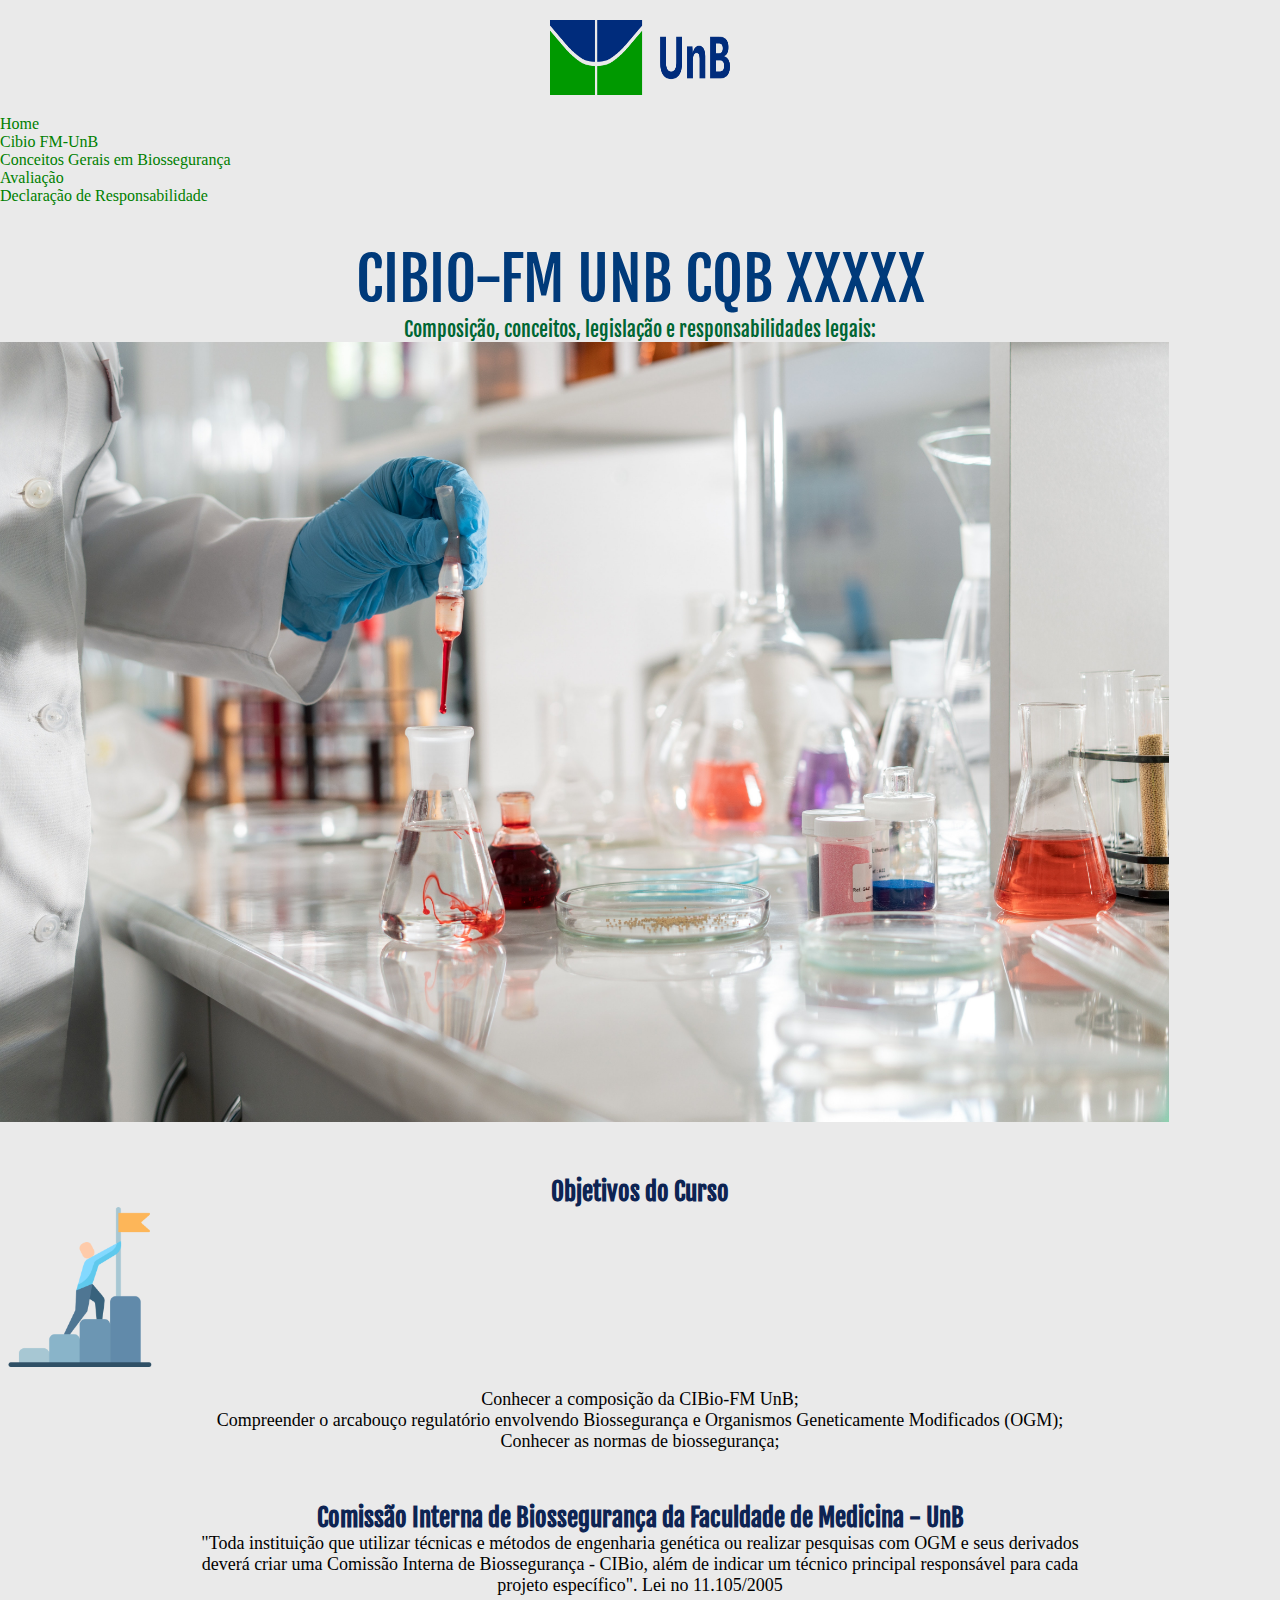
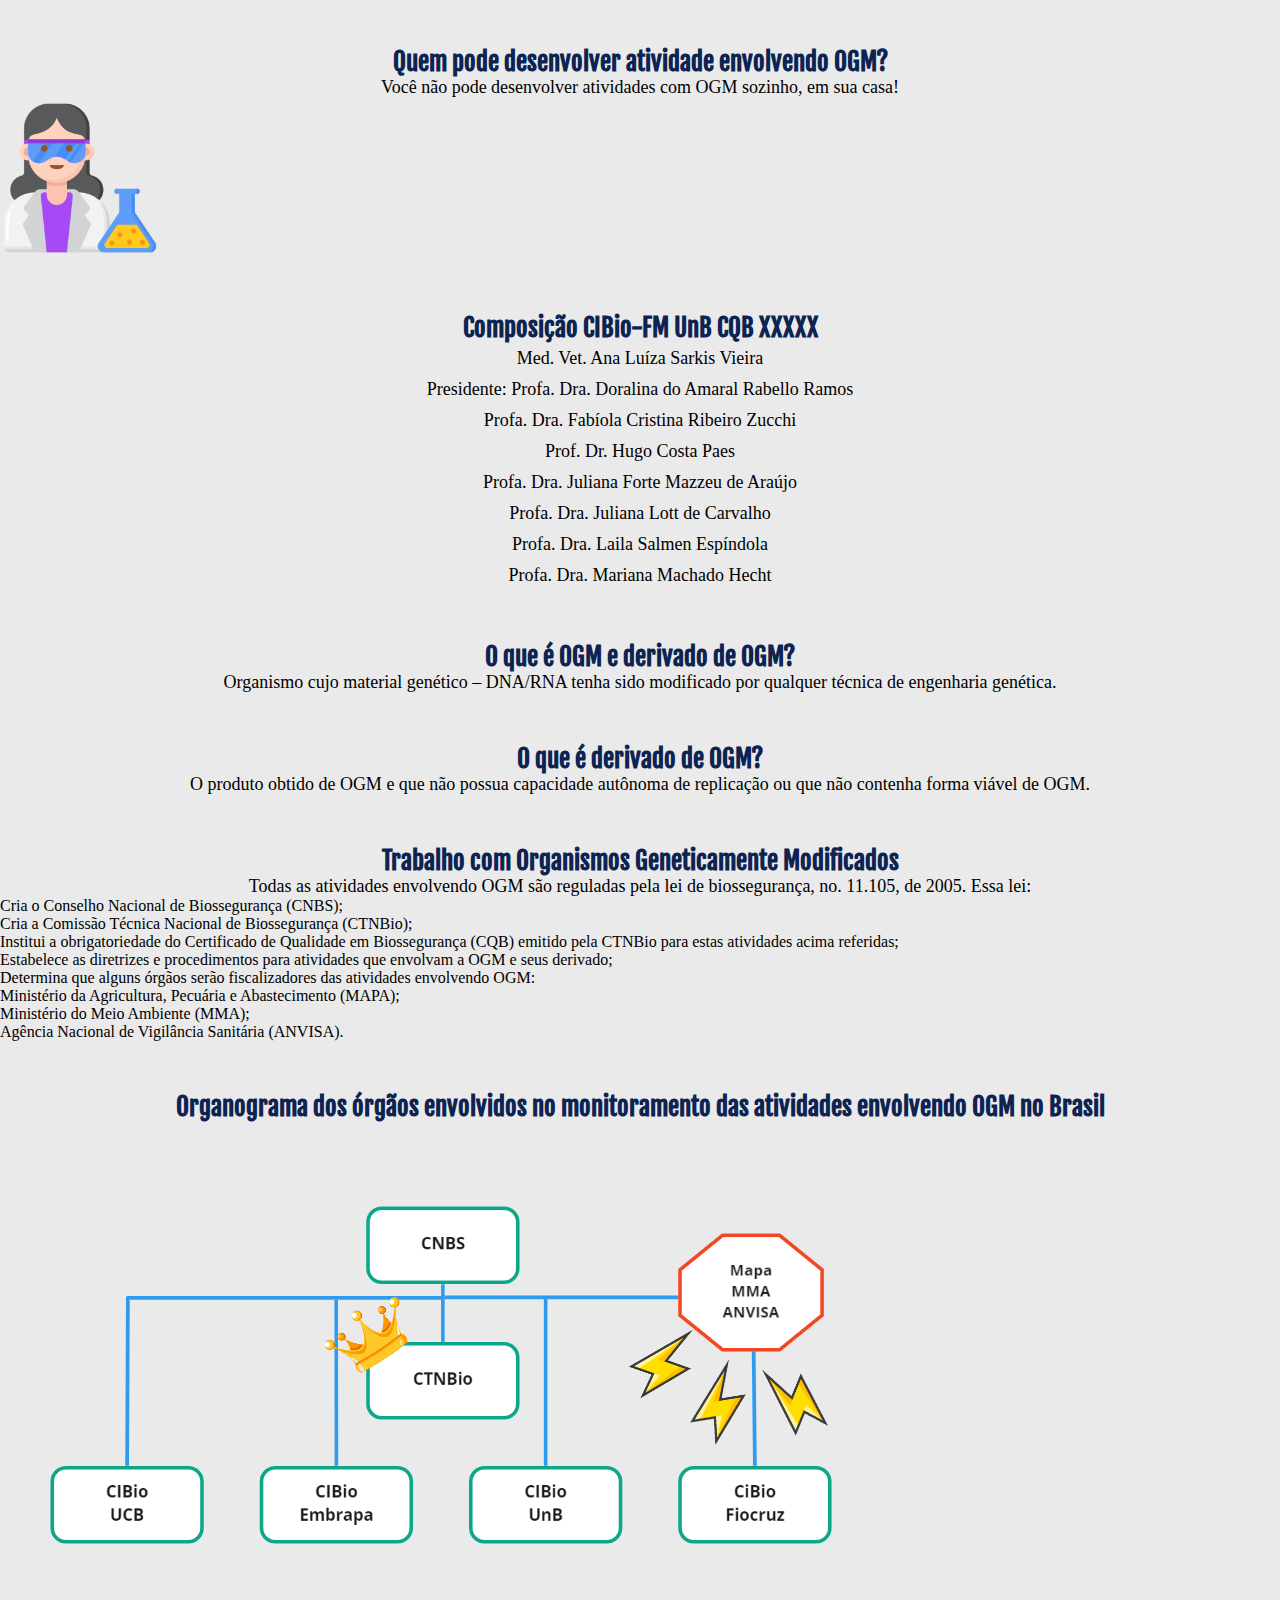
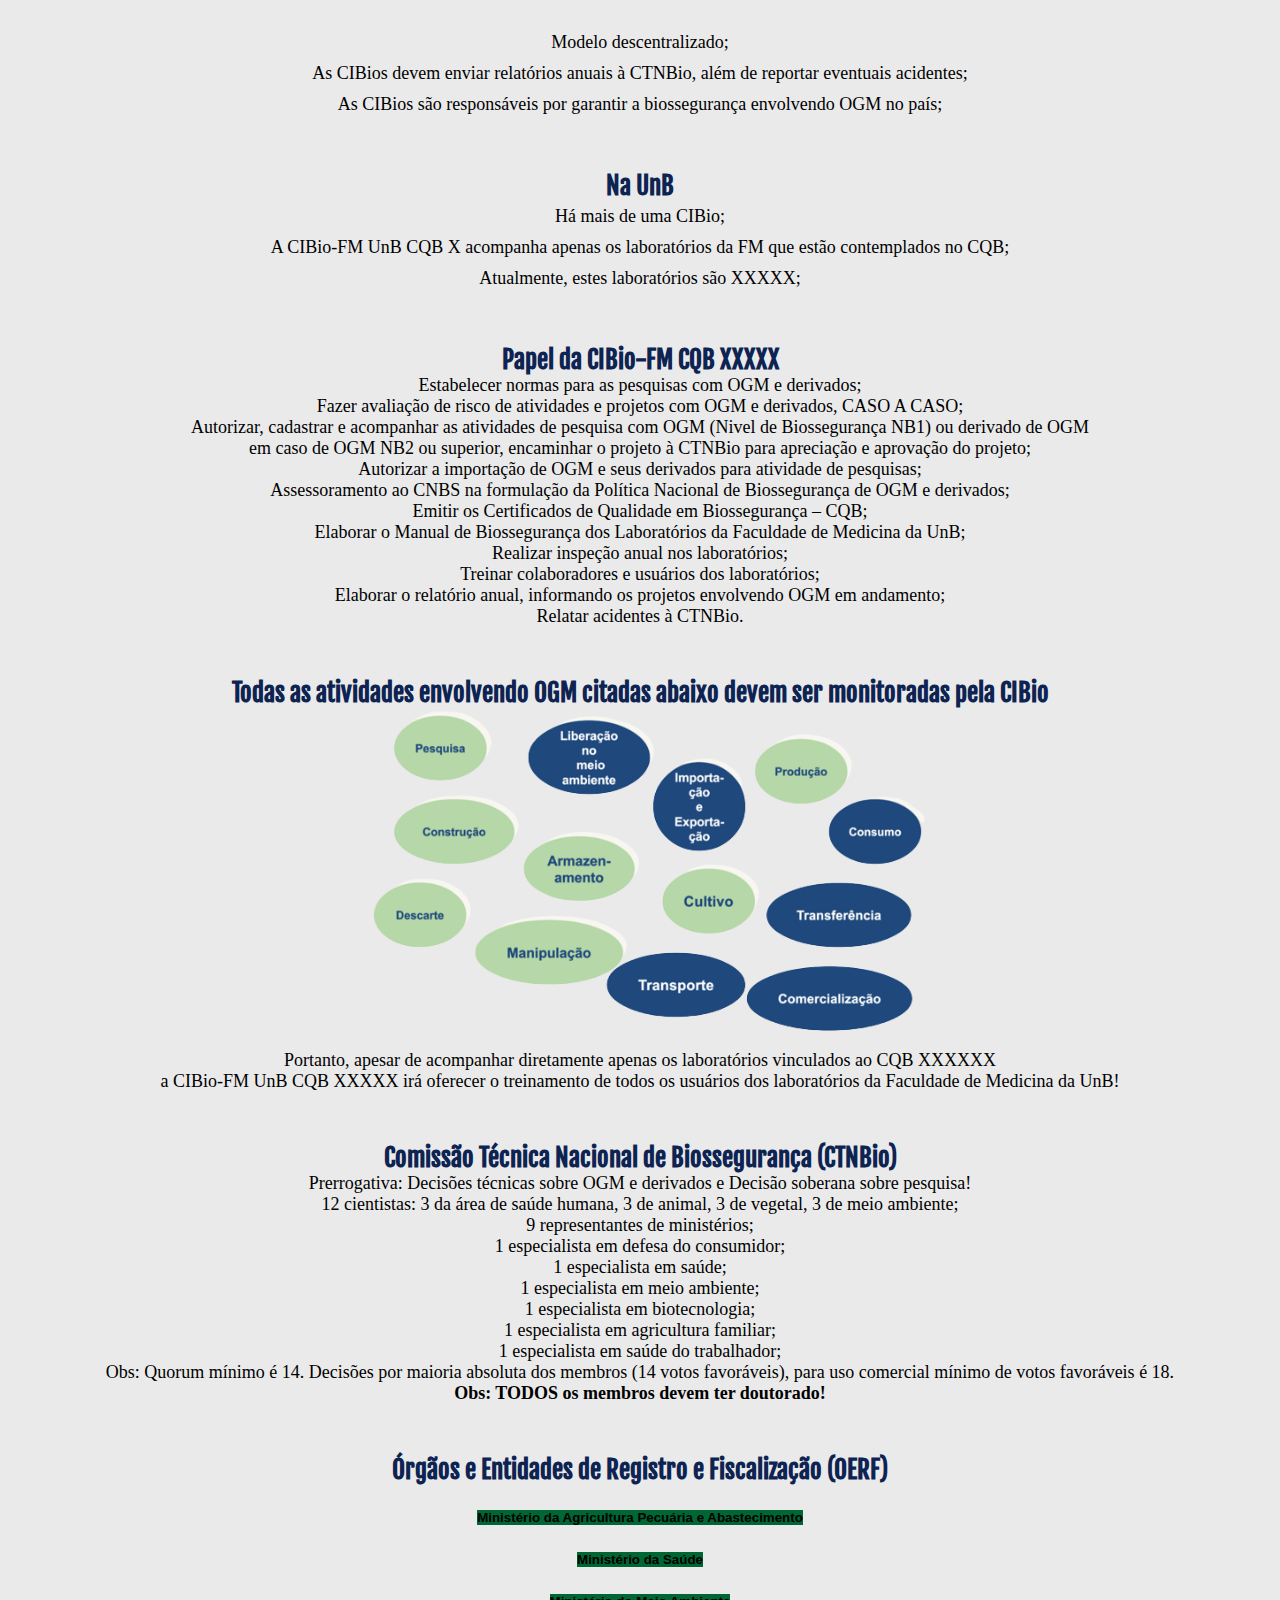
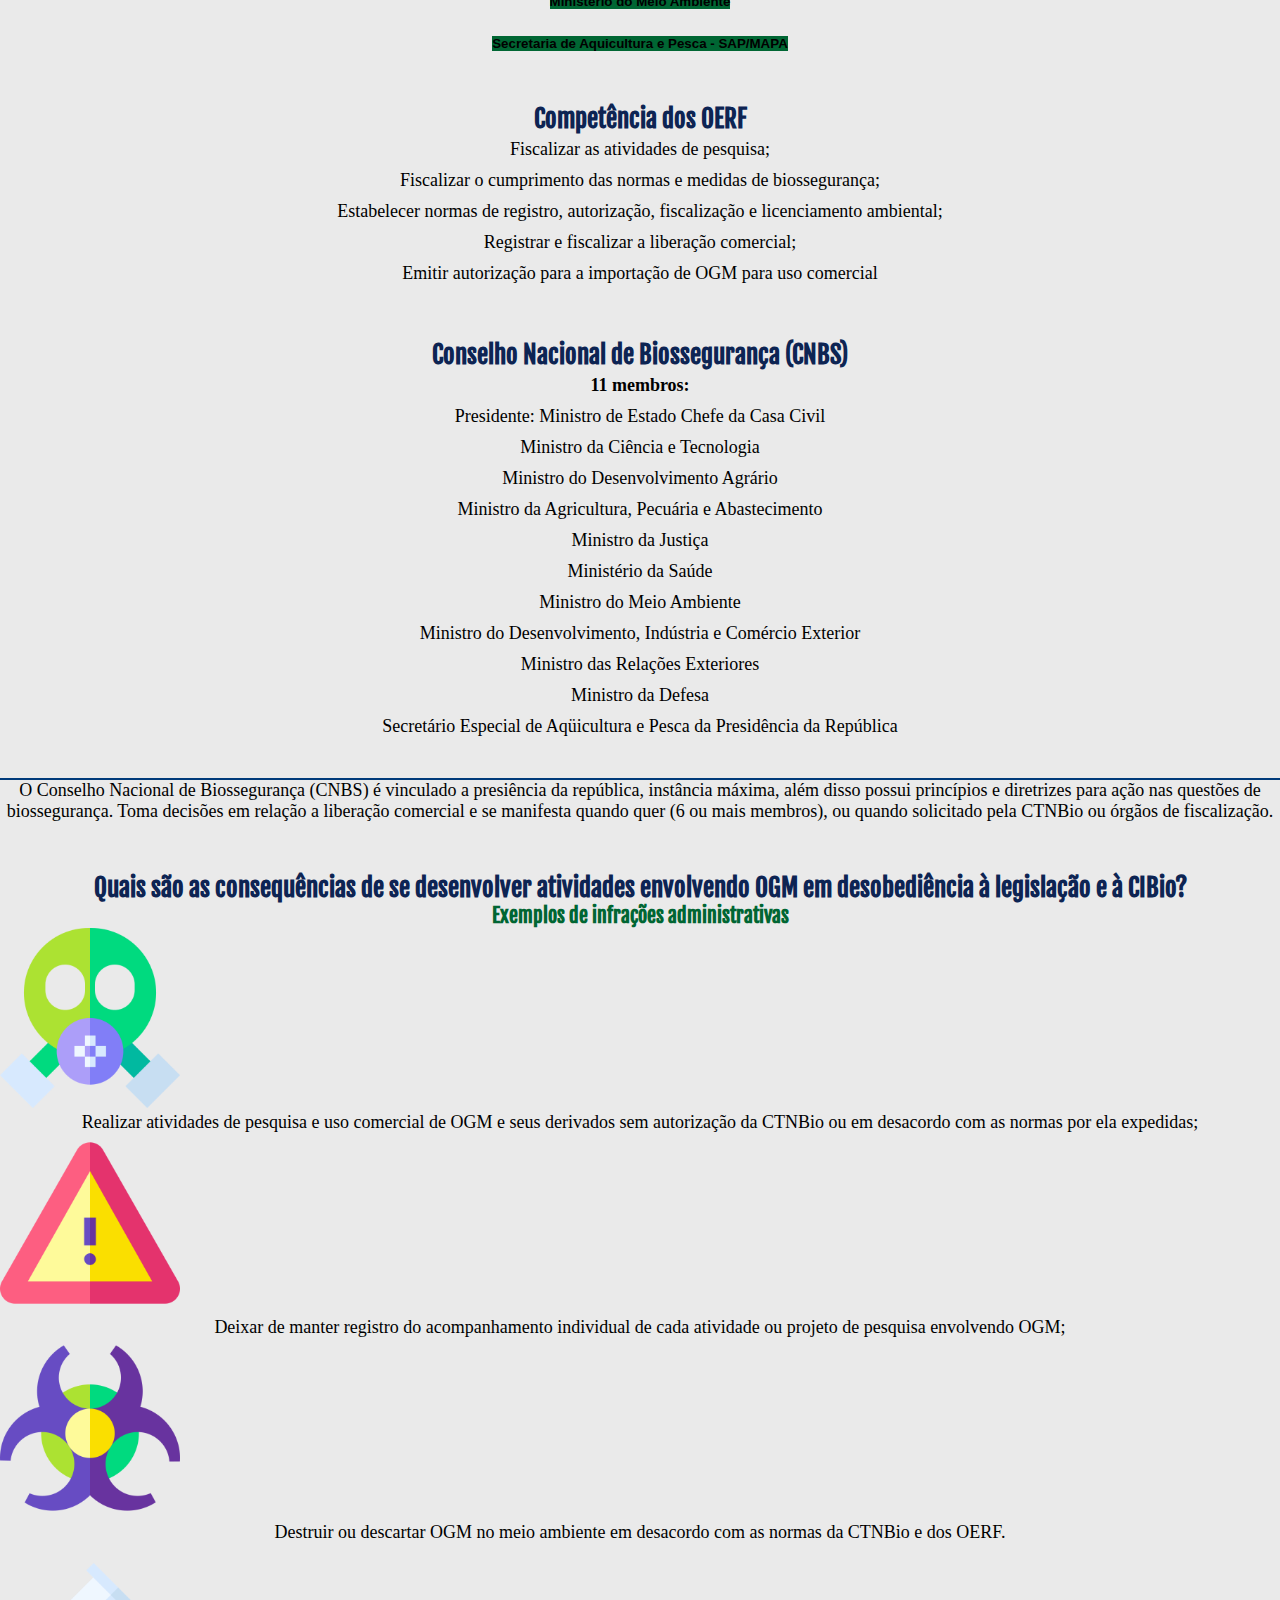
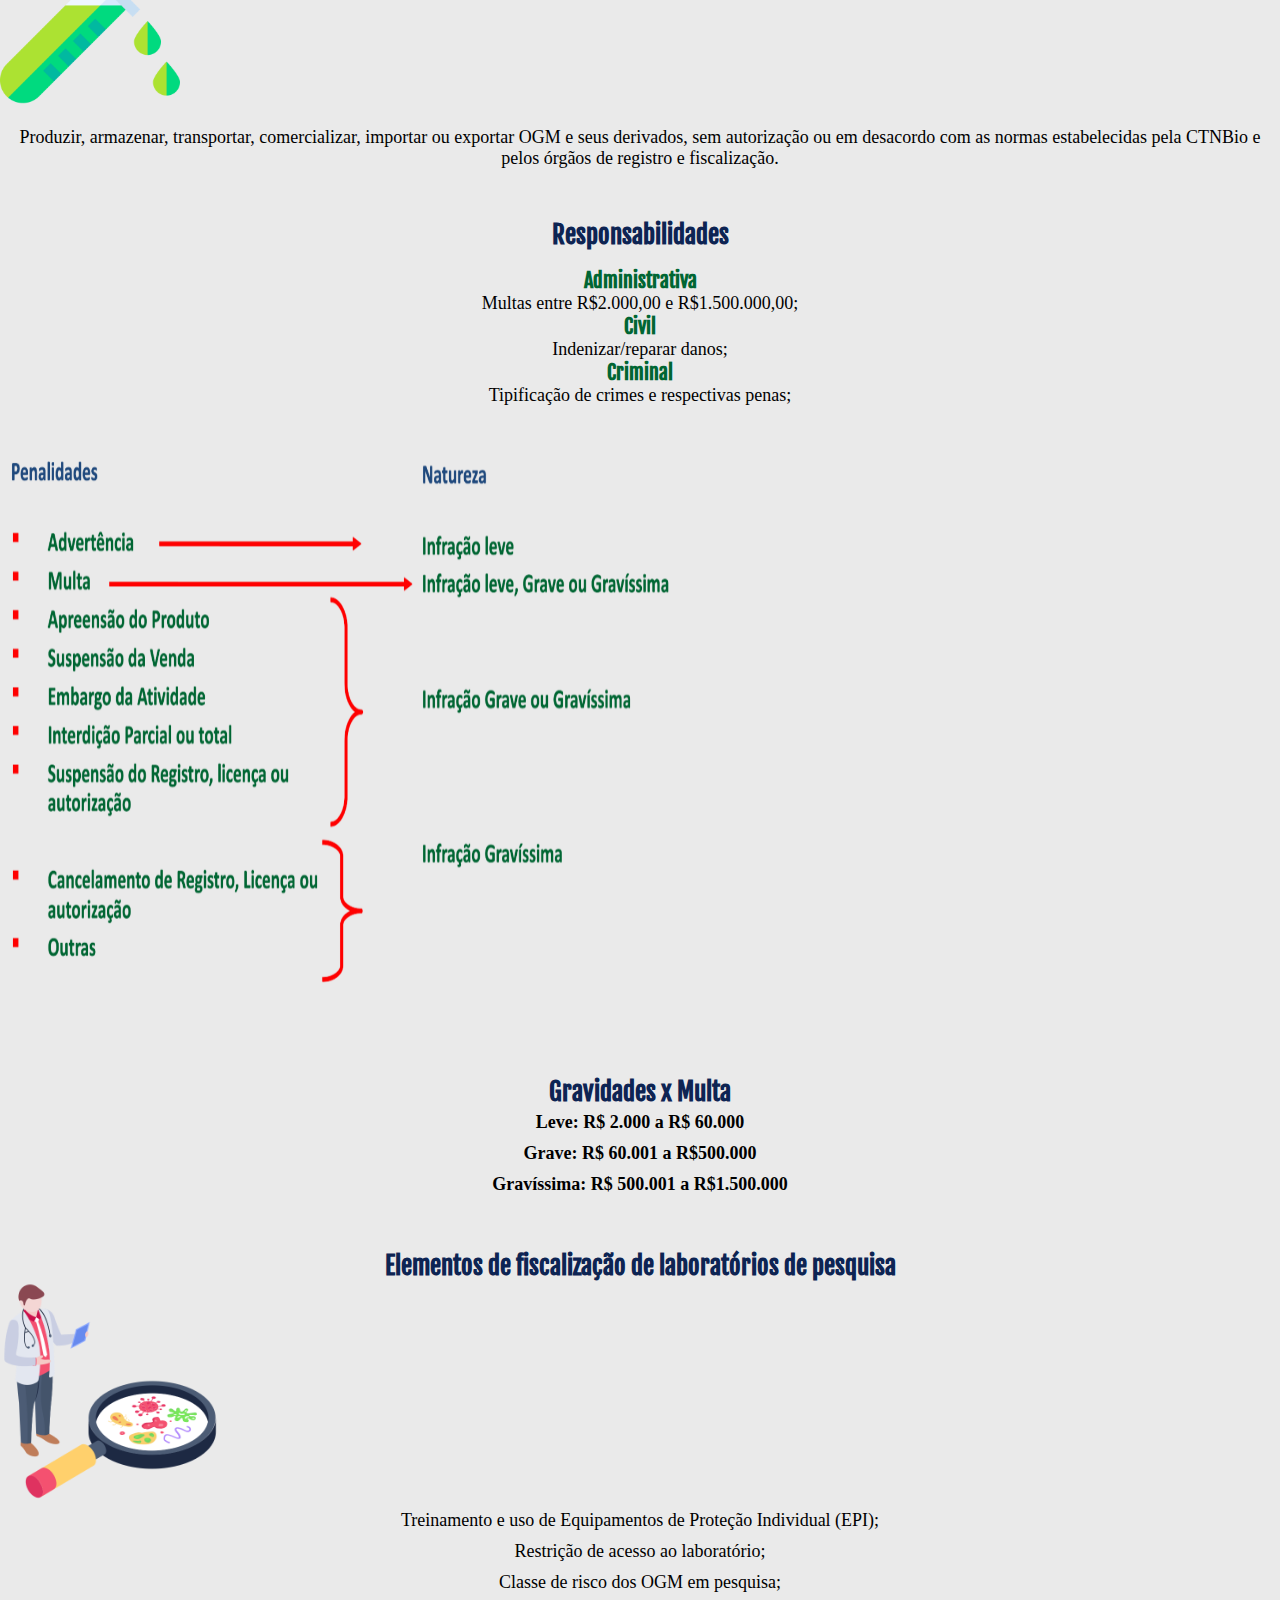
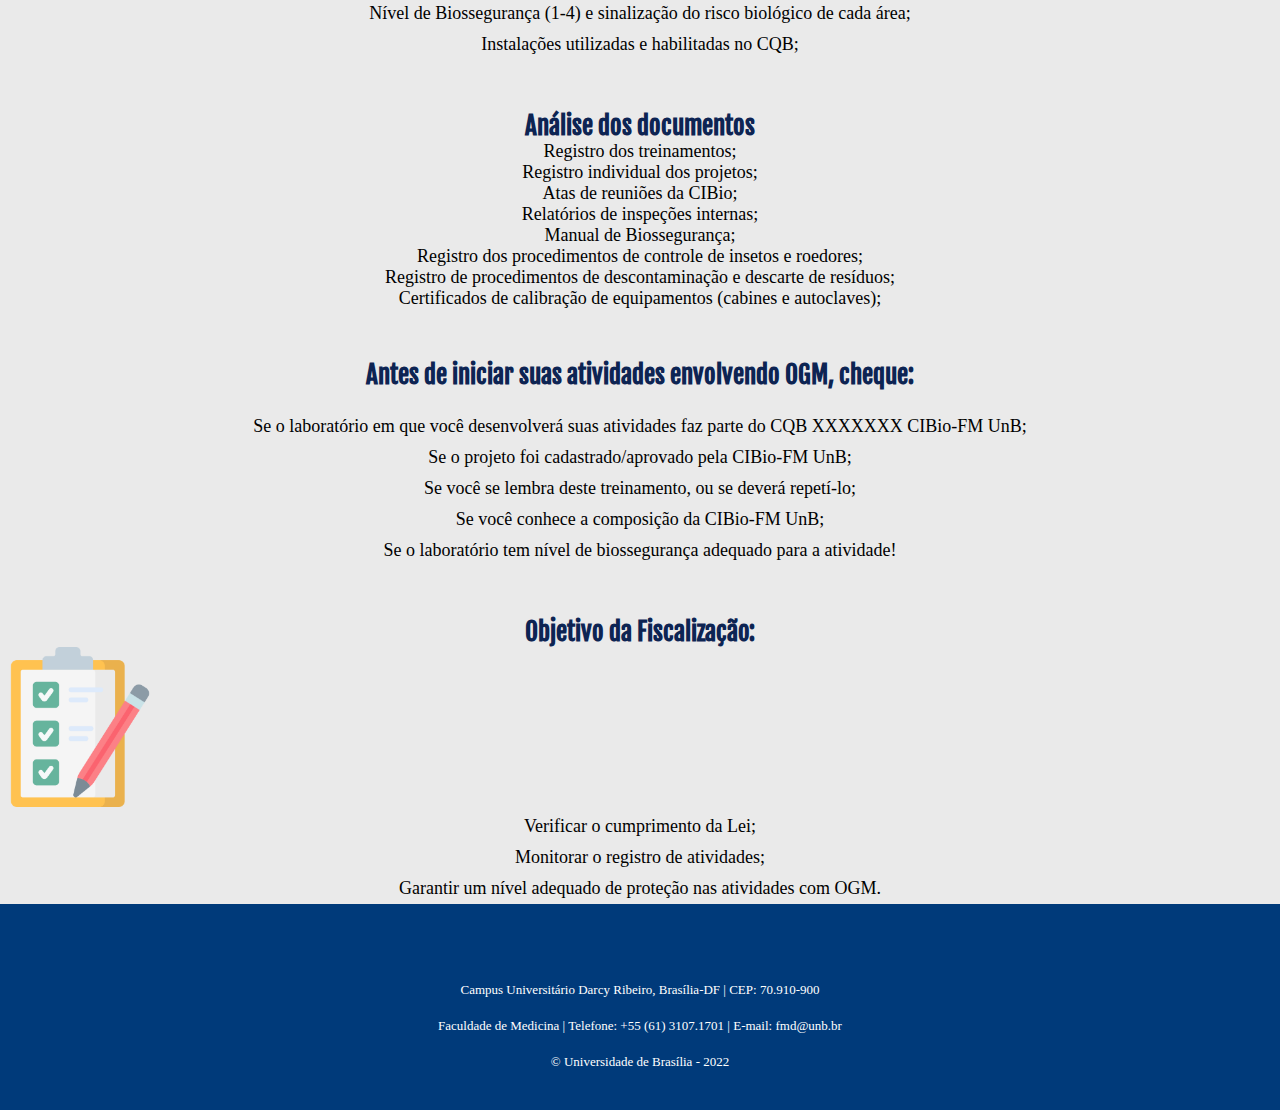
<file: pages/cibio.html>
<!DOCTYPE html>
<html lang="pt-br">

<head>
    <meta charset="UTF-8">
    <meta http-equiv="X-UA-Compatible" content="IE=edge">
    <meta name="viewport" content="width=device-width, initial-scale=1.0">
    <link href="https://cdn.jsdelivr.net/npm/bootstrap@5.2.0-beta1/dist/css/bootstrap.min.css" rel="stylesheet"
        integrity="sha384-0evHe/X+R7YkIZDRvuzKMRqM+OrBnVFBL6DOitfPri4tjfHxaWutUpFmBp4vmVor" crossorigin="anonymous">
    <link rel="stylesheet" href="../styles/cibio.css">
    <title>CIBIO</title>
</head>

<body>
    <header>
        <img class="img-logo" src="../images/logo.png" alt="Logo UnB">

        <div>
			<nav class="nav-bg">
				<ul class="nav justify-content-center">
					<li class="nav-item">
						<a class="nav-link" href="../index.html" target="_blank">Home</a>
					</li>
					<li class="nav-item">
						<a class="nav-link" href="./cibio.html">Cibio FM-UnB</a>
					</li>
					<li class="nav-item">
						<a class="nav-link" href="./biosseg.html" target="_blank">Conceitos Gerais em Biossegurança</a>
					</li>
					<li class="nav-item">
						<a class="nav-link" href="./avaliação.html" target="_blank">Avaliação</a>
					</li>
					<li class="nav-item">
						<a class="nav-link" href="./declaração.html" target="_blank">Declaração de Responsabilidade</a>
					</li>
				</ul>
				<br>
				<br>
			</nav>
            
    </header>

    <main>
        <section class="caixa">
            <div class="container-fluid text-center">
                <div>
                    <p class="title-cibio">CIBio-FM UnB CQB XXXXX</p>
                    <p class="subtitle-cibio">Composição, conceitos, legislação e responsabilidades legais:</p>
                    <img class="img-fluid" src="../images/lab4.jpg" alt="Imagem de um laboratório e tubos de ensaio"
                        height="780px">
                </div>
            </div>
        </section>

        <section>
            <div class="container-fluid text-center">
                <div>
                    <h5 class="obj">Objetivos do Curso</h5>
                    <img class="img-fluid" src="../images/objetivo.png" width="160px" alt="Objetivo">
                    <br>
                    <br>
                    <ul>
                        <li class="obj-text">Conhecer a composição da CIBio-FM UnB;</li>
                        <li class="obj-text">Compreender o arcabouço regulatório envolvendo Biossegurança e Organismos
                            Geneticamente Modificados (OGM);</li>
                        <li class="obj-text">Conhecer as normas de biossegurança;</li>
                    </ul>
                </div>
            </div>
        </section>

        <section>
            <div class="container-fluid text-center">
                <div>
                    <h5 class="comissao">Comissão Interna de Biossegurança da Faculdade de Medicina - UnB</h5>
                    <article class="cibio-article">
                        "Toda instituição que utilizar técnicas e métodos de engenharia genética ou realizar pesquisas
                        com OGM e seus derivados deverá criar uma Comissão Interna de Biossegurança - CIBio, além de
                        indicar um técnico principal responsável para cada projeto específico". Lei no 11.105/2005
                    </article>
                </div>
            </div>
        </section>

        <section>
            <div class="container-fluid text-center">
                <div>
                    <h5 class="obj">Quem pode desenvolver atividade envolvendo OGM?</h5>
                    <p class="obj-text">Você não pode desenvolver atividades com OGM sozinho, em sua casa!</p>
                    <img class="img-fluid" src="../images/sci.png" alt="Cientista" width="160px">
                </div>
            </div>
        </section>

        <section>
            <div class="container-fluid text-center">
                <h5 class="obj">Composição CIBio-FM UnB CQB XXXXX</h5>
                <ul class="obj-text">
                    <li>Med. Vet. Ana Luíza Sarkis Vieira</li>
                    <li>Presidente: Profa. Dra. Doralina do Amaral Rabello Ramos</li>
                    <li>Profa. Dra. Fabíola Cristina Ribeiro Zucchi</li>
                    <li>Prof. Dr. Hugo Costa Paes</li>
                    <li>Profa. Dra. Juliana Forte Mazzeu de Araújo</li>
                    <li>Profa. Dra. Juliana Lott de Carvalho</li>
                    <li>Profa. Dra. Laila Salmen Espíndola</li>
                    <li>Profa. Dra. Mariana Machado Hecht</li>
                </ul>
            </div>
        </section>

        <section>
            <div class="container-fluid text-center">
                <div>
                    <h5 class="obj">O que é OGM e derivado de OGM?</h5>
                    <p class="obj-text">Organismo cujo material genético – DNA/RNA tenha sido modificado
                        por qualquer técnica de engenharia genética.
                    </p>
                </div>
            </div>
        </section>

        <section>
            <div class="container-fluid text-center">
                <div>
                    <h5 class="obj">O que é derivado de OGM?</h5>
                    <p class="obj-text">O produto obtido de OGM e que não possua capacidade
                        autônoma de replicação ou que não contenha forma viável de OGM.
                    </p>
                </div>
            </div>
        </section>

        <section>
            <div class="container-fluid text-center">
                <div>
                    <h5 class="obj">Trabalho com Organismos Geneticamente Modificados</h5>
                    <p class="obj-text">
                        Todas as atividades envolvendo OGM são reguladas pela lei de
                        biossegurança, no. 11.105, de 2005. Essa lei:
                    </p>
                    <div class="container">
                        <div class="row g-2">
                            <div class="col-6">
                                <div class="p-3 border bg-light">Cria o Conselho Nacional de Biossegurança (CNBS);</div>
                            </div>
                            <div class="col-6">
                                <div class="p-3 border bg-light">Cria a Comissão Técnica Nacional de Biossegurança (CTNBio);</div>
                            </div>
                            <div class="col-6">
                                <div class="p-3 border bg-light">Institui a obrigatoriedade do Certificado de Qualidade em
                                Biossegurança (CQB) emitido pela CTNBio para estas atividades acima referidas;</div>
                            </div>
                            <div class="col-6">
                                <div class="p-3 border bg-light">Estabelece as diretrizes e procedimentos para atividades
                                que envolvam a OGM e seus derivado;</div>
                            </div>
                            <div class="col-6">
                                <div class="p-3 border bg-light">Determina que alguns órgãos serão fiscalizadores das atividades
                                envolvendo OGM:</div>
                            </div>
                            <div class="col-6">
                                <div class="p-3 border bg-light">Ministério da Agricultura, Pecuária e Abastecimento (MAPA);</div>
                            </div>
                            <div class="col-6">
                                <div class="p-3 border bg-light">Ministério do Meio Ambiente (MMA);</div>
                            </div>
                            <div class="col-6">
                                <div class="p-3 border bg-light">Agência Nacional de Vigilância Sanitária (ANVISA).</div>
                            </div>
                        </div>
                    </div>
                </div>
            </div>
        </section>

        <section>
            <div class="container-fluid text-center">
                <div>
                    <h5 class="obj">Organograma dos órgãos envolvidos no monitoramento das atividades envolvendo OGM no
                        Brasil</h5>
                    <br>
                    <img class="img-fluid" src="../images/organograma.PNG" alt="Organograma">
                    <ul class="obj-text">
                        <li>Modelo descentralizado;</li>
                        <li>As CIBios devem enviar relatórios anuais à CTNBio, além de reportar eventuais acidentes;
                        </li>
                        <li>As CIBios são responsáveis por garantir a biossegurança envolvendo OGM no país;</li>
                    </ul>
                </div>
            </div>
        </section>

        <section>
            <div class="container-fluid text-center">
                <div>
                    <h5 class="obj">Na UnB</h5>
                    <ul class="obj-text">
                        <li>Há mais de uma CIBio;</li>
                        <li>A CIBio-FM UnB CQB X acompanha apenas os laboratórios da FM que estão contemplados no CQB;
                        </li>
                        <li>Atualmente, estes laboratórios são XXXXX;</li>
                    </ul>
                </div>
            </div>
        </section>

        <section>
            <div class="d-flex justify-content-center text-center">
                <div class="obj-text">
                    <h5 class="obj">Papel da CIBio-FM CQB XXXXX</h5>
                    <div class="bg-success p-2 text-dark bg-opacity-10">Estabelecer normas para as pesquisas com OGM e
                        derivados;</div>
                    <div class="bg-success p-2 text-dark bg-opacity-25">Fazer avaliação de risco de atividades e
                        projetos com OGM e
                        derivados, CASO A CASO;</div>
                    <div class="bg-success p-2 text-dark bg-opacity-10">
                        <p>Autorizar, cadastrar e acompanhar as atividades de pesquisa
                            com OGM (Nivel de Biossegurança NB1) ou derivado de OGM</p>
                        <p>em caso de OGM NB2 ou superior, encaminhar o projeto à CTNBio para apreciação e aprovação do
                            projeto;</p>
                    </div>
                    <div class="bg-success p-2 text-dark bg-opacity-25">Autorizar a importação de OGM e seus derivados
                        para atividade
                        de pesquisas;</div>
                    <div class="bg-success p-2 text-dark bg-opacity-10">Assessoramento ao CNBS na formulação da Política
                        Nacional
                        de Biossegurança de OGM e derivados;</div>
                    <div class="bg-success p-2 text-dark bg-opacity-25">Emitir os Certificados de Qualidade em
                        Biossegurança – CQB;</div>
                    <div class="bg-success p-2 text-dark bg-opacity-10">Elaborar o Manual de Biossegurança dos
                        Laboratórios da Faculdade
                        de Medicina da UnB;</div>
                    <div class="bg-success p-2 text-dark bg-opacity-25">Realizar inspeção anual nos laboratórios;</div>
                    <div class="bg-success p-2 text-dark bg-opacity-10">Treinar colaboradores e usuários dos
                        laboratórios;</div>
                    <div class="bg-success p-2 text-dark bg-opacity-25">Elaborar o relatório anual, informando os
                        projetos envolvendo
                        OGM em andamento;
                    </div>
                    <div class="bg-success p-2 text-dark bg-opacity-10">Relatar acidentes à CTNBio.</div>
                </div>
            </div>
        </section>

        <section>
            <div class="container-fluid text-center">
                <div class="obj-text">
                    <h5 class="obj">Todas as atividades envolvendo OGM citadas abaixo devem ser monitoradas pela CIBio
                    </h5>
                    <img class="img-fluid" src="../images/atividades.png" alt="Atividades" width="580px">
                    <p class="obj-text">Portanto, apesar de acompanhar diretamente apenas os laboratórios vinculados ao
                        CQB XXXXXX</p>
                    <p class="obj-text">a CIBio-FM UnB CQB XXXXX irá oferecer o treinamento de todos os usuários dos
                        laboratórios da
                        Faculdade de Medicina da UnB!</p>
                </div>
            </div>
        </section>

        <section>
            <div class="d-flex justify-content-center text-center">
                <div class="obj-text">
                    <h5 class="obj">Comissão Técnica Nacional de Biossegurança (CTNBio)</h5>
                    <p>Prerrogativa: Decisões técnicas sobre OGM e derivados e Decisão soberana sobre pesquisa!</p>
                    <div class="bg-success p-2 text-dark bg-opacity-10">12 cientistas: 3 da área de saúde humana,
                        3 de animal, 3 de vegetal, 3 de meio ambiente;</div>
                    <div class="bg-success p-2 text-dark bg-opacity-25">9 representantes de ministérios;</div>
                    <div class="bg-success p-2 text-dark bg-opacity-10">1 especialista em defesa do consumidor;</div>
                    <div class="bg-success p-2 text-dark bg-opacity-25">1 especialista em saúde;</div>
                    <div class="bg-success p-2 text-dark bg-opacity-10">1 especialista em meio ambiente;</div>
                    <div class="bg-success p-2 text-dark bg-opacity-25">1 especialista em biotecnologia;</div>
                    <div class="bg-success p-2 text-dark bg-opacity-10">1 especialista em agricultura familiar;</div>
                    <div class="bg-success p-2 text-dark bg-opacity-25">1 especialista em saúde do trabalhador;</div>
                    <div class="bg-success p-2 text-dark bg-opacity-10">Obs: Quorum mínimo é 14. Decisões por maioria
                        absoluta dos membros (14 votos favoráveis), para uso comercial mínimo de votos favoráveis é 18.
                    </div>
                    <div class="bg-success p-2 text-dark bg-opacity-25"><b>Obs: TODOS os membros devem ter
                            doutorado!</b></div>
                </div>
            </div>
        </section>

        <section>
            <div class="container-fluid text-center">
                <div class="obj-text">
                    <h5 class="obj">Órgãos e Entidades de Registro e Fiscalização (OERF)</h5>
                    <br>
                    <a href="https://www.gov.br/agricultura/pt-br" target="_blank"><button type="button"
                            class="btn btn-primary btn-color"><b>Ministério da Agricultura Pecuária e
                                Abastecimento</b></button></a>
                    <br>
                    <br>
                    <a href="https://www.gov.br/saude/pt-br" target="_blank"><button type="button"
                            class="btn btn-primary btn-color"><b>Ministério da Saúde</b></button></a>
                    <br>
                    <br>
                    <a href="https://www.gov.br/mma/pt-br" target="_blank"><button type="button"
                            class="btn btn-primary btn-color"><b>Ministério do Meio Ambiente</b></button></a>
                    <br>
                    <br>
                    <a href="https://www.gov.br/agricultura/pt-br/acesso-a-informacao/institucional/quem-e-quem-novo/secretaria-de-aquicultura-e-pesca"
                        target="_blank"><button type="button" class="btn btn-primary btn-color"><b>Secretaria de
                                Aquicultura e Pesca - SAP/MAPA</b></button></a>
                </div>
            </div>
        </section>

        <section>
            <div class="container-fluid text-center">
                <div>
                    <h5 class="obj">Competência dos OERF</h5>
                    <ul class="obj-text">
                        <li>Fiscalizar as atividades de pesquisa;</li>
                        <li>Fiscalizar o cumprimento das normas e medidas de biossegurança;</li>
                        <li>Estabelecer normas de registro, autorização, fiscalização e licenciamento ambiental;</li>
                        <li>Registrar e fiscalizar a liberação comercial;</li>
                        <li>Emitir autorização para a importação de OGM para uso comercial</li>
                    </ul>
                </div>
            </div>
        </section>

        <section>
            <div class="container-fluid text-center">
                <div>
                    <h5 class="obj">Conselho Nacional de Biossegurança (CNBS)</h5>
                    <div class="container">
                        <div class="row">
                            <div class="col-lg-6">
                                <ul class="obj-text">
                                    <li><b>11 membros:</b></li>
                                    <li>Presidente: Ministro de Estado Chefe da Casa Civil</li>
                                    <li>Ministro da Ciência e Tecnologia</li>
                                    <li>Ministro do Desenvolvimento Agrário</li>
                                    <li>Ministro da Agricultura, Pecuária e Abastecimento</li>
                                    <li>Ministro da Justiça</li>
                                </ul>
                            </div>
                            <div class="col-lg-6">
                                <ul class="obj-text">
                                    <li>Ministério da Saúde</li>
                                    <li>Ministro do Meio Ambiente</li>
                                    <li>Ministro do Desenvolvimento, Indústria e Comércio Exterior</li>
                                    <li>Ministro das Relações Exteriores</li>
                                    <li>Ministro da Defesa</li>
                                    <li>Secretário Especial de Aqüicultura e Pesca da Presidência da República</li>
                                </ul>
                            </div>
                            <br>
                            <br>
                            <hr class="hr">
                            <p class="obj-text">O Conselho Nacional de Biossegurança (CNBS) é vinculado a presiência da
                                república,
                                instância máxima, além disso possui princípios e diretrizes para ação nas questões de
                                biossegurança.
                                Toma decisões em relação a liberação comercial e se manifesta quando quer (6 ou mais
                                membros), ou
                                quando solicitado pela CTNBio ou órgãos de fiscalização.</p>
                        </div>
                    </div>
                </div>
            </div>
        </section>

        <section>
            <div class="container-fluid text-center">
                <h5 class="obj">Quais são as consequências de se desenvolver atividades envolvendo OGM em desobediência
                    à legislação e à CIBio?</h5>
                <h6 class="subtitle-cibio">Exemplos de infrações administrativas</h6>
                <div class="container">
                    <div class="row">
                        <div class="col-lg-6">
                            <img class="img-fluid" src="../images/mascara-de-gas.png" alt="Máscara de Gás" width="180px">
                            <p class="obj-text">Realizar atividades de pesquisa e uso comercial de OGM e seus derivados
                                sem autorização da CTNBio ou em desacordo com as normas por ela expedidas;</p>
                        </div>
                        <div class="col-lg-6">
                            <img class="img-fluid" src="../images/perigo.png" alt="Perigo" width="180px">
                            <p class="obj-text">Deixar de manter registro do acompanhamento individual de cada atividade
                                ou projeto de pesquisa envolvendo OGM;</p>
                        </div>
                        <div class="col-lg-6">
                            <img class="img-fluid" src="../images/risco-biologico.png" alt="Risco Biológico"
                                width="180px">
                            <p class="obj-text">Destruir ou descartar OGM no meio ambiente em desacordo com as normas da
                                CTNBio e dos OERF.</p>
                        </div>
                        <div class="col-lg-6">
                            <img class="img-fluid" src="../images/corrosivo.png" alt="Corrosivo" width="180px">
                            <p class="obj-text">Produzir, armazenar, transportar, comercializar, importar ou exportar
                                OGM e seus derivados,
                                sem autorização ou em desacordo com as normas estabelecidas pela CTNBio e pelos órgãos
                                de registro e fiscalização.</p>
                        </div>
                    </div>
                </div>
            </div>
        </section>

        <section>
            <div class="container-fluid text-center">
                <h5 class="obj">Responsabilidades</h5>
                <br>
                <div class="container">
                    <div class="row">
                        <div class="col-lg-4">
                            <h6 class="subtitle-cibio">Administrativa</h6>
                            <p class="obj-text">Multas entre R$2.000,00 e R$1.500.000,00;</p>
                        </div>
                        <div class="col-lg-4">
                            <h6 class="subtitle-cibio">Civil</h6>
                            <p class="obj-text">Indenizar/reparar danos;</p>
                        </div>
                        <div class="col-lg-4">
                            <h6 class="subtitle-cibio">Criminal</h6>
                            <p class="obj-text">Tipificação de crimes e respectivas penas;</p>
                            <br>
                            <br>
                        </div>
                        <div>
                            <img class="img-fluid" src="../images/penalidades.PNG" alt="Quadro de Penalidades"
                                width="680px" height="580px">
                        </div>
                        <div>
                            <h5 class="obj">Gravidades x Multa</h5>
                            <ul class="obj-text">
                                <li><b>Leve: R$ 2.000 a R$ 60.000</b></li>
                                <li><b>Grave: R$ 60.001 a R$500.000</b></li>
                                <li><b>Gravíssima: R$ 500.001 a R$1.500.000</b></li>
                            </ul>
                        </div>
                    </div>
                </div>
            </div>
        </section>

        <section>
            <div class="container-fluid text-center">
                <div>
                    <h5 class="obj">Elementos de fiscalização de laboratórios de pesquisa</h5>
                    <div class="container">
                        <div class="row">
                            <div class="col-lg-6">
                                <img src="../images/investigador.png" alt="Investigador" width="220px">
                            </div>
                            <div class="col-lg-6">
                                <ul class="obj-text">
                                    <li>Treinamento e uso de Equipamentos de Proteção Individual (EPI);</li>
                                    <li>Restrição de acesso ao laboratório;</li>
                                    <li>Classe de risco dos OGM em pesquisa;</li>
                                    <li>Nível de Biossegurança (1-4) e sinalização do risco biológico de cada área;</li>
                                    <li>Instalações utilizadas e habilitadas no CQB;</li>
                                </ul>
                            </div>
                        </div>
                    </div>
                </div>
            </div>
        </section>

        <section>
            <div class="container-fluid text-center">
                <div class="obj-text">
                    <h5 class="obj">Análise dos documentos</h5>
                    <div class="container">
                        <div class="row g-2">
                            <div class="col-6">
                                <div class="p-3 border bg-light">Registro dos treinamentos;</div>
                            </div>
                            <div class="col-6">
                                <div class="p-3 border bg-light">Registro individual dos projetos;</div>
                            </div>
                            <div class="col-6">
                                <div class="p-3 border bg-light">Atas de reuniões da CIBio;</div>
                            </div>
                            <div class="col-6">
                                <div class="p-3 border bg-light">Relatórios de inspeções internas;</div>
                            </div>
                            <div class="col-6">
                                <div class="p-3 border bg-light">Manual de Biossegurança;</div>
                            </div>
                            <div class="col-6">
                                <div class="p-3 border bg-light">Registro dos procedimentos de controle de insetos e roedores;</div>
                            </div>
                            <div class="col-6">
                                <div class="p-3 border bg-light">Registro de procedimentos de descontaminação e descarte de resíduos;</div>
                            </div>
                            <div class="col-6">
                                <div class="p-3 border bg-light">Certificados de calibração de equipamentos (cabines e autoclaves);</div>
                            </div>
                        </div>
                    </div>
                </div>
            </div>
        </section>

        <section>
            <div class="container-fluid text-center">
                <div>
                    <h5 class="obj">Antes de iniciar suas atividades envolvendo OGM, cheque:</h5>
                    <span class="placeholder col-7 bg-primary"></span>
                    <ul class="obj-text">
                        <br>
                        <li>Se o laboratório em que você desenvolverá suas atividades faz parte do CQB XXXXXXX
                        CIBio-FM UnB;</li>
                        <li>Se o projeto foi cadastrado/aprovado pela CIBio-FM UnB;</li>
                        <li>Se você se lembra deste treinamento, ou se deverá repetí-lo;</li>
                        <li>Se você conhece a composição da CIBio-FM UnB;</li>
                        <li>Se o laboratório tem nível de biossegurança adequado para a atividade!</li>
                    </ul>
                    <span class="placeholder col-7 bg-primary"></span>
                </div>
            </div>
        </section>

        <section>            
            <div class="container-fluid text-center">
                <div>
                    <h5 class="obj">Objetivo da Fiscalização:</h5>
                    <img  class="img-fluid" src="../images/lista-de-controle.png" alt="Lista de Controle" width="160px">
                    <ul class="obj-text">
                        <li>Verificar o cumprimento da Lei;</li>
                        <li>Monitorar o registro de atividades;</li>
                        <li>Garantir um nível adequado de proteção nas atividades com OGM.</li>                       
                    </ul>
                </div>
            </div>
        </section>

        <footer class="container-fluid text-center bg-footer margin">
            <br>
            <p class="copyright">Campus Universitário Darcy Ribeiro, Brasília-DF | CEP: 70.910-900</p>
            <p class="copyright">Faculdade de Medicina | Telefone: +55 (61) 3107.1701 | E-mail: fmd@unb.br</p>
            <p class="copyright">&copy; Universidade de Brasília - 2022</p>
            </p>
        </footer>

    </main>

    <script src="https://cdn.jsdelivr.net/npm/bootstrap@5.2.0-beta1/dist/js/bootstrap.bundle.min.js"
        integrity="sha384-pprn3073KE6tl6bjs2QrFaJGz5/SUsLqktiwsUTF55Jfv3qYSDhgCecCxMW52nD2"
        crossorigin="anonymous"></script>
</body>
</html>
</file>
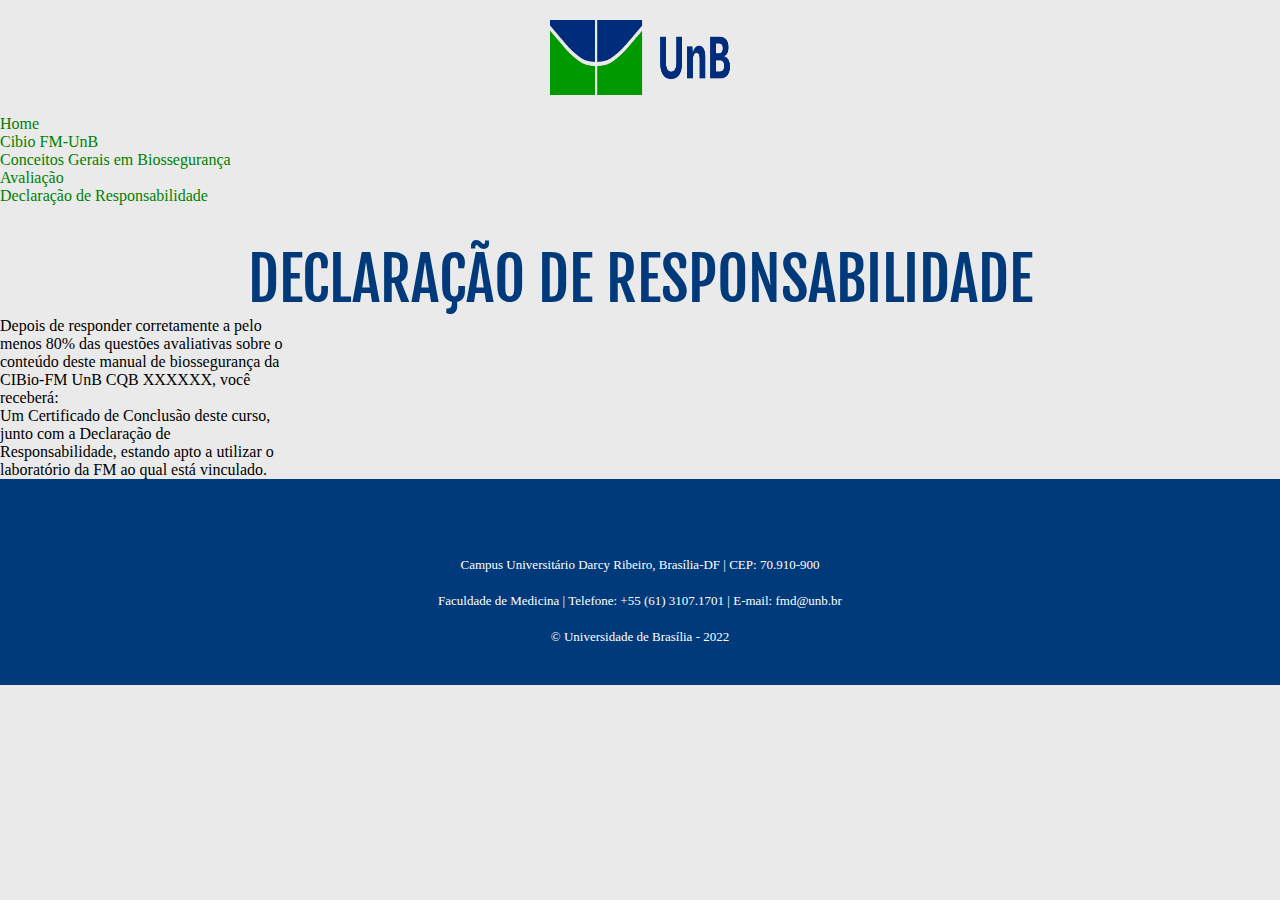
<file: pages/declaração.html>
<!DOCTYPE html>
<html lang="pt-br">

<head>
    <meta charset="UTF-8">
    <meta http-equiv="X-UA-Compatible" content="IE=edge">
    <meta name="viewport" content="width=device-width, initial-scale=1.0">
    <title>Declaração de Responsabilidade</title>
    <link href="https://cdn.jsdelivr.net/npm/bootstrap@5.2.0-beta1/dist/css/bootstrap.min.css" rel="stylesheet"
        integrity="sha384-0evHe/X+R7YkIZDRvuzKMRqM+OrBnVFBL6DOitfPri4tjfHxaWutUpFmBp4vmVor" crossorigin="anonymous">
    <link rel="stylesheet" href="../styles/declaração.css">
</head>

<body>
    <header>
        <img class="img-logo" src="../images/logo.png" alt="Logo UnB">

        <div>
            <nav class="nav-bg">
                <ul class="nav justify-content-center">
                    <li class="nav-item">
                        <a class="nav-link" href="../index.html" target="_blank">Home</a>
                    </li>                    
                    <li class="nav-item">
                        <a class="nav-link" href="./cibio.html" target="_blank">Cibio FM-UnB</a>
                    </li>
                    <li class="nav-item">
                        <a class="nav-link" href="./biosseg.html" target="_blank">Conceitos Gerais em Biossegurança</a>
                    </li>
                    <li class="nav-item">
                        <a class="nav-link" href="./avaliação.html" target="_blank">Avaliação</a>
                    </li>
                    <li class="nav-item">
                        <a class="nav-link" href="./declaração.html">Declaração de Responsabilidade</a>
                    </li>
                </ul>
                <br>
                <br>
            </nav>
    </header>

    <main>
        <section>
            <div>
                <div>
                    <p class="title-cibio">DECLARAÇÃO DE RESPONSABILIDADE</p>
                </div>
            </div>
        </section>


        <section>
            <div class="col d-flex justify-content-center">
                <div>
                    <div class="card text-bg-primary mb-3 text-center" style="max-width: 18rem;">                        
                        <div class="card-body">
                            <p class="card-text">Depois de responder corretamente a pelo menos 80% das 
                            questões avaliativas sobre o conteúdo deste manual de biossegurança da CIBio-FM
                            UnB CQB XXXXXX, você receberá:</p>
                        </div>
                    </div>
                    <div class="card text-bg-info mb-3 text-xenter" style="max-width: 18rem;">
                        <div class="card-body">
                            <p class="card-text">Um Certificado de Conclusão deste curso, junto com a Declaração
                            de Responsabilidade, estando apto a utilizar o laboratório da FM ao qual está vinculado.</p>
                        </div>
                    </div>
                </div>
            </div>
        </section>

    </main>

    <footer class="container-fluid text-center bg-footer margin">
        <br>
        <p class="copyright">Campus Universitário Darcy Ribeiro, Brasília-DF | CEP: 70.910-900</p>
        <p class="copyright">Faculdade de Medicina | Telefone: +55 (61) 3107.1701 | E-mail: fmd@unb.br</p>
        <p class="copyright">&copy; Universidade de Brasília - 2022</p>
        </p>
    </footer>

    <script src="https://cdn.jsdelivr.net/npm/bootstrap@5.2.0-beta1/dist/js/bootstrap.bundle.min.js"
        integrity="sha384-pprn3073KE6tl6bjs2QrFaJGz5/SUsLqktiwsUTF55Jfv3qYSDhgCecCxMW52nD2"
        crossorigin="anonymous"></script>
</body>

</html>
</file>
<file: biosseg.css>
@import url('https://fonts.googleapis.com/css2?family=Fjalla+One&display=swap');

* {
    margin: 0;
    padding: 0;
    list-style: none;
    text-decoration: none;   
}

body {
    background: #eaeaea;
}

.img-logo {
    padding: 20px;
    width: 180px;
    height: 75px;  
    display: block;
    margin: 0px auto; 
    filter:brightness(75%);
}

a:link {
    color: green;
 }
 
 /* link que foi visitado */
 a:visited {
     color: green;
 }
 
 /* mouse over */
 a:hover {
     color: #000000;
 }
 
 /* link selecionado */
 a:active {
     color: blue;
 }
 
h1 {
    text-align: center;
}

.title-biosseg {
    color: #003a7a;
    font-family: 'Fjalla One', sans-serif;
    font-size: 40px;
    text-align: center;       
}

.subtitle-biosseg {
    color: #006633;
    font-family: 'Fjalla One', sans-serif;
    font-size: 20px;
    text-align: center;
}

.obj {
    color: #0d2453;
    font-family: 'Fjalla One', sans-serif;
    font-size: 25px;
    text-align: center; 
    padding-top: 50px;      
}

.obj-text {
    font-size: 18px;
    text-align: center; 
}

.bioseg-list {
    padding-right: 50px;
    padding-left: 50px
}

footer {
	text-align: center;
	background: #003a7a;
	padding: 40px 0;
}

.copyright {
	color: #FFFFFF;
	font-size: 13px;
	margin: 20px 0 0;
}
</file>
<file: cibio.css>
@import url('https://fonts.googleapis.com/css2?family=Fjalla+One&display=swap');

* {
    margin: 0;
    padding: 0;
    list-style: none;
    text-decoration: none;   
}

body {
    background: #eaeaea;
}

.img-logo {
    padding: 20px;
    width: 180px;
    height: 75px;  
    display: block;
    margin: 0px auto; 
    filter:brightness(75%);
}

a:link {
    color: green;
 }
 
 /* link que foi visitado */
 a:visited {
     color: green;
 }
 
 /* mouse over */
 a:hover {
     color: #000000;
 }
 
 /* link selecionado */
 a:active {
     color: blue;
 }

.title-cibio {
    color: #003a7a;
    font-family: 'Fjalla One', sans-serif;
    font-size: 60px;
    text-align: center;   
    text-transform: uppercase; 
}

.subtitle-cibio {
    color: #006633;
    font-family: 'Fjalla One', sans-serif;
    font-size: 20px;
    text-align: center;
}

.obj {
    color: #0d2453;
    font-family: 'Fjalla One', sans-serif;
    font-size: 25px;
    text-align: center; 
    padding-top: 50px;      
}

.obj-text {
    font-size: 18px;
    text-align: center; 
}

.comissao {
    color: #0d2453;
    font-family: 'Fjalla One', sans-serif;
    font-size: 25px;
    text-align: center; 
    padding-top: 50px;
}

.cibio-article {
    font-size: 18px;
    text-align: center;
    padding-left: 200px;
    padding-right: 200px;
}

.obj-text li {
    padding: 5px;
}

.obj-mod {
    font-size: 18px;
    text-align: center;
    padding-left: 200px;
    padding-right: 200px;
}

.btn-color {
   background-color: #006633;
   border: none;
   transition: 250ms;
}

.btn-color:hover {
    background-color: #003a7a;

}

.hr {     
    border: 1px solid #003a7a;
}

footer {
	text-align: center;
	background: #003a7a;
	padding: 40px 0;
}

.copyright {
	color: #FFFFFF;
	font-size: 13px;
	margin: 20px 0 0;
}
</file>
<file: declaração.css>
@import url('https://fonts.googleapis.com/css2?family=Fjalla+One&display=swap');

* {
    margin: 0;
    padding: 0;
    list-style: none;
    text-decoration: none;   
}

body {
    background: #eaeaea;
}

.img-logo {
    padding: 20px;
    width: 180px;
    height: 75px;  
    display: block;
    margin: 0px auto; 
    filter:brightness(75%);
}

a:link {
    color: green;
 }
 
 /* link que foi visitado */
 a:visited {
     color: green;
 }
 
 /* mouse over */
 a:hover {
     color: #000000;
 }
 
 /* link selecionado */
 a:active {
     color: blue;
 }

.title-cibio {
    color: #003a7a;
    font-family: 'Fjalla One', sans-serif;
    font-size: 60px;
    text-align: center;   
    text-transform: uppercase; 
}

footer {
	text-align: center;
	background: #003a7a;
	padding: 40px 0;
}

.copyright {
	color: #FFFFFF;
	font-size: 13px;
	margin: 20px 0 0;
}
</file>
<file: styles/avaliação.css>
@import url('https://fonts.googleapis.com/css2?family=Fjalla+One&display=swap');

* {
    margin: 0;
    padding: 0;
    list-style: none;
    text-decoration: none;   
}

body {
    background: #eaeaea;    
}

.img-logo {
    padding: 20px;
    width: 180px;
    height: 75px;  
    display: block;
    margin: 0px auto; 
    filter:brightness(75%);
}

a:link {
    color: green;
 }
 
 /* link que foi visitado */
 a:visited {
     color: green;
 }
 
 /* mouse over */
 a:hover {
     color: #000000;
 }
 
 /* link selecionado */
 a:active {
     color: blue;
 }

.title-cibio {
    color: #003a7a;
    font-family: 'Fjalla One', sans-serif;
    font-size: 60px;
    text-align: center;   
    text-transform: uppercase; 
}

.forms {
    padding: 50px;
}

.obj-text {
    text-align: justify;
}

.btn-send {
    padding-top: 20px;
    padding-bottom: 20px;
}

footer {
	text-align: center;
	background: #003a7a;
	padding: 40px 0;
}

.copyright {
	color: #FFFFFF;
	font-size: 13px;
	margin: 20px 0 0;
}
</file>
<file: styles/biosseg.css>
@import url('https://fonts.googleapis.com/css2?family=Fjalla+One&display=swap');

* {
    margin: 0;
    padding: 0;
    list-style: none;
    text-decoration: none;   
}

body {
    background: #eaeaea;
}

.img-logo {
    padding: 20px;
    width: 180px;
    height: 75px;  
    display: block;
    margin: 0px auto; 
    filter:brightness(75%);
}

a:link {
    color: green;
 }
 
 /* link que foi visitado */
 a:visited {
     color: green;
 }
 
 /* mouse over */
 a:hover {
     color: #000000;
 }
 
 /* link selecionado */
 a:active {
     color: blue;
 }
 
h1 {
    text-align: center;
}

.title-biosseg {
    color: #003a7a;
    font-family: 'Fjalla One', sans-serif;
    font-size: 40px;
    text-align: center;       
}

.subtitle-biosseg {
    color: #006633;
    font-family: 'Fjalla One', sans-serif;
    font-size: 20px;
    text-align: center;
}

.obj {
    color: #0d2453;
    font-family: 'Fjalla One', sans-serif;
    font-size: 25px;
    text-align: center; 
    padding-top: 50px;      
}

.obj-text {
    font-size: 18px;
    text-align: center; 
}

.bioseg-list {
    padding-right: 50px;
    padding-left: 50px
}

footer {
	text-align: center;
	background: #003a7a;
	padding: 40px 0;
}

.copyright {
	color: #FFFFFF;
	font-size: 13px;
	margin: 20px 0 0;
}
</file>
<file: styles/cibio.css>
@import url('https://fonts.googleapis.com/css2?family=Fjalla+One&display=swap');

* {
    margin: 0;
    padding: 0;
    list-style: none;
    text-decoration: none;   
}

body {
    background: #eaeaea;
}

.img-logo {
    padding: 20px;
    width: 180px;
    height: 75px;  
    display: block;
    margin: 0px auto; 
    filter:brightness(75%);
}

a:link {
    color: green;
 }
 
 /* link que foi visitado */
 a:visited {
     color: green;
 }
 
 /* mouse over */
 a:hover {
     color: #000000;
 }
 
 /* link selecionado */
 a:active {
     color: blue;
 }

.title-cibio {
    color: #003a7a;
    font-family: 'Fjalla One', sans-serif;
    font-size: 60px;
    text-align: center;   
    text-transform: uppercase; 
}

.subtitle-cibio {
    color: #006633;
    font-family: 'Fjalla One', sans-serif;
    font-size: 20px;
    text-align: center;
}

.obj {
    color: #0d2453;
    font-family: 'Fjalla One', sans-serif;
    font-size: 25px;
    text-align: center; 
    padding-top: 50px;      
}

.obj-text {
    font-size: 18px;
    text-align: center; 
}

.comissao {
    color: #0d2453;
    font-family: 'Fjalla One', sans-serif;
    font-size: 25px;
    text-align: center; 
    padding-top: 50px;
}

.cibio-article {
    font-size: 18px;
    text-align: center;
    padding-left: 200px;
    padding-right: 200px;
}

.obj-text li {
    padding: 5px;
}

.obj-mod {
    font-size: 18px;
    text-align: center;
    padding-left: 200px;
    padding-right: 200px;
}

.btn-color {
   background-color: #006633;
   border: none;
   transition: 250ms;
}

.btn-color:hover {
    background-color: #003a7a;

}

.hr {     
    border: 1px solid #003a7a;
}

footer {
	text-align: center;
	background: #003a7a;
	padding: 40px 0;
}

.copyright {
	color: #FFFFFF;
	font-size: 13px;
	margin: 20px 0 0;
}
</file>
<file: styles/declaração.css>
@import url('https://fonts.googleapis.com/css2?family=Fjalla+One&display=swap');

* {
    margin: 0;
    padding: 0;
    list-style: none;
    text-decoration: none;   
}

body {
    background: #eaeaea;
}

.img-logo {
    padding: 20px;
    width: 180px;
    height: 75px;  
    display: block;
    margin: 0px auto; 
    filter:brightness(75%);
}

a:link {
    color: green;
 }
 
 /* link que foi visitado */
 a:visited {
     color: green;
 }
 
 /* mouse over */
 a:hover {
     color: #000000;
 }
 
 /* link selecionado */
 a:active {
     color: blue;
 }

.title-cibio {
    color: #003a7a;
    font-family: 'Fjalla One', sans-serif;
    font-size: 60px;
    text-align: center;   
    text-transform: uppercase; 
}

footer {
	text-align: center;
	background: #003a7a;
	padding: 40px 0;
}

.copyright {
	color: #FFFFFF;
	font-size: 13px;
	margin: 20px 0 0;
}
</file>
